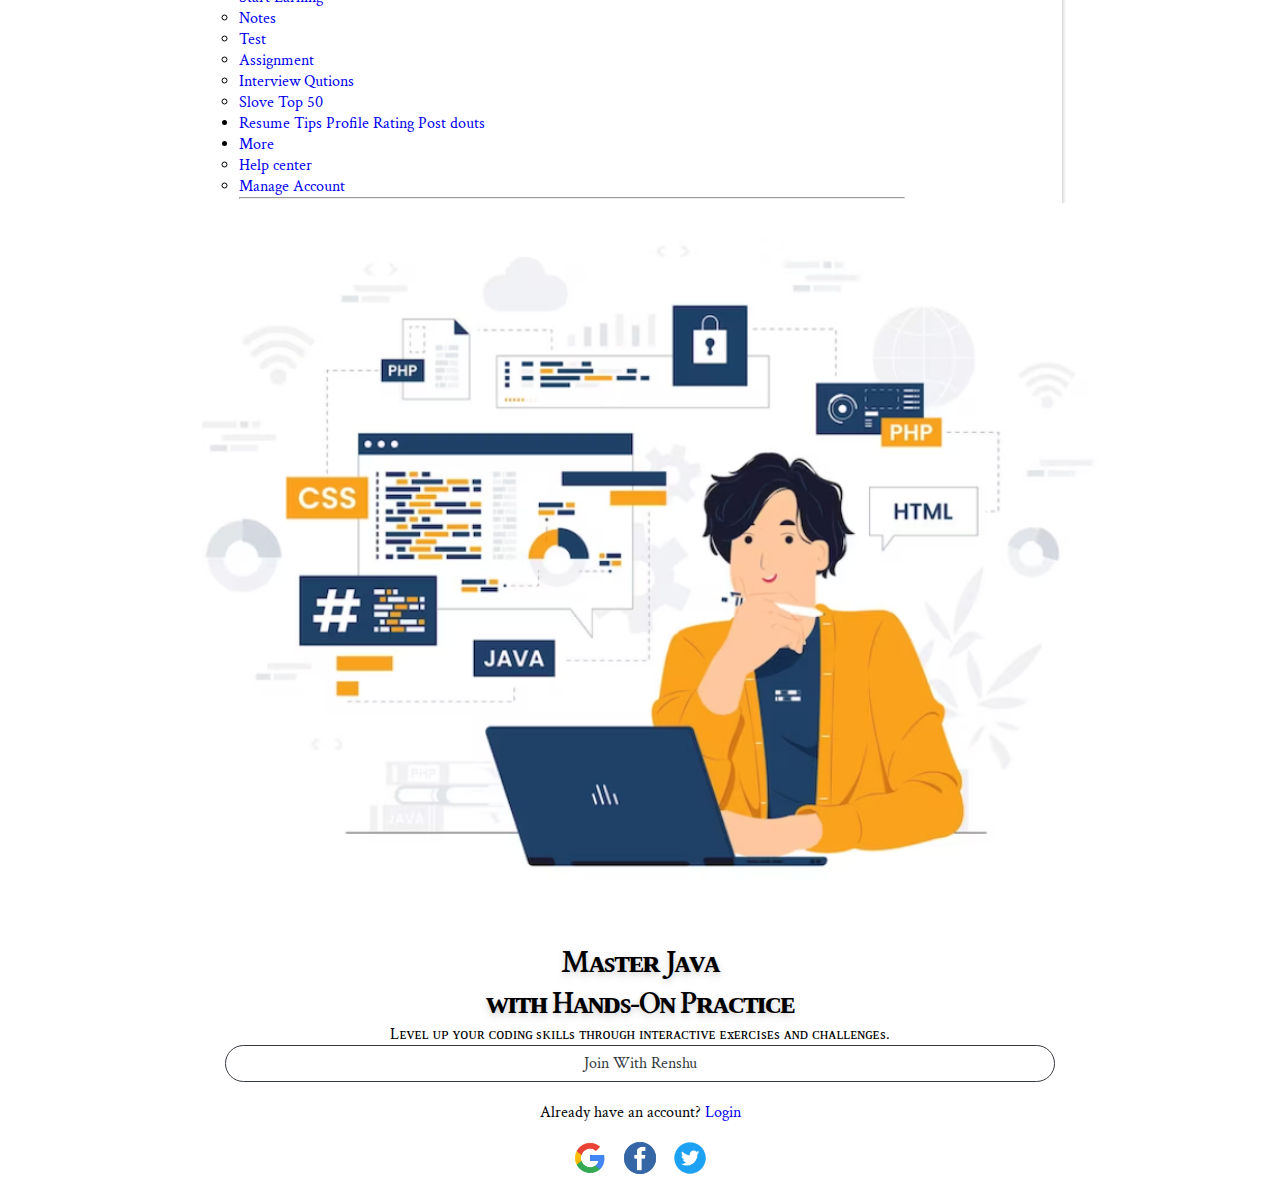
<file: index.html>
<!doctype html>
<html lang="en">
  <head>
    <meta charset="utf-8">
    <meta name="viewport" content="width=device-width, initial-scale=1">
    <title>Bootstrap demo</title>
    <link href="https://cdn.jsdelivr.net/npm/bootstrap@5.3.1/dist/css/bootstrap.min.css" rel="stylesheet" integrity="sha384-4bw+/aepP/YC94hEpVNVgiZdgIC5+VKNBQNGCHeKRQN+PtmoHDEXuppvnDJzQIu9" crossorigin="anonymous">
    <link rel="stylesheet" href="style.css">
    <link rel="stylesheet" href="nav.css">
  </head>
  <body>
    <section class="section1" id="section1">
        <nav class="navbar navbar-dark bg-dark fixed-top">
            <div class="container-fluid">
                <img src="./img/logo.png" alt="Logo.png"  class="logo-pic">
              <div class="con">
                  <button class="btn" id="btn1">
                    <svg xmlns="http://www.w3.org/2000/svg" width="20" height="20" fill="currentColor" class="bi bi-bookmark" viewBox="0 0 16 16">
                        <path d="M2 2a2 2 0 0 1 2-2h8a2 2 0 0 1 2 2v13.5a.5.5 0 0 1-.777.416L8 13.101l-5.223 2.815A.5.5 0 0 1 2 15.5V2zm2-1a1 1 0 0 0-1 1v12.566l4.723-2.482a.5.5 0 0 1 .554 0L13 14.566V2a1 1 0 0 0-1-1H4z"/>
                      </svg>
                  </button >
                  <button class="btn" data-bs-toggle="offcanvas" data-bs-target="#offcanvasDarkNavbar" aria-controls="offcanvasDarkNavbar" aria-label="Toggle navigation">
                    <svg xmlns="http://www.w3.org/2000/svg" width="25" height="25" fill="currentColor" class="bi bi-list" viewBox="0 0 16 16">
                        <path fill-rule="evenodd" d="M2.5 12a.5.5 0 0 1 .5-.5h10a.5.5 0 0 1 0 1H3a.5.5 0 0 1-.5-.5zm0-4a.5.5 0 0 1 .5-.5h10a.5.5 0 0 1 0 1H3a.5.5 0 0 1-.5-.5zm0-4a.5.5 0 0 1 .5-.5h10a.5.5 0 0 1 0 1H3a.5.5 0 0 1-.5-.5z"/>
                      </svg>
                  </button>
              </div>
              <div class="offcanvas offcanvas-end text-bg-dark" tabindex="-1" id="offcanvasDarkNavbar" aria-labelledby="offcanvasDarkNavbarLabel">
                <div class="offcanvas-header">
                  <div class="profile_container">
                    <div class="profile_icon">A</div>
                    <div class="user-info">
                        <h5 class="offcanvas-title" id="offcanvasDarkNavbarLabel">Ajay Chilamsetti</h5>
                        <h3 class="user-mail">ajaychilamsetti16@gmail.com</h3>
                    </div>
                  </div>
                  <button type="button" class="btn-close btn-close-white" data-bs-dismiss="offcanvas" aria-label="Close"></button>
                </div>
                <div class="offcanvas-body">
                  <ul class="navbar-nav justify-content-end flex-grow-1 pe-3">
                    <li class="nav-item">
                      <a class="nav-link active" aria-current="page" href="./index.html">Home</a>
                      <a class="nav-link active" aria-current="page" href="#">About CodingRenshu</a>
                    </li>
                    <li class="nav-item dropdown">
                        <a class="nav-link dropdown-toggle" href="#" role="button" data-bs-toggle="dropdown" aria-expanded="false">
                          Start Larning
                        </a>
                        <ul class="dropdown-menu dropdown-menu-dark">
                          <li><a class="dropdown-item" href="./Java.html">Notes</a></li>
                          <li><a class="dropdown-item" href="#">Test</a></li>
                          <li><a class="dropdown-item" href="#">Assignment</a></li>
                          <li><a class="dropdown-item" href="#">Interview Qutions</a></li>
                          <li><a class="dropdown-item" href="#">Slove Top 50</a></li>
                        </ul>
                      </li>
                    <li class="nav-item">
                        <a class="nav-link active" aria-current="page" href="./resumetipes.html">Resume Tips</a>
                        <a class="nav-link active" aria-current="page" href="#">Profile Rating</a>
                        <a class="nav-link" href="#">Post douts</a>
                    </li>
                    <li class="nav-item dropdown">
                      <a class="nav-link dropdown-toggle" href="#" role="button" data-bs-toggle="dropdown" aria-expanded="false">
                        More
                      </a>
                      <ul class="dropdown-menu dropdown-menu-dark">
                        <li><a class="dropdown-item" href="#">Help center</a></li>
                        <li><a class="dropdown-item" href="#">Manage Account</a></li>
                        <li>
                          <hr class="dropdown-divider">
                        </li>
                        <li><a class="dropdown-item" href="#">Logout</a></li>
                      </ul>
                    </li>
                  </ul>
                </div>
              </div>
            </div>
          </nav>
    </section>
    <div class="main-container">
        <div class="join-in-conatiner">
            <img src="./img/hero.png" alt="Hero-pic "class="hero-pic">
            <h1 id="hero-section-title">Mᴀsᴛᴇʀ Jᴀᴠᴀ <br>ᴡɪᴛʜ Hᴀɴᴅs-Oɴ Pʀᴀᴄᴛɪᴄᴇ</h1>
            <p id="hero-section-p">Lᴇᴠᴇʟ ᴜᴘ ʏᴏᴜʀ ᴄᴏᴅɪɴɢ sᴋɪʟʟs ᴛʜʀᴏᴜɢʜ ɪɴᴛᴇʀᴀᴄᴛɪᴠᴇ ᴇxᴇʀᴄɪsᴇs ᴀɴᴅ ᴄʜᴀʟʟᴇɴɢᴇs.</p>
            <div class="sinup-container">
                <a href="./sinup.html" class="continue-phone" >Join With Renshu</a>
                <p>Already have an account? <a href="#" id="login-btn" data-bs-toggle="modal" data-bs-target="#loginModal" onclick="toggleLoginSection5()">Login</a></p>
            </div>
            <div class="other-options-container">
                <a href="#" class="Continue-other">
                    <img src="./img/google.png" alt="">
                </a>
                <a href="#" class="Continue-other">
                    <img src="./img/facebook.png" alt="">
                </a>
                <a href="#" class="Continue-other">
                    <img src="./img/twitter.png" alt="">
                </a>
            </div>
            
        </div>
    </div>
    <section id="login">
        <div class="join-in-conatiner">
            <svg  xmlns="http://www.w3.org/2000/svg" width="16" height="16" fill="currentColor" class="bi bi-x-lg" id="login-btn-close" data-bs-toggle="modal" data-bs-target="#loginModal" onclick="toggleLoginSection5()" viewBox="0 0 16 16">
                <path d="M2.146 2.854a.5.5 0 1 1 .708-.708L8 7.293l5.146-5.147a.5.5 0 0 1 .708.708L8.707 8l5.147 5.146a.5.5 0 0 1-.708.708L8 8.707l-5.146 5.147a.5.5 0 0 1-.708-.708L7.293 8 2.146 2.854Z"/>
              </svg>
            <form>
                <div class="mb-3">
                  <label for="exampleInputEmail1" class="form-label">Email address / Number</label>
                  <input type="email" class="form-control" id="exampleInputEmail1" aria-describedby="emailHelp">
                </div>
                <div class="mb-3">
                  <label for="exampleInputPassword1" class="form-label">Password</label>
                  <input type="password" class="form-control" id="exampleInputPassword1">
                </div>
                  <a href="#">Forgot Possword</a> <br> <br>
                
                <button type="submit" class="submit">Submit</button>
              </form>
        </div>
    </section>
    <script src="app.js"></script>
    <script src="https://cdn.jsdelivr.net/npm/bootstrap@5.3.1/dist/js/bootstrap.bundle.min.js" integrity="sha384-HwwvtgBNo3bZJJLYd8oVXjrBZt8cqVSpeBNS5n7C8IVInixGAoxmnlMuBnhbgrkm" crossorigin="anonymous"></script>
  </body>
</html>
</file>
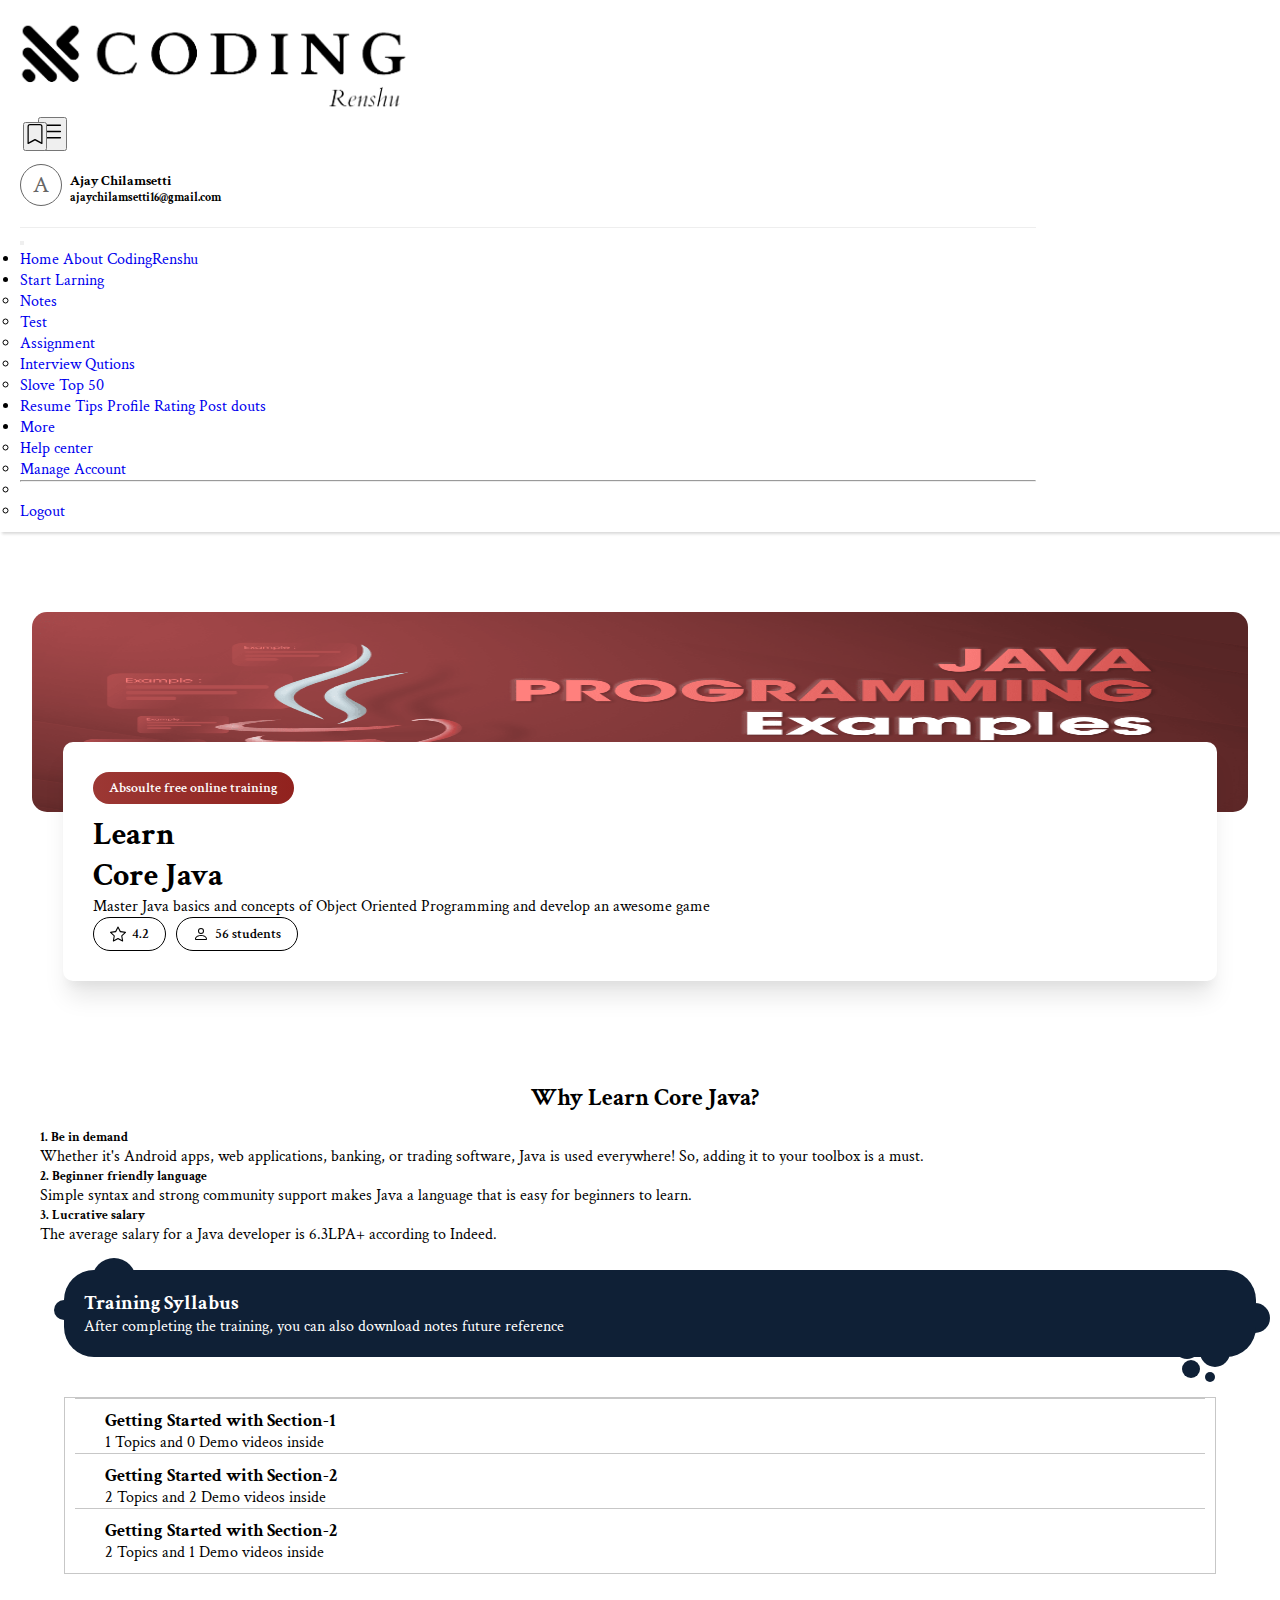
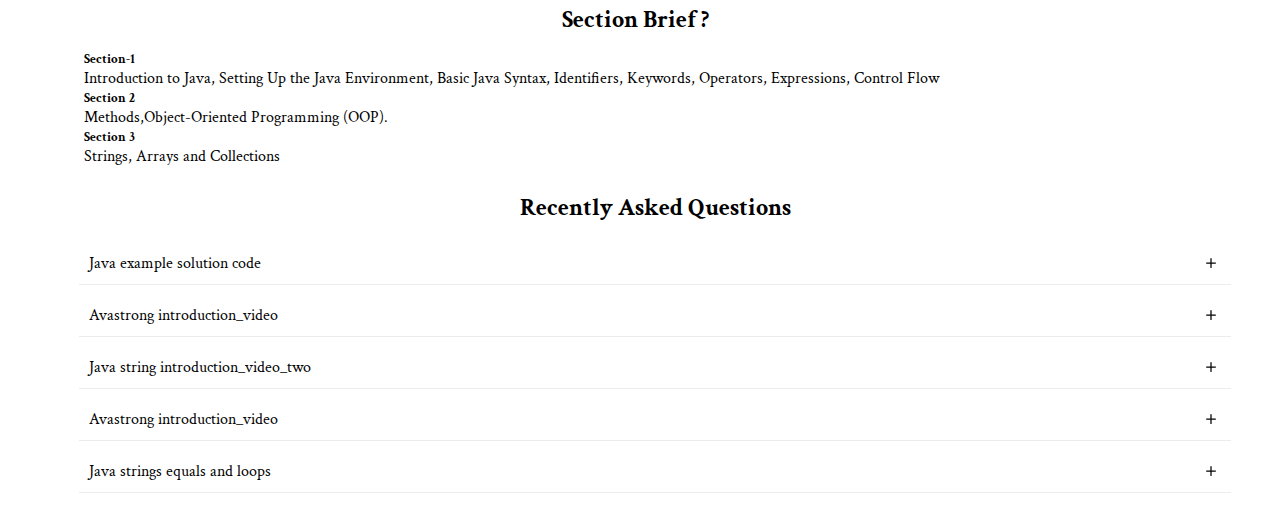
<file: Java.html>
<!DOCTYPE html>
<html lang="en">
<head>
    <meta charset="UTF-8">
    <meta name="viewport" content="width=device-width, initial-scale=1.0">
    <title>Course Curriculum</title>
    <link href="https://cdn.jsdelivr.net/npm/bootstrap@5.3.1/dist/css/bootstrap.min.css" rel="stylesheet" integrity="sha384-4bw+/aepP/YC94hEpVNVgiZdgIC5+VKNBQNGCHeKRQN+PtmoHDEXuppvnDJzQIu9" crossorigin="anonymous">
    <link rel="stylesheet" href="course.css">
    <link rel="stylesheet" href="nav.css">
</head>
<body>
  <section class="section1" id="section1">
    <nav class="navbar navbar-dark bg-dark fixed-top">
        <div class="container-fluid">
            <img src="./img/logo.png" alt="Logo.png"  class="logo-pic">
          <div class="con">
              <button class="btn" id="btn1">
                <svg xmlns="http://www.w3.org/2000/svg" width="20" height="20" fill="currentColor" class="bi bi-bookmark" viewBox="0 0 16 16">
                    <path d="M2 2a2 2 0 0 1 2-2h8a2 2 0 0 1 2 2v13.5a.5.5 0 0 1-.777.416L8 13.101l-5.223 2.815A.5.5 0 0 1 2 15.5V2zm2-1a1 1 0 0 0-1 1v12.566l4.723-2.482a.5.5 0 0 1 .554 0L13 14.566V2a1 1 0 0 0-1-1H4z"/>
                  </svg>
              </button >
              <button class="btn" data-bs-toggle="offcanvas" data-bs-target="#offcanvasDarkNavbar" aria-controls="offcanvasDarkNavbar" aria-label="Toggle navigation">
                <svg xmlns="http://www.w3.org/2000/svg" width="25" height="25" fill="currentColor" class="bi bi-list" viewBox="0 0 16 16">
                    <path fill-rule="evenodd" d="M2.5 12a.5.5 0 0 1 .5-.5h10a.5.5 0 0 1 0 1H3a.5.5 0 0 1-.5-.5zm0-4a.5.5 0 0 1 .5-.5h10a.5.5 0 0 1 0 1H3a.5.5 0 0 1-.5-.5zm0-4a.5.5 0 0 1 .5-.5h10a.5.5 0 0 1 0 1H3a.5.5 0 0 1-.5-.5z"/>
                  </svg>
              </button>
          </div>
          <div class="offcanvas offcanvas-end text-bg-dark" tabindex="-1" id="offcanvasDarkNavbar" aria-labelledby="offcanvasDarkNavbarLabel">
            <div class="offcanvas-header">
              <div class="profile_container">
                <div class="profile_icon">A</div>
                <div class="user-info">
                    <h5 class="offcanvas-title" id="offcanvasDarkNavbarLabel">Ajay Chilamsetti</h5>
                    <h3 class="user-mail">ajaychilamsetti16@gmail.com</h3>
                </div>
              </div>
              <button type="button" class="btn-close btn-close-white" data-bs-dismiss="offcanvas" aria-label="Close"></button>
            </div>
            <div class="offcanvas-body">
              <ul class="navbar-nav justify-content-end flex-grow-1 pe-3">
                <li class="nav-item">
                  <a class="nav-link active" aria-current="page" href="./index.html">Home</a>
                  <a class="nav-link active" aria-current="page" href="#">About CodingRenshu</a>
                </li>
                <li class="nav-item dropdown">
                    <a class="nav-link dropdown-toggle" href="#" role="button" data-bs-toggle="dropdown" aria-expanded="false">
                      Start Larning
                    </a>
                    <ul class="dropdown-menu dropdown-menu-dark">
                      <li><a class="dropdown-item" href="./Java.html">Notes</a></li>
                      <li><a class="dropdown-item" href="#">Test</a></li>
                      <li><a class="dropdown-item" href="#">Assignment</a></li>
                      <li><a class="dropdown-item" href="#">Interview Qutions</a></li>
                      <li><a class="dropdown-item" href="#">Slove Top 50</a></li>
                    </ul>
                  </li>
                <li class="nav-item">
                    <a class="nav-link active" aria-current="page" href="./resumetipes.html">Resume Tips</a>
                    <a class="nav-link active" aria-current="page" href="#">Profile Rating</a>
                    <a class="nav-link" href="#">Post douts</a>
                </li>
                <li class="nav-item dropdown">
                  <a class="nav-link dropdown-toggle" href="#" role="button" data-bs-toggle="dropdown" aria-expanded="false">
                    More
                  </a>
                  <ul class="dropdown-menu dropdown-menu-dark">
                    <li><a class="dropdown-item" href="#">Help center</a></li>
                    <li><a class="dropdown-item" href="#">Manage Account</a></li>
                    <li>
                      <hr class="dropdown-divider">
                    </li>
                    <li><a class="dropdown-item" href="#">Logout</a></li>
                  </ul>
                </li>
              </ul>
            </div>
          </div>
        </div>
      </nav>
</section>
    <div class="java-hero-pic">
      <div class="java-footer">
        <div class="label">Absoulte free online training</div>
        <h1 class="title">Learn <br> Core Java</h1>
        <p class="sub-heading">Master Java basics and concepts of Object Oriented Programming and develop an awesome game
        </p>
        <div class="rating">
          <div class="label1">
            <svg xmlns="http://www.w3.org/2000/svg" width="16" height="16" fill="currentColor" class="bi bi-star" viewBox="0 0 16 16">
              <path d="M2.866 14.85c-.078.444.36.791.746.593l4.39-2.256 4.389 2.256c.386.198.824-.149.746-.592l-.83-4.73 3.522-3.356c.33-.314.16-.888-.282-.95l-4.898-.696L8.465.792a.513.513 0 0 0-.927 0L5.354 5.12l-4.898.696c-.441.062-.612.636-.283.95l3.523 3.356-.83 4.73zm4.905-2.767-3.686 1.894.694-3.957a.565.565 0 0 0-.163-.505L1.71 6.745l4.052-.576a.525.525 0 0 0 .393-.288L8 2.223l1.847 3.658a.525.525 0 0 0 .393.288l4.052.575-2.906 2.77a.565.565 0 0 0-.163.506l.694 3.957-3.686-1.894a.503.503 0 0 0-.461 0z"/>
            </svg>&nbsp;&nbsp;4.2
          </div>
          <div class="label1"><svg xmlns="http://www.w3.org/2000/svg" width="16" height="16" fill="currentColor" class="bi bi-person" viewBox="0 0 16 16">
            <path d="M8 8a3 3 0 1 0 0-6 3 3 0 0 0 0 6Zm2-3a2 2 0 1 1-4 0 2 2 0 0 1 4 0Zm4 8c0 1-1 1-1 1H3s-1 0-1-1 1-4 6-4 6 3 6 4Zm-1-.004c-.001-.246-.154-.986-.832-1.664C11.516 10.68 10.289 10 8 10c-2.29 0-3.516.68-4.168 1.332-.678.678-.83 1.418-.832 1.664h10Z"/>
          </svg>&nbsp;&nbsp;56 students
          </div>
        </div>
      </div>
    </div>
    <div class="why-java">
      <div class="why">
        <h2>Why Learn Core Java?</h2>
        <h5>1. Be in demand</h5>
        <p>Whether it's Android apps, web applications, banking, or trading software, Java is used everywhere! So, adding it to your toolbox is a must.</p>
      </div>
      <div class="why">
        <h5>2. Beginner friendly language</h5>
        <p>Simple syntax and strong community support makes Java a language that is easy for beginners to learn.</p>
      </div>
      <div class="why">
        <h5>3. Lucrative salary</h5>
        <p>The average salary for a Java developer is 6.3LPA+ according to Indeed.</p>
      </div>
    </div>
    <div class="couser-drop-info">
        <div class="syllabus-head">
          <div class="thought">
              <div class="main-heading">
              <h1>Training Syllabus</h1> 
            </div>
              <p>After completing the training, you can also download notes future reference</p>
        </div>
        <div class="drop-con">
          <div class="drop" id="drop1" onclick=" toggleLoginSection()">
            <h1>Getting Started with Section-1</h1>
            <p>1 Topics and 0 Demo videos inside</p>
        </div>
        <div class="topics" id="topics">
            <ul>
               <a href="./javanotes/html/Java Basic Notes-1.html">
                <li>
                    <p>Topic 1: Introduction to the java</p>
                </li>
               </a>
                
            </ul>
        </div>
        <div class="drop" onclick=" toggleLoginSection1()">
            <h1>Getting Started with Section-2</h1>
            <p>2 Topics and 2 Demo videos inside</p>
        </div>
        <div class="topics" id="topics1">
            <ul>
                <a href="./javanotes/html/help-code.html">
                    <li>
                        <p>Topic-1: Introduction to the IF condition</p>
                    </li>
                </a>
                <a href="./javanotes/html/String-intro.html">
                    <li>
                        <p>Topic-2: Fundamentals of Strings</p>
                    </li>
                </a>
            </ul>
        </div>
        <div class="drop" onclick=" toggleLoginSection3()">
            <h1>Getting Started with Section-2</h1>
            <p>2 Topics and 1 Demo videos inside</p>
        </div>
        <div class="topics" id="topics3">
            <ul>
                <a href="./javanotes/html/String-intro-2.html">
                    <li>
                        <p>Topic-1: Advance Strings</p>
                    </li>
                </a>
                <a href="./javanotes/html/Java String Equals and Loops.html">
                    <li>
                        <p>Topic 2: String Methods</p>
                    </li>
                </a>
            </ul>
        </div>
        </div>
       </div>
       <div class="why-java why1">
        <div class="why">
          <h2>Section Brief ?</h2>
          <h5>Section-1</h5>
          <p>Introduction to Java, Setting Up the Java Environment, Basic Java Syntax, Identifiers, Keywords, Operators, Expressions, Control Flow</p>
        </div>
        <div class="why">
          <h5>Section 2</h5>
          <p>Methods,Object-Oriented Programming (OOP).</p>
        </div>
        <div class="why">
          <h5>Section 3</h5>
          <p>Strings, Arrays and Collections</p>
        </div>
      </div>
       <section class="faq-section" id="section4">
        <h2>Recently Asked Questions​​​​​</h2>
            <div class="faq-item">
            <div class="question">
                Java example solution code <svg xmlns="http://www.w3.org/2000/svg" width="20" height="20" fill="currentColor" class="bi bi-plus" viewBox="0 0 16 16">
                    <path d="M8 4a.5.5 0 0 1 .5.5v3h3a.5.5 0 0 1 0 1h-3v3a.5.5 0 0 1-1 0v-3h-3a.5.5 0 0 1 0-1h3v-3A.5.5 0 0 1 8 4z"/>
                  </svg>
                  <svg xmlns="http://www.w3.org/2000/svg" width="20" height="20" fill="currentColor" class="bi bi-dash" viewBox="0 0 16 16" style="display: none;">
                    <path d="M4 8a.5.5 0 0 1 .5-.5h7a.5.5 0 0 1 0 1h-7A.5.5 0 0 1 4 8z"/>
                  </svg>
            </div>
            <p class="answer">𝐸𝑥𝑝𝑙𝑜𝑟𝑒 𝐽𝑎𝑣𝑎 𝑆𝑜𝑙𝑢𝑡𝑖𝑜𝑛𝑠 𝑓𝑜𝑟 𝐶𝑜𝑚𝑚𝑜𝑛 𝑃𝑟𝑜𝑏𝑙𝑒𝑚 𝑇𝑦𝑝𝑒𝑠: 𝐹𝑟𝑜𝑚 𝐼𝑓-𝐵𝑜𝑜𝑙𝑒𝑎𝑛 𝐿𝑜𝑔𝑖𝑐 𝑎𝑛𝑑 𝑆𝑡𝑟𝑖𝑛𝑔𝑠 𝑡𝑜 𝐴𝑟𝑟𝑎𝑦𝑠 𝑎𝑛𝑑 𝑅𝑒𝑐𝑢𝑟𝑠𝑖𝑜𝑛 – 𝑈𝑛𝑐𝑜𝑣𝑒𝑟 𝐼𝑛𝑠𝑖𝑔ℎ𝑡𝑠, 𝑀𝑎𝑠𝑡𝑒𝑟 𝐶ℎ𝑎𝑙𝑙𝑒𝑛𝑔𝑒𝑠, 𝑎𝑛𝑑 𝑁𝑎𝑣𝑖𝑔𝑎𝑡𝑒 𝑡ℎ𝑒 '𝑀𝑢𝑠𝑡 𝑅𝑒𝑡𝑢𝑟𝑛 𝑇𝑦𝑝𝑒 𝑋' 𝐸𝑟𝑟𝑜𝑟. 𝐶𝑙𝑖𝑐𝑘 ℎ𝑒𝑟𝑒 <a href="./codepdf/help-code.html">HELPER_CODE​</a></p>
            </div>
        
            <div class="faq-item">
            <div class="question">
                Avastrong introduction_video<svg xmlns="http://www.w3.org/2000/svg" width="20" height="20" fill="currentColor" class="bi bi-plus" viewBox="0 0 16 16">
                    <path d="M8 4a.5.5 0 0 1 .5.5v3h3a.5.5 0 0 1 0 1h-3v3a.5.5 0 0 1-1 0v-3h-3a.5.5 0 0 1 0-1h3v-3A.5.5 0 0 1 8 4z"/>
                  </svg>
                  <svg xmlns="http://www.w3.org/2000/svg" width="20" height="20" fill="currentColor" class="bi bi-dash" viewBox="0 0 16 16" style="display: none;">
                    <path d="M4 8a.5.5 0 0 1 .5-.5h7a.5.5 0 0 1 0 1h-7A.5.5 0 0 1 4 8z"/>
                  </svg>
            </div>
            <p class="answer">𝑆𝑡𝑟𝑖𝑛𝑔𝑠 𝑎𝑟𝑒 𝑎𝑛 𝑖𝑛𝑐𝑟𝑒𝑑𝑖𝑏𝑙𝑦 𝑐𝑜𝑚𝑚𝑜𝑛 𝑡𝑦𝑝𝑒 𝑜𝑓 𝑑𝑎𝑡𝑎 𝑖𝑛 𝑐𝑜𝑚𝑝𝑢𝑡𝑒𝑟𝑠. 𝑇ℎ𝑖𝑠 𝑝𝑎𝑔𝑒 𝑖𝑛𝑡𝑟𝑜𝑑𝑢𝑐𝑒𝑠 𝑡ℎ𝑒 𝑏𝑎𝑠𝑖𝑐𝑠 𝑜𝑓 𝐽𝑎𝑣𝑎 𝑠𝑡𝑟𝑖𝑛𝑔𝑠. 𝐶𝑙𝑖𝑐𝑘 ℎ𝑒𝑟𝑒 <a href="./codepdf/String-intro.html">STRING_INTRO</a></p>
            </div>

            <div class="faq-item">
            <div class="question">
                Java string introduction_video_two<svg xmlns="http://www.w3.org/2000/svg" width="20" height="20" fill="currentColor" class="bi bi-plus" viewBox="0 0 16 16">
                    <path d="M8 4a.5.5 0 0 1 .5.5v3h3a.5.5 0 0 1 0 1h-3v3a.5.5 0 0 1-1 0v-3h-3a.5.5 0 0 1 0-1h3v-3A.5.5 0 0 1 8 4z"/>
                  </svg>
                  <svg xmlns="http://www.w3.org/2000/svg" width="20" height="20" fill="currentColor" class="bi bi-dash" viewBox="0 0 16 16" style="display: none;">
                    <path d="M4 8a.5.5 0 0 1 .5-.5h7a.5.5 0 0 1 0 1h-7A.5.5 0 0 1 4 8z"/>
                  </svg>
            </div>
            <p class="answer">𝑇ℎ𝑒𝑟𝑒 𝑖𝑠 𝑎 𝑚𝑜𝑟𝑒 𝑐𝑜𝑚𝑝𝑙𝑒𝑥 𝑣𝑒𝑟𝑠𝑖𝑜𝑛 𝑜𝑓 𝑠𝑢𝑏𝑠𝑡𝑟𝑖𝑛𝑔() 𝑡ℎ𝑎𝑡 𝑡𝑎𝑘𝑒𝑠 𝑏𝑜𝑡ℎ 𝑠𝑡𝑎𝑟𝑡 𝑎𝑛𝑑 𝑒𝑛𝑑 𝑖𝑛𝑑𝑒𝑥 𝑛𝑢𝑚𝑏𝑒𝑟𝑠: 𝑠𝑢𝑏𝑠𝑡𝑟𝑖𝑛𝑔 𝑟𝑒𝑡𝑢𝑟𝑛𝑠 𝑎 𝑠𝑡𝑟𝑖𝑛𝑔 𝑜𝑓 𝑡ℎ𝑒 𝑐ℎ𝑎𝑟𝑠 𝑏𝑒𝑔𝑖𝑛𝑛𝑖𝑛𝑔 𝑎𝑡 𝑡ℎ𝑒 𝑠𝑡𝑎𝑟𝑡 𝑖𝑛𝑑𝑒𝑥 𝑛𝑢𝑚𝑏𝑒𝑟 𝑎𝑛𝑑 𝑟𝑢𝑛𝑛𝑖𝑛𝑔 𝑢𝑝 𝑡𝑜 𝑏𝑢𝑡 𝑛𝑜𝑡 𝑖𝑛𝑐𝑙𝑢𝑑𝑖𝑛𝑔 𝑡ℎ𝑒 𝑒𝑛𝑑 𝑖𝑛𝑑𝑒𝑥. 𝐶𝑙𝑖𝑐𝑘 ℎ𝑒𝑟𝑒 <a href="./codepdf/String-intro-2.html">STRING_INTRO_T​O​​​​​W</a></p>
            </div>

            <div class="faq-item">
                <div class="question">
                    Avastrong introduction_video<svg xmlns="http://www.w3.org/2000/svg" width="20" height="20" fill="currentColor" class="bi bi-plus" viewBox="0 0 16 16">
                        <path d="M8 4a.5.5 0 0 1 .5.5v3h3a.5.5 0 0 1 0 1h-3v3a.5.5 0 0 1-1 0v-3h-3a.5.5 0 0 1 0-1h3v-3A.5.5 0 0 1 8 4z"/>
                      </svg>
                      <svg xmlns="http://www.w3.org/2000/svg" width="20" height="20" fill="currentColor" class="bi bi-dash" viewBox="0 0 16 16" style="display: none;">
                        <path d="M4 8a.5.5 0 0 1 .5-.5h7a.5.5 0 0 1 0 1h-7A.5.5 0 0 1 4 8z"/>
                      </svg>
                </div>
                <p class="answer">𝑆𝑡𝑟𝑖𝑛𝑔𝑠 𝑎𝑟𝑒 𝑎𝑛 𝑖𝑛𝑐𝑟𝑒𝑑𝑖𝑏𝑙𝑦 𝑐𝑜𝑚𝑚𝑜𝑛 𝑡𝑦𝑝𝑒 𝑜𝑓 𝑑𝑎𝑡𝑎 𝑖𝑛 𝑐𝑜𝑚𝑝𝑢𝑡𝑒𝑟𝑠. 𝑇ℎ𝑖𝑠 𝑝𝑎𝑔𝑒 𝑖𝑛𝑡𝑟𝑜𝑑𝑢𝑐𝑒𝑠 𝑡ℎ𝑒 𝑏𝑎𝑠𝑖𝑐𝑠 𝑜𝑓 𝐽𝑎𝑣𝑎 𝑠𝑡𝑟𝑖𝑛𝑔𝑠. 𝐶𝑙𝑖𝑐𝑘 ℎ𝑒𝑟𝑒 <a href="./codepdf/String-intro.html">STRING_INTRO</a></p>
            </div>
        
            <div class="faq-item">
            <div class="question">
                Java strings equals and loops<svg xmlns="http://www.w3.org/2000/svg" width="20" height="20" fill="currentColor" class="bi bi-plus" viewBox="0 0 16 16">
                    <path d="M8 4a.5.5 0 0 1 .5.5v3h3a.5.5 0 0 1 0 1h-3v3a.5.5 0 0 1-1 0v-3h-3a.5.5 0 0 1 0-1h3v-3A.5.5 0 0 1 8 4z"/>
                  </svg>
                  <svg xmlns="http://www.w3.org/2000/svg" width="20" height="20" fill="currentColor" class="bi bi-dash" viewBox="0 0 16 16" style="display: none;">
                    <path d="M4 8a.5.5 0 0 1 .5-.5h7a.5.5 0 0 1 0 1h-7A.5.5 0 0 1 4 8z"/>
                  </svg>
            </div>
            <p class="answer">𝑈𝑠𝑒 𝑡ℎ𝑒 𝑒𝑞𝑢𝑎𝑙𝑠() 𝑚𝑒𝑡ℎ𝑜𝑑 𝑡𝑜 𝑐ℎ𝑒𝑐𝑘 𝑖𝑓 2 𝑠𝑡𝑟𝑖𝑛𝑔𝑠 𝑎𝑟𝑒 𝑡ℎ𝑒 𝑠𝑎𝑚𝑒. 𝑇ℎ𝑒 𝑒𝑞𝑢𝑎𝑙𝑠() 𝑚𝑒𝑡ℎ𝑜𝑑 𝑖𝑠 𝑐𝑎𝑠𝑒-𝑠𝑒𝑛𝑠𝑖𝑡𝑖𝑣𝑒, 𝑚𝑒𝑎𝑛𝑖𝑛𝑔 𝑡ℎ𝑎𝑡 𝑡ℎ𝑒 𝑠𝑡𝑟𝑖𝑛𝑔 "𝐻𝐸𝐿𝐿𝑂" 𝑖𝑠 𝑐𝑜𝑛𝑠𝑖𝑑𝑒𝑟𝑒𝑑 𝑡𝑜 𝑏𝑒 𝑑𝑖𝑓𝑓𝑒𝑟𝑒𝑛𝑡 𝑓𝑟𝑜𝑚 𝑡ℎ𝑒 𝑠𝑡𝑟𝑖𝑛𝑔 "ℎ𝑒𝑙𝑙𝑜".<a href="./codepdf/Java String Equals and Loops.html">STRINGS_EQUALS_AND_LOOPS​​​​​</a></p>
            </div>
        </div>
        <!-- Add more FAQ items as needed -->
    </section>
    <script src="app.js"></script>
    <script src="https://cdn.jsdelivr.net/npm/bootstrap@5.3.1/dist/js/bootstrap.bundle.min.js" integrity="sha384-HwwvtgBNo3bZJJLYd8oVXjrBZt8cqVSpeBNS5n7C8IVInixGAoxmnlMuBnhbgrkm" crossorigin="anonymous"></script>
</body>
</html>
</file>
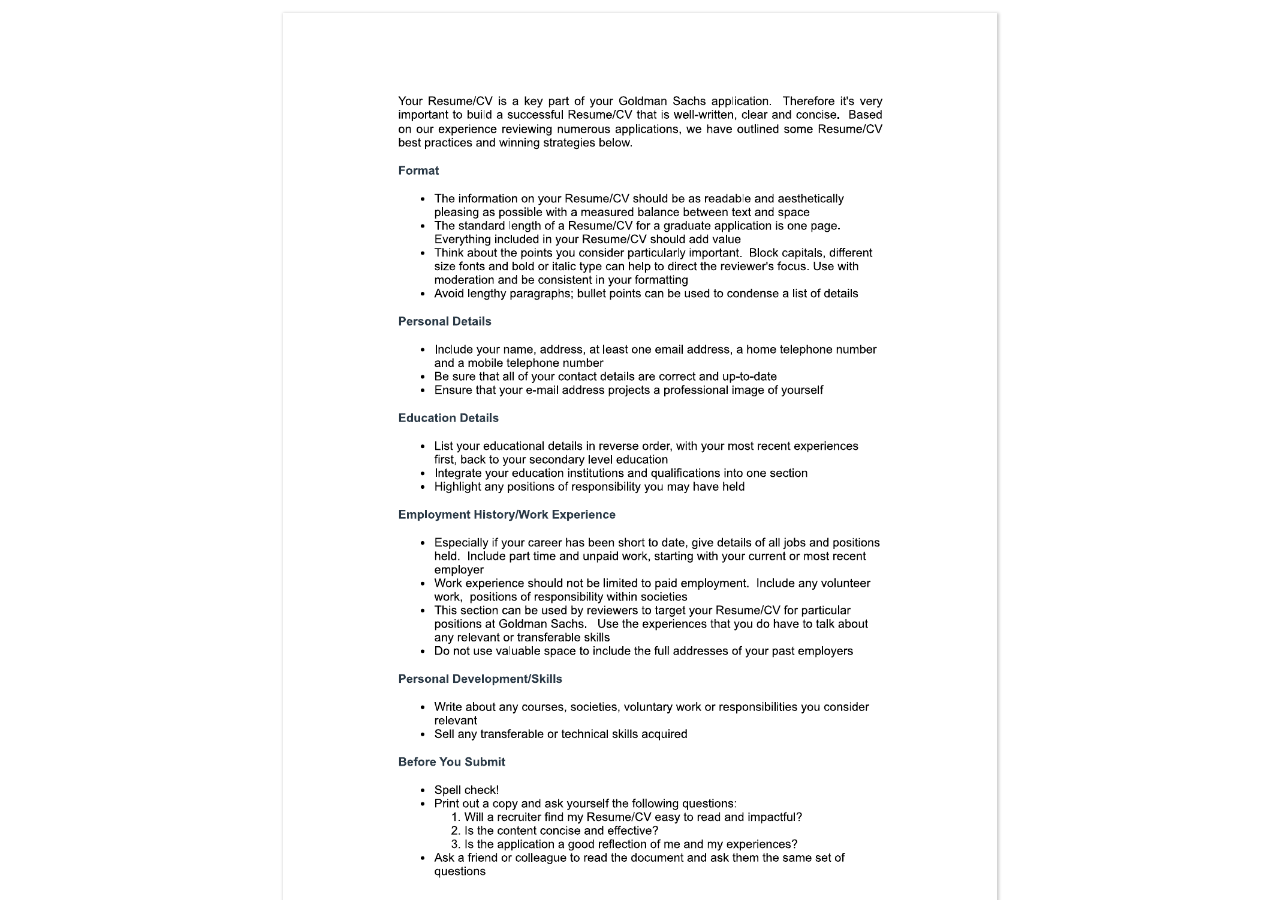
<file: resumetipes.html>
<!DOCTYPE html>

<html xmlns="http://www.w3.org/1999/xhtml">
<head>
<meta charset="utf-8"/>

<meta http-equiv="X-UA-Compatible" content="IE=edge,chrome=1"/>
<style type="text/css">
/*! 
 * Base CSS for pdf2htmlEX
 * Copyright 2012,2013 Lu Wang <coolwanglu@gmail.com> 
 * https://github.com/coolwanglu/pdf2htmlEX/blob/master/share/LICENSE
 */#sidebar{position:absolute;top:0;left:0;bottom:0;width:250px;padding:0;margin:0;overflow:auto}#page-container{position:absolute;top:0;left:0;margin:0;padding:0;border:0}@media screen{#sidebar.opened+#page-container{left:250px}#page-container{bottom:0;right:0;overflow:auto}.loading-indicator{display:none}.loading-indicator.active{display:block;position:absolute;width:64px;height:64px;top:50%;left:50%;margin-top:-32px;margin-left:-32px}.loading-indicator img{position:absolute;top:0;left:0;bottom:0;right:0}}@media print{@page{margin:0}html{margin:0}body{margin:0;-webkit-print-color-adjust:exact}#sidebar{display:none}#page-container{width:auto;height:auto;overflow:visible;background-color:transparent}.d{display:none}}.pf{position:relative;background-color:white;overflow:hidden;margin:0;border:0}.pc{position:absolute;border:0;padding:0;margin:0;top:0;left:0;width:100%;height:100%;overflow:hidden;display:block;transform-origin:0 0;-ms-transform-origin:0 0;-webkit-transform-origin:0 0}.pc.opened{display:block}.bf{position:absolute;border:0;margin:0;top:0;bottom:0;width:100%;height:100%;-ms-user-select:none;-moz-user-select:none;-webkit-user-select:none;user-select:none}.bi{position:absolute;border:0;margin:0;-ms-user-select:none;-moz-user-select:none;-webkit-user-select:none;user-select:none}@media print{.pf{margin:0;box-shadow:none;page-break-after:always;page-break-inside:avoid}@-moz-document url-prefix(){.pf{overflow:visible;border:1px solid #fff}.pc{overflow:visible}}}.c{position:absolute;border:0;padding:0;margin:0;overflow:hidden;display:block}.t{position:absolute;white-space:pre;font-size:1px;transform-origin:0 100%;-ms-transform-origin:0 100%;-webkit-transform-origin:0 100%;unicode-bidi:bidi-override;-moz-font-feature-settings:"liga" 0}.t:after{content:''}.t:before{content:'';display:inline-block}.t span{position:relative;unicode-bidi:bidi-override}._{display:inline-block;color:transparent;z-index:-1}::selection{background:rgba(255,255,0,1.0)}::-moz-selection{background:rgba(255,255,0,1.0)}.pi{display:none}.d{position:absolute;transform-origin:0 100%;-ms-transform-origin:0 100%;-webkit-transform-origin:0 100%}.it{border:0;background-color:rgba(255,255,255,0.0)}.ir:hover{cursor:pointer}</style>
<style type="text/css">
/*! 
 * Fancy styles for pdf2htmlEX
 * Copyright 2012,2013 Lu Wang <coolwanglu@gmail.com> 
 * https://github.com/coolwanglu/pdf2htmlEX/blob/master/share/LICENSE
 */@keyframes fadein{from{opacity:0}to{opacity:1}}@-webkit-keyframes fadein{from{opacity:0}to{opacity:1}}@keyframes swing{0{transform:rotate(0)}10%{transform:rotate(0)}90%{transform:rotate(720deg)}100%{transform:rotate(720deg)}}@-webkit-keyframes swing{0{-webkit-transform:rotate(0)}10%{-webkit-transform:rotate(0)}90%{-webkit-transform:rotate(720deg)}100%{-webkit-transform:rotate(720deg)}}@media screen{#sidebar{background-color:#2f3236;background-image:url("[data-uri]")}#outline{font-family:Georgia,Times,"Times New Roman",serif;font-size:13px;margin:2em 1em}#outline ul{padding:0}#outline li{list-style-type:none;margin:1em 0}#outline li>ul{margin-left:1em}#outline a,#outline a:visited,#outline a:hover,#outline a:active{line-height:1.2;color:#e8e8e8;text-overflow:ellipsis;white-space:nowrap;text-decoration:none;display:block;overflow:hidden;outline:0}#outline a:hover{color:#0cf}#page-container{background-color:#ffffff;-webkit-transition:left 500ms;transition:left 500ms}.pf{margin:13px auto;box-shadow:1px 1px 3px 1px #cccccc;border-collapse:separate}.pc.opened{-webkit-animation:fadein 100ms;animation:fadein 100ms}.loading-indicator.active{-webkit-animation:swing 1.5s ease-in-out .01s infinite alternate none;animation:swing 1.5s ease-in-out .01s infinite alternate none}.checked{background:no-repeat url([data-uri])}}</style>
<style type="text/css">
.ff0{font-family:sans-serif;visibility:hidden;}
.sc_{text-shadow:none;}
@media screen and (-webkit-min-device-pixel-ratio:0){
.sc_{-webkit-text-stroke:0px transparent;}
}
.y0{bottom:145.800000px;}
.h1{height:781.200000px;}
.h0{height:1010.304048px;}
.w1{width:485.400000px;}
.w0{width:714.384012px;}
.x0{left:115.200000px;}
@media print{
.y0{bottom:162.000000pt;}
.h1{height:868.000000pt;}
.h0{height:1122.560053pt;}
.w1{width:539.333333pt;}
.w0{width:793.760013pt;}
.x0{left:128.000000pt;}
}
</style>
<script>
/*
 Copyright 2012 Mozilla Foundation 
 Copyright 2013 Lu Wang <coolwanglu@gmail.com>
 Apachine License Version 2.0 
*/
(function(){function b(a,b,e,f){var c=(a.className||"").split(/\s+/g);""===c[0]&&c.shift();var d=c.indexOf(b);0>d&&e&&c.push(b);0<=d&&f&&c.splice(d,1);a.className=c.join(" ");return 0<=d}if(!("classList"in document.createElement("div"))){var e={add:function(a){b(this.element,a,!0,!1)},contains:function(a){return b(this.element,a,!1,!1)},remove:function(a){b(this.element,a,!1,!0)},toggle:function(a){b(this.element,a,!0,!0)}};Object.defineProperty(HTMLElement.prototype,"classList",{get:function(){if(this._classList)return this._classList;
var a=Object.create(e,{element:{value:this,writable:!1,enumerable:!0}});Object.defineProperty(this,"_classList",{value:a,writable:!1,enumerable:!1});return a},enumerable:!0})}})();
</script>
<script>
(function(){/*
 pdf2htmlEX.js: Core UI functions for pdf2htmlEX 
 Copyright 2012,2013 Lu Wang <coolwanglu@gmail.com> and other contributors 
 https://github.com/coolwanglu/pdf2htmlEX/blob/master/share/LICENSE 
*/
var pdf2htmlEX=window.pdf2htmlEX=window.pdf2htmlEX||{},CSS_CLASS_NAMES={page_frame:"pf",page_content_box:"pc",page_data:"pi",background_image:"bi",link:"l",input_radio:"ir",__dummy__:"no comma"},DEFAULT_CONFIG={container_id:"page-container",sidebar_id:"sidebar",outline_id:"outline",loading_indicator_cls:"loading-indicator",preload_pages:3,render_timeout:100,scale_step:0.9,key_handler:!0,hashchange_handler:!0,view_history_handler:!0,__dummy__:"no comma"},EPS=1E-6;
function invert(a){var b=a[0]*a[3]-a[1]*a[2];return[a[3]/b,-a[1]/b,-a[2]/b,a[0]/b,(a[2]*a[5]-a[3]*a[4])/b,(a[1]*a[4]-a[0]*a[5])/b]}function transform(a,b){return[a[0]*b[0]+a[2]*b[1]+a[4],a[1]*b[0]+a[3]*b[1]+a[5]]}function get_page_number(a){return parseInt(a.getAttribute("data-page-no"),16)}function disable_dragstart(a){for(var b=0,c=a.length;b<c;++b)a[b].addEventListener("dragstart",function(){return!1},!1)}
function clone_and_extend_objs(a){for(var b={},c=0,e=arguments.length;c<e;++c){var h=arguments[c],d;for(d in h)h.hasOwnProperty(d)&&(b[d]=h[d])}return b}
function Page(a){if(a){this.shown=this.loaded=!1;this.page=a;this.num=get_page_number(a);this.original_height=a.clientHeight;this.original_width=a.clientWidth;var b=a.getElementsByClassName(CSS_CLASS_NAMES.page_content_box)[0];b&&(this.content_box=b,this.original_scale=this.cur_scale=this.original_height/b.clientHeight,this.page_data=JSON.parse(a.getElementsByClassName(CSS_CLASS_NAMES.page_data)[0].getAttribute("data-data")),this.ctm=this.page_data.ctm,this.ictm=invert(this.ctm),this.loaded=!0)}}
Page.prototype={hide:function(){this.loaded&&this.shown&&(this.content_box.classList.remove("opened"),this.shown=!1)},show:function(){this.loaded&&!this.shown&&(this.content_box.classList.add("opened"),this.shown=!0)},rescale:function(a){this.cur_scale=0===a?this.original_scale:a;this.loaded&&(a=this.content_box.style,a.msTransform=a.webkitTransform=a.transform="scale("+this.cur_scale.toFixed(3)+")");a=this.page.style;a.height=this.original_height*this.cur_scale+"px";a.width=this.original_width*this.cur_scale+
"px"},view_position:function(){var a=this.page,b=a.parentNode;return[b.scrollLeft-a.offsetLeft-a.clientLeft,b.scrollTop-a.offsetTop-a.clientTop]},height:function(){return this.page.clientHeight},width:function(){return this.page.clientWidth}};function Viewer(a){this.config=clone_and_extend_objs(DEFAULT_CONFIG,0<arguments.length?a:{});this.pages_loading=[];this.init_before_loading_content();var b=this;document.addEventListener("DOMContentLoaded",function(){b.init_after_loading_content()},!1)}
Viewer.prototype={scale:1,cur_page_idx:0,first_page_idx:0,init_before_loading_content:function(){this.pre_hide_pages()},initialize_radio_button:function(){for(var a=document.getElementsByClassName(CSS_CLASS_NAMES.input_radio),b=0;b<a.length;b++)a[b].addEventListener("click",function(){this.classList.toggle("checked")})},init_after_loading_content:function(){this.sidebar=document.getElementById(this.config.sidebar_id);this.outline=document.getElementById(this.config.outline_id);this.container=document.getElementById(this.config.container_id);
this.loading_indicator=document.getElementsByClassName(this.config.loading_indicator_cls)[0];for(var a=!0,b=this.outline.childNodes,c=0,e=b.length;c<e;++c)if("ul"===b[c].nodeName.toLowerCase()){a=!1;break}a||this.sidebar.classList.add("opened");this.find_pages();if(0!=this.pages.length){disable_dragstart(document.getElementsByClassName(CSS_CLASS_NAMES.background_image));this.config.key_handler&&this.register_key_handler();var h=this;this.config.hashchange_handler&&window.addEventListener("hashchange",
function(a){h.navigate_to_dest(document.location.hash.substring(1))},!1);this.config.view_history_handler&&window.addEventListener("popstate",function(a){a.state&&h.navigate_to_dest(a.state)},!1);this.container.addEventListener("scroll",function(){h.update_page_idx();h.schedule_render(!0)},!1);[this.container,this.outline].forEach(function(a){a.addEventListener("click",h.link_handler.bind(h),!1)});this.initialize_radio_button();this.render()}},find_pages:function(){for(var a=[],b={},c=this.container.childNodes,
e=0,h=c.length;e<h;++e){var d=c[e];d.nodeType===Node.ELEMENT_NODE&&d.classList.contains(CSS_CLASS_NAMES.page_frame)&&(d=new Page(d),a.push(d),b[d.num]=a.length-1)}this.pages=a;this.page_map=b},load_page:function(a,b,c){var e=this.pages;if(!(a>=e.length||(e=e[a],e.loaded||this.pages_loading[a]))){var e=e.page,h=e.getAttribute("data-page-url");if(h){this.pages_loading[a]=!0;var d=e.getElementsByClassName(this.config.loading_indicator_cls)[0];"undefined"===typeof d&&(d=this.loading_indicator.cloneNode(!0),
d.classList.add("active"),e.appendChild(d));var f=this,g=new XMLHttpRequest;g.open("GET",h,!0);g.onload=function(){if(200===g.status||0===g.status){var b=document.createElement("div");b.innerHTML=g.responseText;for(var d=null,b=b.childNodes,e=0,h=b.length;e<h;++e){var p=b[e];if(p.nodeType===Node.ELEMENT_NODE&&p.classList.contains(CSS_CLASS_NAMES.page_frame)){d=p;break}}b=f.pages[a];f.container.replaceChild(d,b.page);b=new Page(d);f.pages[a]=b;b.hide();b.rescale(f.scale);disable_dragstart(d.getElementsByClassName(CSS_CLASS_NAMES.background_image));
f.schedule_render(!1);c&&c(b)}delete f.pages_loading[a]};g.send(null)}void 0===b&&(b=this.config.preload_pages);0<--b&&(f=this,setTimeout(function(){f.load_page(a+1,b)},0))}},pre_hide_pages:function(){var a="@media screen{."+CSS_CLASS_NAMES.page_content_box+"{display:none;}}",b=document.createElement("style");b.styleSheet?b.styleSheet.cssText=a:b.appendChild(document.createTextNode(a));document.head.appendChild(b)},render:function(){for(var a=this.container,b=a.scrollTop,c=a.clientHeight,a=b-c,b=
b+c+c,c=this.pages,e=0,h=c.length;e<h;++e){var d=c[e],f=d.page,g=f.offsetTop+f.clientTop,f=g+f.clientHeight;g<=b&&f>=a?d.loaded?d.show():this.load_page(e):d.hide()}},update_page_idx:function(){var a=this.pages,b=a.length;if(!(2>b)){for(var c=this.container,e=c.scrollTop,c=e+c.clientHeight,h=-1,d=b,f=d-h;1<f;){var g=h+Math.floor(f/2),f=a[g].page;f.offsetTop+f.clientTop+f.clientHeight>=e?d=g:h=g;f=d-h}this.first_page_idx=d;for(var g=h=this.cur_page_idx,k=0;d<b;++d){var f=a[d].page,l=f.offsetTop+f.clientTop,
f=f.clientHeight;if(l>c)break;f=(Math.min(c,l+f)-Math.max(e,l))/f;if(d===h&&Math.abs(f-1)<=EPS){g=h;break}f>k&&(k=f,g=d)}this.cur_page_idx=g}},schedule_render:function(a){if(void 0!==this.render_timer){if(!a)return;clearTimeout(this.render_timer)}var b=this;this.render_timer=setTimeout(function(){delete b.render_timer;b.render()},this.config.render_timeout)},register_key_handler:function(){var a=this;window.addEventListener("DOMMouseScroll",function(b){if(b.ctrlKey){b.preventDefault();var c=a.container,
e=c.getBoundingClientRect(),c=[b.clientX-e.left-c.clientLeft,b.clientY-e.top-c.clientTop];a.rescale(Math.pow(a.config.scale_step,b.detail),!0,c)}},!1);window.addEventListener("keydown",function(b){var c=!1,e=b.ctrlKey||b.metaKey,h=b.altKey;switch(b.keyCode){case 61:case 107:case 187:e&&(a.rescale(1/a.config.scale_step,!0),c=!0);break;case 173:case 109:case 189:e&&(a.rescale(a.config.scale_step,!0),c=!0);break;case 48:e&&(a.rescale(0,!1),c=!0);break;case 33:h?a.scroll_to(a.cur_page_idx-1):a.container.scrollTop-=
a.container.clientHeight;c=!0;break;case 34:h?a.scroll_to(a.cur_page_idx+1):a.container.scrollTop+=a.container.clientHeight;c=!0;break;case 35:a.container.scrollTop=a.container.scrollHeight;c=!0;break;case 36:a.container.scrollTop=0,c=!0}c&&b.preventDefault()},!1)},rescale:function(a,b,c){var e=this.scale;this.scale=a=0===a?1:b?e*a:a;c||(c=[0,0]);b=this.container;c[0]+=b.scrollLeft;c[1]+=b.scrollTop;for(var h=this.pages,d=h.length,f=this.first_page_idx;f<d;++f){var g=h[f].page;if(g.offsetTop+g.clientTop>=
c[1])break}g=f-1;0>g&&(g=0);var g=h[g].page,k=g.clientWidth,f=g.clientHeight,l=g.offsetLeft+g.clientLeft,m=c[0]-l;0>m?m=0:m>k&&(m=k);k=g.offsetTop+g.clientTop;c=c[1]-k;0>c?c=0:c>f&&(c=f);for(f=0;f<d;++f)h[f].rescale(a);b.scrollLeft+=m/e*a+g.offsetLeft+g.clientLeft-m-l;b.scrollTop+=c/e*a+g.offsetTop+g.clientTop-c-k;this.schedule_render(!0)},fit_width:function(){var a=this.cur_page_idx;this.rescale(this.container.clientWidth/this.pages[a].width(),!0);this.scroll_to(a)},fit_height:function(){var a=this.cur_page_idx;
this.rescale(this.container.clientHeight/this.pages[a].height(),!0);this.scroll_to(a)},get_containing_page:function(a){for(;a;){if(a.nodeType===Node.ELEMENT_NODE&&a.classList.contains(CSS_CLASS_NAMES.page_frame)){a=get_page_number(a);var b=this.page_map;return a in b?this.pages[b[a]]:null}a=a.parentNode}return null},link_handler:function(a){var b=a.target,c=b.getAttribute("data-dest-detail");if(c){if(this.config.view_history_handler)try{var e=this.get_current_view_hash();window.history.replaceState(e,
"","#"+e);window.history.pushState(c,"","#"+c)}catch(h){}this.navigate_to_dest(c,this.get_containing_page(b));a.preventDefault()}},navigate_to_dest:function(a,b){try{var c=JSON.parse(a)}catch(e){return}if(c instanceof Array){var h=c[0],d=this.page_map;if(h in d){for(var f=d[h],h=this.pages[f],d=2,g=c.length;d<g;++d){var k=c[d];if(null!==k&&"number"!==typeof k)return}for(;6>c.length;)c.push(null);var g=b||this.pages[this.cur_page_idx],d=g.view_position(),d=transform(g.ictm,[d[0],g.height()-d[1]]),
g=this.scale,l=[0,0],m=!0,k=!1,n=this.scale;switch(c[1]){case "XYZ":l=[null===c[2]?d[0]:c[2]*n,null===c[3]?d[1]:c[3]*n];g=c[4];if(null===g||0===g)g=this.scale;k=!0;break;case "Fit":case "FitB":l=[0,0];k=!0;break;case "FitH":case "FitBH":l=[0,null===c[2]?d[1]:c[2]*n];k=!0;break;case "FitV":case "FitBV":l=[null===c[2]?d[0]:c[2]*n,0];k=!0;break;case "FitR":l=[c[2]*n,c[5]*n],m=!1,k=!0}if(k){this.rescale(g,!1);var p=this,c=function(a){l=transform(a.ctm,l);m&&(l[1]=a.height()-l[1]);p.scroll_to(f,l)};h.loaded?
c(h):(this.load_page(f,void 0,c),this.scroll_to(f))}}}},scroll_to:function(a,b){var c=this.pages;if(!(0>a||a>=c.length)){c=c[a].view_position();void 0===b&&(b=[0,0]);var e=this.container;e.scrollLeft+=b[0]-c[0];e.scrollTop+=b[1]-c[1]}},get_current_view_hash:function(){var a=[],b=this.pages[this.cur_page_idx];a.push(b.num);a.push("XYZ");var c=b.view_position(),c=transform(b.ictm,[c[0],b.height()-c[1]]);a.push(c[0]/this.scale);a.push(c[1]/this.scale);a.push(this.scale);return JSON.stringify(a)}};
pdf2htmlEX.Viewer=Viewer;})();
</script>
<script>
try{
pdf2htmlEX.defaultViewer = new pdf2htmlEX.Viewer({});
}catch(e){}
</script>
<title></title>
</head>
<body>
<div id="sidebar">
<div id="outline">
</div>
</div>
<div id="page-container">
<div id="pf1" class="pf w0 h0" data-page-no="1"><div class="pc pc1 w0 h0"><img class="bi x0 y0 w1 h1" alt="" src="[data-uri]"/></div><div class="pi" data-data='{"ctm":[1.200000,0.000000,0.000000,1.200000,0.000000,0.000000]}'></div></div>
</div>
<div class="loading-indicator">
<img alt="" src="[data-uri]"/>
</div>
</body>
</html>
</file>
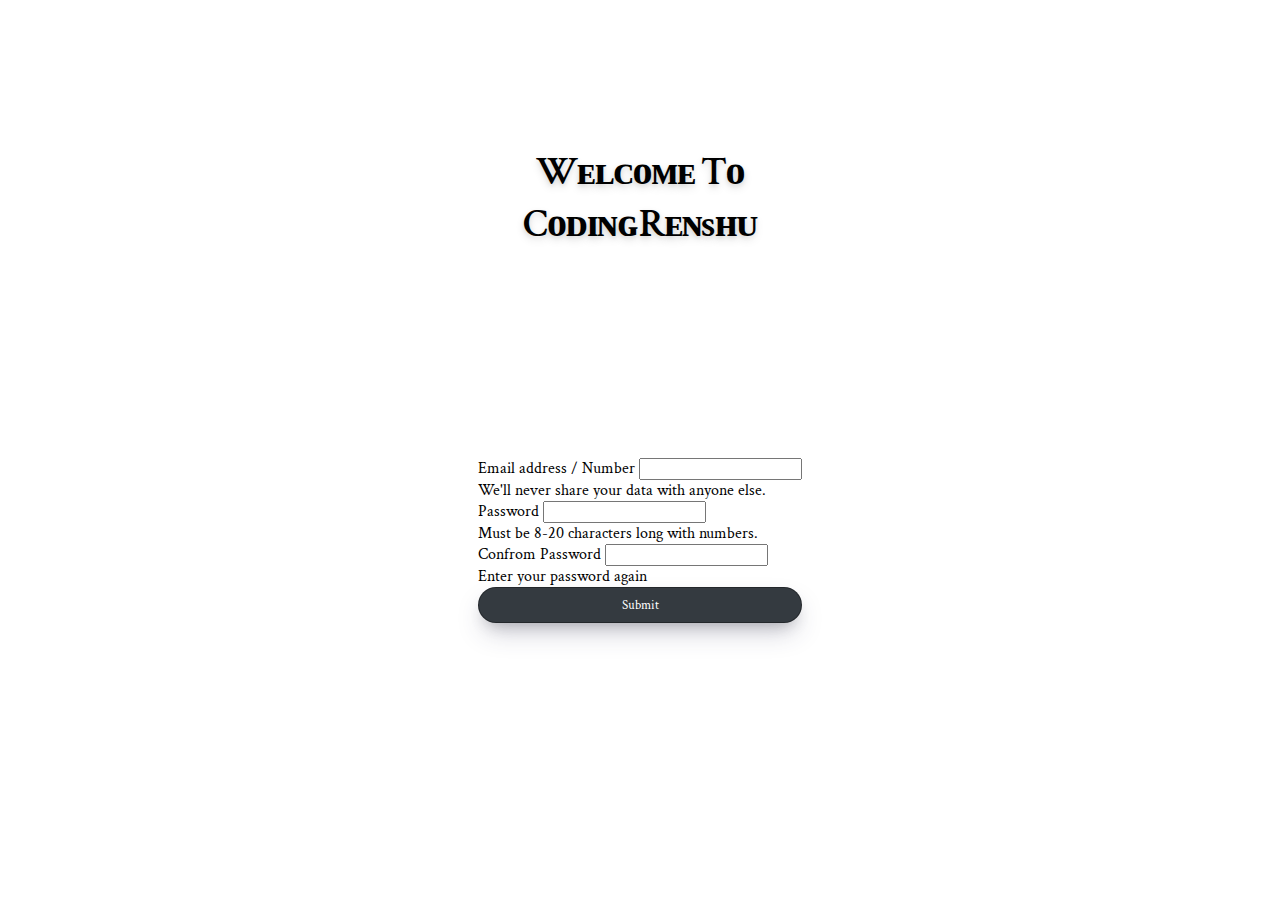
<file: sinup.html>
<!doctype html>
<html lang="en">
  <head>
    <meta charset="utf-8">
    <meta name="viewport" content="width=device-width, initial-scale=1">
    <title>Bootstrap demo</title>
    <link href="https://cdn.jsdelivr.net/npm/bootstrap@5.3.1/dist/css/bootstrap.min.css" rel="stylesheet" integrity="sha384-4bw+/aepP/YC94hEpVNVgiZdgIC5+VKNBQNGCHeKRQN+PtmoHDEXuppvnDJzQIu9" crossorigin="anonymous">
    <link rel="stylesheet" href="sinup.css">
  </head>
  <body>
      <div class="welcome-msg">
        <h1 id="hero-section-title">Wᴇʟᴄᴏᴍᴇ Tᴏ <br> CᴏᴅɪɴɢRᴇɴsʜᴜ​​​​​</h1>
      </div>
        <div class="join-in-conatiner">
            <form id="login-from">
                <div class="mb-3">
                  <label for="exampleInputEmail1" class="form-label">Email address / Number</label>
                  <input type="email" class="form-control" id="exampleInputEmail1" aria-describedby="emailHelp">
                  <div id="emailHelp" class="form-text">We'll never share your data with anyone else.</div>
                </div>
                <div class="mb-3">
                  <label for="exampleInputPassword1" class="form-label">Password</label>
                  <input type="password" class="form-control" id="exampleInputPassword1">
                  <div id="emailHelp" class="form-text">Must be 8-20 characters long with numbers.</div>
                </div>
                <div class="mb-3">
                    <label for="exampleInputPassword1" class="form-label">Confrom Password</label>
                    <input type="password" class="form-control" id="exampleInputPassword1">
                    <div id="emailHelp" class="form-text">Enter your password again</div>
                  </div>
                <button type="submit" class="submit">Submit</button>
              </form>
        </div>
    <script src="https://cdn.jsdelivr.net/npm/bootstrap@5.3.1/dist/js/bootstrap.bundle.min.js" integrity="sha384-HwwvtgBNo3bZJJLYd8oVXjrBZt8cqVSpeBNS5n7C8IVInixGAoxmnlMuBnhbgrkm" crossorigin="anonymous"></script>
  </body>
</html>
</file>
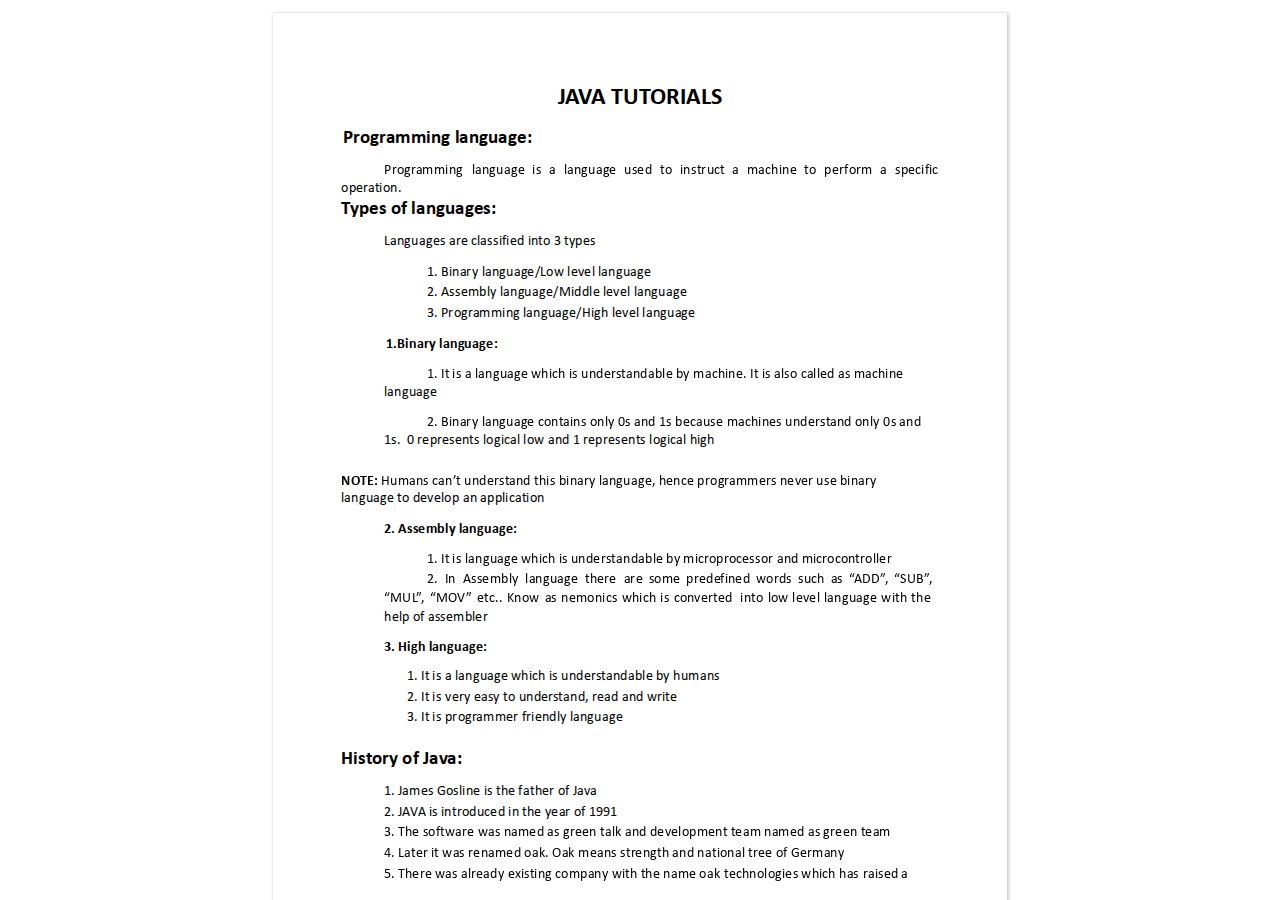
<file: javanotes/html/Java Basic Notes-1.html>
<!DOCTYPE html>

<html xmlns="http://www.w3.org/1999/xhtml">
<head>
<meta charset="utf-8"/>

<meta http-equiv="X-UA-Compatible" content="IE=edge,chrome=1"/>
<style type="text/css">
/*! 
 * Base CSS for pdf2htmlEX
 * Copyright 2012,2013 Lu Wang <coolwanglu@gmail.com> 
 * https://github.com/coolwanglu/pdf2htmlEX/blob/master/share/LICENSE
 */#sidebar{position:absolute;top:0;left:0;bottom:0;width:250px;padding:0;margin:0;overflow:auto}#page-container{position:absolute;top:0;left:0;margin:0;padding:0;border:0}@media screen{#sidebar.opened+#page-container{left:250px}#page-container{bottom:0;right:0;overflow:auto}.loading-indicator{display:none}.loading-indicator.active{display:block;position:absolute;width:64px;height:64px;top:50%;left:50%;margin-top:-32px;margin-left:-32px}.loading-indicator img{position:absolute;top:0;left:0;bottom:0;right:0}}@media print{@page{margin:0}html{margin:0}body{margin:0;-webkit-print-color-adjust:exact}#sidebar{display:none}#page-container{width:auto;height:auto;overflow:visible;background-color:transparent}.d{display:none}}.pf{position:relative;background-color:white;overflow:hidden;margin:0;border:0}.pc{position:absolute;border:0;padding:0;margin:0;top:0;left:0;width:100%;height:100%;overflow:hidden;display:block;transform-origin:0 0;-ms-transform-origin:0 0;-webkit-transform-origin:0 0}.pc.opened{display:block}.bf{position:absolute;border:0;margin:0;top:0;bottom:0;width:100%;height:100%;-ms-user-select:none;-moz-user-select:none;-webkit-user-select:none;user-select:none}.bi{position:absolute;border:0;margin:0;-ms-user-select:none;-moz-user-select:none;-webkit-user-select:none;user-select:none}@media print{.pf{margin:0;box-shadow:none;page-break-after:always;page-break-inside:avoid}@-moz-document url-prefix(){.pf{overflow:visible;border:1px solid #fff}.pc{overflow:visible}}}.c{position:absolute;border:0;padding:0;margin:0;overflow:hidden;display:block}.t{position:absolute;white-space:pre;font-size:1px;transform-origin:0 100%;-ms-transform-origin:0 100%;-webkit-transform-origin:0 100%;unicode-bidi:bidi-override;-moz-font-feature-settings:"liga" 0}.t:after{content:''}.t:before{content:'';display:inline-block}.t span{position:relative;unicode-bidi:bidi-override}._{display:inline-block;color:transparent;z-index:-1}::selection{background:rgba(255,255,0,1.0)}::-moz-selection{background:rgba(255,255,0,1.0)}.pi{display:none}.d{position:absolute;transform-origin:0 100%;-ms-transform-origin:0 100%;-webkit-transform-origin:0 100%}.it{border:0;background-color:rgba(255,255,255,0.0)}.ir:hover{cursor:pointer}</style>
<style type="text/css">
/*! 
 * Fancy styles for pdf2htmlEX
 * Copyright 2012,2013 Lu Wang <coolwanglu@gmail.com> 
 * https://github.com/coolwanglu/pdf2htmlEX/blob/master/share/LICENSE
 */@keyframes fadein{from{opacity:0}to{opacity:1}}@-webkit-keyframes fadein{from{opacity:0}to{opacity:1}}@keyframes swing{0{transform:rotate(0)}10%{transform:rotate(0)}90%{transform:rotate(720deg)}100%{transform:rotate(720deg)}}@-webkit-keyframes swing{0{-webkit-transform:rotate(0)}10%{-webkit-transform:rotate(0)}90%{-webkit-transform:rotate(720deg)}100%{-webkit-transform:rotate(720deg)}}@media screen{#sidebar{background-color:#2f3236;background-image:url("[data-uri]")}#outline{font-family:Georgia,Times,"Times New Roman",serif;font-size:13px;margin:2em 1em}#outline ul{padding:0}#outline li{list-style-type:none;margin:1em 0}#outline li>ul{margin-left:1em}#outline a,#outline a:visited,#outline a:hover,#outline a:active{line-height:1.2;color:#e8e8e8;text-overflow:ellipsis;white-space:nowrap;text-decoration:none;display:block;overflow:hidden;outline:0}#outline a:hover{color:#0cf}#page-container{background-color:#ffffff;-webkit-transition:left 500ms;transition:left 500ms}.pf{margin:13px auto;box-shadow:1px 1px 3px 1px #cccccc;border-collapse:separate}.pc.opened{-webkit-animation:fadein 100ms;animation:fadein 100ms}.loading-indicator.active{-webkit-animation:swing 1.5s ease-in-out .01s infinite alternate none;animation:swing 1.5s ease-in-out .01s infinite alternate none}.checked{background:no-repeat url([data-uri])}}</style>
<style type="text/css">
.ff0{font-family:sans-serif;visibility:hidden;}
@font-face{font-family:ff1;src:url('[data-uri]')format("woff");}.ff1{font-family:ff1;line-height:0.861816;font-style:normal;font-weight:normal;visibility:visible;}
@font-face{font-family:ff2;src:url('[data-uri]')format("woff");}.ff2{font-family:ff2;line-height:0.895996;font-style:normal;font-weight:normal;visibility:visible;}
.m0{transform:matrix(0.300000,0.000000,0.000000,0.300000,0,0);-ms-transform:matrix(0.300000,0.000000,0.000000,0.300000,0,0);-webkit-transform:matrix(0.300000,0.000000,0.000000,0.300000,0,0);}
.v0{vertical-align:0.000000px;}
.ls0{letter-spacing:0.000000px;}
.sc_{text-shadow:none;}
.sc0{text-shadow:-0.015em 0 transparent,0 0.015em transparent,0.015em 0 transparent,0 -0.015em  transparent;}
@media screen and (-webkit-min-device-pixel-ratio:0){
.sc_{-webkit-text-stroke:0px transparent;}
.sc0{-webkit-text-stroke:0.015em transparent;text-shadow:none;}
}
.ws0{word-spacing:0.000000px;}
._1{margin-left:-4.129411px;}
._f{margin-left:-2.985390px;}
._0{margin-left:-1.772423px;}
._c{width:1.531736px;}
._7{width:10.453125px;}
._8{width:11.484376px;}
._3{width:13.962279px;}
._e{width:15.128556px;}
._d{width:16.851561px;}
._2{width:17.921387px;}
._b{width:19.007819px;}
._9{width:21.703125px;}
._a{width:22.851562px;}
._5{width:25.453137px;}
._6{width:26.648384px;}
._4{width:28.866174px;}
.fc0{color:rgb(0,0,0);}
.fs3{font-size:47.099999px;}
.fs2{font-size:48.000000px;}
.fs4{font-size:55.999998px;}
.fs1{font-size:64.000002px;}
.fs0{font-size:80.099997px;}
.y0{bottom:0.000000px;}
.y1f{bottom:85.099757px;}
.y1e{bottom:105.811842px;}
.y1d{bottom:126.499757px;}
.y3e{bottom:130.544556px;}
.y1c{bottom:147.235792px;}
.y3d{bottom:148.111913px;}
.y1b{bottom:167.889577px;}
.y3c{bottom:177.811913px;}
.y1a{bottom:199.736484px;}
.y3b{bottom:207.044556px;}
.y3a{bottom:224.611913px;}
.y19{bottom:241.705791px;}
.y39{bottom:254.311913px;}
.y18{bottom:262.399784px;}
.y17{bottom:283.111787px;}
.y38{bottom:283.544556px;}
.y37{bottom:303.044557px;}
.y16{bottom:312.203402px;}
.y36{bottom:331.993493px;}
.y15{bottom:342.044484px;}
.y35{bottom:359.893493px;}
.y14{bottom:360.944484px;}
.y13{bottom:380.299795px;}
.y34{bottom:387.944556px;}
.y12{bottom:400.393404px;}
.y33{bottom:404.893493px;}
.y11{bottom:430.699831px;}
.y32{bottom:432.793493px;}
.y10{bottom:460.844484px;}
.y31{bottom:460.844556px;}
.y30{bottom:477.793493px;}
.yf{bottom:478.435828px;}
.y2f{bottom:505.693493px;}
.ye{bottom:519.344520px;}
.y2e{bottom:535.544556px;}
.yd{bottom:536.875842px;}
.y2d{bottom:554.444556px;}
.yc{bottom:567.044520px;}
.y2c{bottom:573.799903px;}
.yb{bottom:584.575842px;}
.y2b{bottom:604.411841px;}
.ya{bottom:615.199793px;}
.y2a{bottom:634.099903px;}
.y48{bottom:643.544556px;}
.y9{bottom:645.835828px;}
.y29{bottom:655.699867px;}
.y47{bottom:661.507914px;}
.y8{bottom:666.511842px;}
.y28{bottom:676.411770px;}
.y7{bottom:687.211841px;}
.y46{bottom:693.044556px;}
.y27{bottom:697.099795px;}
.y45{bottom:711.007914px;}
.y6{bottom:717.765625px;}
.y26{bottom:717.847805px;}
.y25{bottom:738.499792px;}
.y44{bottom:742.544555px;}
.y5{bottom:749.636518px;}
.y24{bottom:759.201586px;}
.y43{bottom:760.507913px;}
.y4{bottom:771.344518px;}
.y3{bottom:788.901614px;}
.y23{bottom:790.567733px;}
.y42{bottom:792.044555px;}
.y41{bottom:809.144555px;}
.y2{bottom:820.157153px;}
.y40{bottom:826.711913px;}
.y22{bottom:827.599755px;}
.y21{bottom:849.644482px;}
.y1{bottom:859.299699px;}
.y3f{bottom:863.936555px;}
.y20{bottom:868.544482px;}
.h4{height:32.812500px;}
.h3{height:34.453125px;}
.h5{height:38.281249px;}
.h2{height:43.750001px;}
.h1{height:54.755857px;}
.h0{height:950.400000px;}
.w0{width:734.400000px;}
.x0{left:0.000000px;}
.x4{left:68.031500px;}
.x2{left:69.831500px;}
.x3{left:111.231500px;}
.x6{left:113.031500px;}
.x9{left:115.386970px;}
.x7{left:134.631500px;}
.x5{left:154.431500px;}
.x8{left:156.231500px;}
.x1{left:284.847521px;}
@media print{
.v0{vertical-align:0.000000pt;}
.ls0{letter-spacing:0.000000pt;}
.ws0{word-spacing:0.000000pt;}
._1{margin-left:-4.588234pt;}
._f{margin-left:-3.317100pt;}
._0{margin-left:-1.969359pt;}
._c{width:1.701929pt;}
._7{width:11.614584pt;}
._8{width:12.760417pt;}
._3{width:15.513644pt;}
._e{width:16.809506pt;}
._d{width:18.723957pt;}
._2{width:19.912652pt;}
._b{width:21.119799pt;}
._9{width:24.114583pt;}
._a{width:25.390625pt;}
._5{width:28.281264pt;}
._6{width:29.609316pt;}
._4{width:32.073526pt;}
.fs3{font-size:52.333333pt;}
.fs2{font-size:53.333333pt;}
.fs4{font-size:62.222220pt;}
.fs1{font-size:71.111113pt;}
.fs0{font-size:88.999997pt;}
.y0{bottom:0.000000pt;}
.y1f{bottom:94.555285pt;}
.y1e{bottom:117.568713pt;}
.y1d{bottom:140.555285pt;}
.y3e{bottom:145.049507pt;}
.y1c{bottom:163.595324pt;}
.y3d{bottom:164.568793pt;}
.y1b{bottom:186.543975pt;}
.y3c{bottom:197.568793pt;}
.y1a{bottom:221.929427pt;}
.y3b{bottom:230.049507pt;}
.y3a{bottom:249.568793pt;}
.y19{bottom:268.561990pt;}
.y39{bottom:282.568793pt;}
.y18{bottom:291.555316pt;}
.y17{bottom:314.568652pt;}
.y38{bottom:315.049507pt;}
.y37{bottom:336.716174pt;}
.y16{bottom:346.892669pt;}
.y36{bottom:368.881659pt;}
.y15{bottom:380.049427pt;}
.y35{bottom:399.881659pt;}
.y14{bottom:401.049427pt;}
.y13{bottom:422.555327pt;}
.y34{bottom:431.049507pt;}
.y12{bottom:444.881560pt;}
.y33{bottom:449.881659pt;}
.y11{bottom:478.555368pt;}
.y32{bottom:480.881659pt;}
.y10{bottom:512.049427pt;}
.y31{bottom:512.049507pt;}
.y30{bottom:530.881659pt;}
.yf{bottom:531.595364pt;}
.y2f{bottom:561.881659pt;}
.ye{bottom:577.049467pt;}
.y2e{bottom:595.049507pt;}
.yd{bottom:596.528714pt;}
.y2d{bottom:616.049507pt;}
.yc{bottom:630.049467pt;}
.y2c{bottom:637.555448pt;}
.yb{bottom:649.528714pt;}
.y2b{bottom:671.568713pt;}
.ya{bottom:683.555326pt;}
.y2a{bottom:704.555447pt;}
.y48{bottom:715.049507pt;}
.y9{bottom:717.595364pt;}
.y29{bottom:728.555407pt;}
.y47{bottom:735.008794pt;}
.y8{bottom:740.568713pt;}
.y28{bottom:751.568633pt;}
.y7{bottom:763.568713pt;}
.y46{bottom:770.049507pt;}
.y27{bottom:774.555327pt;}
.y45{bottom:790.008794pt;}
.y6{bottom:797.517362pt;}
.y26{bottom:797.608672pt;}
.y25{bottom:820.555325pt;}
.y44{bottom:825.049506pt;}
.y5{bottom:832.929464pt;}
.y24{bottom:843.557318pt;}
.y43{bottom:845.008792pt;}
.y4{bottom:857.049464pt;}
.y3{bottom:876.557349pt;}
.y23{bottom:878.408592pt;}
.y42{bottom:880.049506pt;}
.y41{bottom:899.049506pt;}
.y2{bottom:911.285726pt;}
.y40{bottom:918.568792pt;}
.y22{bottom:919.555283pt;}
.y21{bottom:944.049424pt;}
.y1{bottom:954.777444pt;}
.y3f{bottom:959.929506pt;}
.y20{bottom:965.049424pt;}
.h4{height:36.458333pt;}
.h3{height:38.281250pt;}
.h5{height:42.534721pt;}
.h2{height:48.611113pt;}
.h1{height:60.839841pt;}
.h0{height:1056.000000pt;}
.w0{width:816.000000pt;}
.x0{left:0.000000pt;}
.x4{left:75.590556pt;}
.x2{left:77.590556pt;}
.x3{left:123.590556pt;}
.x6{left:125.590556pt;}
.x9{left:128.207744pt;}
.x7{left:149.590556pt;}
.x5{left:171.590556pt;}
.x8{left:173.590556pt;}
.x1{left:316.497246pt;}
}
</style>
<script>
/*
 Copyright 2012 Mozilla Foundation 
 Copyright 2013 Lu Wang <coolwanglu@gmail.com>
 Apachine License Version 2.0 
*/
(function(){function b(a,b,e,f){var c=(a.className||"").split(/\s+/g);""===c[0]&&c.shift();var d=c.indexOf(b);0>d&&e&&c.push(b);0<=d&&f&&c.splice(d,1);a.className=c.join(" ");return 0<=d}if(!("classList"in document.createElement("div"))){var e={add:function(a){b(this.element,a,!0,!1)},contains:function(a){return b(this.element,a,!1,!1)},remove:function(a){b(this.element,a,!1,!0)},toggle:function(a){b(this.element,a,!0,!0)}};Object.defineProperty(HTMLElement.prototype,"classList",{get:function(){if(this._classList)return this._classList;
var a=Object.create(e,{element:{value:this,writable:!1,enumerable:!0}});Object.defineProperty(this,"_classList",{value:a,writable:!1,enumerable:!1});return a},enumerable:!0})}})();
</script>
<script>
(function(){/*
 pdf2htmlEX.js: Core UI functions for pdf2htmlEX 
 Copyright 2012,2013 Lu Wang <coolwanglu@gmail.com> and other contributors 
 https://github.com/coolwanglu/pdf2htmlEX/blob/master/share/LICENSE 
*/
var pdf2htmlEX=window.pdf2htmlEX=window.pdf2htmlEX||{},CSS_CLASS_NAMES={page_frame:"pf",page_content_box:"pc",page_data:"pi",background_image:"bi",link:"l",input_radio:"ir",__dummy__:"no comma"},DEFAULT_CONFIG={container_id:"page-container",sidebar_id:"sidebar",outline_id:"outline",loading_indicator_cls:"loading-indicator",preload_pages:3,render_timeout:100,scale_step:0.9,key_handler:!0,hashchange_handler:!0,view_history_handler:!0,__dummy__:"no comma"},EPS=1E-6;
function invert(a){var b=a[0]*a[3]-a[1]*a[2];return[a[3]/b,-a[1]/b,-a[2]/b,a[0]/b,(a[2]*a[5]-a[3]*a[4])/b,(a[1]*a[4]-a[0]*a[5])/b]}function transform(a,b){return[a[0]*b[0]+a[2]*b[1]+a[4],a[1]*b[0]+a[3]*b[1]+a[5]]}function get_page_number(a){return parseInt(a.getAttribute("data-page-no"),16)}function disable_dragstart(a){for(var b=0,c=a.length;b<c;++b)a[b].addEventListener("dragstart",function(){return!1},!1)}
function clone_and_extend_objs(a){for(var b={},c=0,e=arguments.length;c<e;++c){var h=arguments[c],d;for(d in h)h.hasOwnProperty(d)&&(b[d]=h[d])}return b}
function Page(a){if(a){this.shown=this.loaded=!1;this.page=a;this.num=get_page_number(a);this.original_height=a.clientHeight;this.original_width=a.clientWidth;var b=a.getElementsByClassName(CSS_CLASS_NAMES.page_content_box)[0];b&&(this.content_box=b,this.original_scale=this.cur_scale=this.original_height/b.clientHeight,this.page_data=JSON.parse(a.getElementsByClassName(CSS_CLASS_NAMES.page_data)[0].getAttribute("data-data")),this.ctm=this.page_data.ctm,this.ictm=invert(this.ctm),this.loaded=!0)}}
Page.prototype={hide:function(){this.loaded&&this.shown&&(this.content_box.classList.remove("opened"),this.shown=!1)},show:function(){this.loaded&&!this.shown&&(this.content_box.classList.add("opened"),this.shown=!0)},rescale:function(a){this.cur_scale=0===a?this.original_scale:a;this.loaded&&(a=this.content_box.style,a.msTransform=a.webkitTransform=a.transform="scale("+this.cur_scale.toFixed(3)+")");a=this.page.style;a.height=this.original_height*this.cur_scale+"px";a.width=this.original_width*this.cur_scale+
"px"},view_position:function(){var a=this.page,b=a.parentNode;return[b.scrollLeft-a.offsetLeft-a.clientLeft,b.scrollTop-a.offsetTop-a.clientTop]},height:function(){return this.page.clientHeight},width:function(){return this.page.clientWidth}};function Viewer(a){this.config=clone_and_extend_objs(DEFAULT_CONFIG,0<arguments.length?a:{});this.pages_loading=[];this.init_before_loading_content();var b=this;document.addEventListener("DOMContentLoaded",function(){b.init_after_loading_content()},!1)}
Viewer.prototype={scale:1,cur_page_idx:0,first_page_idx:0,init_before_loading_content:function(){this.pre_hide_pages()},initialize_radio_button:function(){for(var a=document.getElementsByClassName(CSS_CLASS_NAMES.input_radio),b=0;b<a.length;b++)a[b].addEventListener("click",function(){this.classList.toggle("checked")})},init_after_loading_content:function(){this.sidebar=document.getElementById(this.config.sidebar_id);this.outline=document.getElementById(this.config.outline_id);this.container=document.getElementById(this.config.container_id);
this.loading_indicator=document.getElementsByClassName(this.config.loading_indicator_cls)[0];for(var a=!0,b=this.outline.childNodes,c=0,e=b.length;c<e;++c)if("ul"===b[c].nodeName.toLowerCase()){a=!1;break}a||this.sidebar.classList.add("opened");this.find_pages();if(0!=this.pages.length){disable_dragstart(document.getElementsByClassName(CSS_CLASS_NAMES.background_image));this.config.key_handler&&this.register_key_handler();var h=this;this.config.hashchange_handler&&window.addEventListener("hashchange",
function(a){h.navigate_to_dest(document.location.hash.substring(1))},!1);this.config.view_history_handler&&window.addEventListener("popstate",function(a){a.state&&h.navigate_to_dest(a.state)},!1);this.container.addEventListener("scroll",function(){h.update_page_idx();h.schedule_render(!0)},!1);[this.container,this.outline].forEach(function(a){a.addEventListener("click",h.link_handler.bind(h),!1)});this.initialize_radio_button();this.render()}},find_pages:function(){for(var a=[],b={},c=this.container.childNodes,
e=0,h=c.length;e<h;++e){var d=c[e];d.nodeType===Node.ELEMENT_NODE&&d.classList.contains(CSS_CLASS_NAMES.page_frame)&&(d=new Page(d),a.push(d),b[d.num]=a.length-1)}this.pages=a;this.page_map=b},load_page:function(a,b,c){var e=this.pages;if(!(a>=e.length||(e=e[a],e.loaded||this.pages_loading[a]))){var e=e.page,h=e.getAttribute("data-page-url");if(h){this.pages_loading[a]=!0;var d=e.getElementsByClassName(this.config.loading_indicator_cls)[0];"undefined"===typeof d&&(d=this.loading_indicator.cloneNode(!0),
d.classList.add("active"),e.appendChild(d));var f=this,g=new XMLHttpRequest;g.open("GET",h,!0);g.onload=function(){if(200===g.status||0===g.status){var b=document.createElement("div");b.innerHTML=g.responseText;for(var d=null,b=b.childNodes,e=0,h=b.length;e<h;++e){var p=b[e];if(p.nodeType===Node.ELEMENT_NODE&&p.classList.contains(CSS_CLASS_NAMES.page_frame)){d=p;break}}b=f.pages[a];f.container.replaceChild(d,b.page);b=new Page(d);f.pages[a]=b;b.hide();b.rescale(f.scale);disable_dragstart(d.getElementsByClassName(CSS_CLASS_NAMES.background_image));
f.schedule_render(!1);c&&c(b)}delete f.pages_loading[a]};g.send(null)}void 0===b&&(b=this.config.preload_pages);0<--b&&(f=this,setTimeout(function(){f.load_page(a+1,b)},0))}},pre_hide_pages:function(){var a="@media screen{."+CSS_CLASS_NAMES.page_content_box+"{display:none;}}",b=document.createElement("style");b.styleSheet?b.styleSheet.cssText=a:b.appendChild(document.createTextNode(a));document.head.appendChild(b)},render:function(){for(var a=this.container,b=a.scrollTop,c=a.clientHeight,a=b-c,b=
b+c+c,c=this.pages,e=0,h=c.length;e<h;++e){var d=c[e],f=d.page,g=f.offsetTop+f.clientTop,f=g+f.clientHeight;g<=b&&f>=a?d.loaded?d.show():this.load_page(e):d.hide()}},update_page_idx:function(){var a=this.pages,b=a.length;if(!(2>b)){for(var c=this.container,e=c.scrollTop,c=e+c.clientHeight,h=-1,d=b,f=d-h;1<f;){var g=h+Math.floor(f/2),f=a[g].page;f.offsetTop+f.clientTop+f.clientHeight>=e?d=g:h=g;f=d-h}this.first_page_idx=d;for(var g=h=this.cur_page_idx,k=0;d<b;++d){var f=a[d].page,l=f.offsetTop+f.clientTop,
f=f.clientHeight;if(l>c)break;f=(Math.min(c,l+f)-Math.max(e,l))/f;if(d===h&&Math.abs(f-1)<=EPS){g=h;break}f>k&&(k=f,g=d)}this.cur_page_idx=g}},schedule_render:function(a){if(void 0!==this.render_timer){if(!a)return;clearTimeout(this.render_timer)}var b=this;this.render_timer=setTimeout(function(){delete b.render_timer;b.render()},this.config.render_timeout)},register_key_handler:function(){var a=this;window.addEventListener("DOMMouseScroll",function(b){if(b.ctrlKey){b.preventDefault();var c=a.container,
e=c.getBoundingClientRect(),c=[b.clientX-e.left-c.clientLeft,b.clientY-e.top-c.clientTop];a.rescale(Math.pow(a.config.scale_step,b.detail),!0,c)}},!1);window.addEventListener("keydown",function(b){var c=!1,e=b.ctrlKey||b.metaKey,h=b.altKey;switch(b.keyCode){case 61:case 107:case 187:e&&(a.rescale(1/a.config.scale_step,!0),c=!0);break;case 173:case 109:case 189:e&&(a.rescale(a.config.scale_step,!0),c=!0);break;case 48:e&&(a.rescale(0,!1),c=!0);break;case 33:h?a.scroll_to(a.cur_page_idx-1):a.container.scrollTop-=
a.container.clientHeight;c=!0;break;case 34:h?a.scroll_to(a.cur_page_idx+1):a.container.scrollTop+=a.container.clientHeight;c=!0;break;case 35:a.container.scrollTop=a.container.scrollHeight;c=!0;break;case 36:a.container.scrollTop=0,c=!0}c&&b.preventDefault()},!1)},rescale:function(a,b,c){var e=this.scale;this.scale=a=0===a?1:b?e*a:a;c||(c=[0,0]);b=this.container;c[0]+=b.scrollLeft;c[1]+=b.scrollTop;for(var h=this.pages,d=h.length,f=this.first_page_idx;f<d;++f){var g=h[f].page;if(g.offsetTop+g.clientTop>=
c[1])break}g=f-1;0>g&&(g=0);var g=h[g].page,k=g.clientWidth,f=g.clientHeight,l=g.offsetLeft+g.clientLeft,m=c[0]-l;0>m?m=0:m>k&&(m=k);k=g.offsetTop+g.clientTop;c=c[1]-k;0>c?c=0:c>f&&(c=f);for(f=0;f<d;++f)h[f].rescale(a);b.scrollLeft+=m/e*a+g.offsetLeft+g.clientLeft-m-l;b.scrollTop+=c/e*a+g.offsetTop+g.clientTop-c-k;this.schedule_render(!0)},fit_width:function(){var a=this.cur_page_idx;this.rescale(this.container.clientWidth/this.pages[a].width(),!0);this.scroll_to(a)},fit_height:function(){var a=this.cur_page_idx;
this.rescale(this.container.clientHeight/this.pages[a].height(),!0);this.scroll_to(a)},get_containing_page:function(a){for(;a;){if(a.nodeType===Node.ELEMENT_NODE&&a.classList.contains(CSS_CLASS_NAMES.page_frame)){a=get_page_number(a);var b=this.page_map;return a in b?this.pages[b[a]]:null}a=a.parentNode}return null},link_handler:function(a){var b=a.target,c=b.getAttribute("data-dest-detail");if(c){if(this.config.view_history_handler)try{var e=this.get_current_view_hash();window.history.replaceState(e,
"","#"+e);window.history.pushState(c,"","#"+c)}catch(h){}this.navigate_to_dest(c,this.get_containing_page(b));a.preventDefault()}},navigate_to_dest:function(a,b){try{var c=JSON.parse(a)}catch(e){return}if(c instanceof Array){var h=c[0],d=this.page_map;if(h in d){for(var f=d[h],h=this.pages[f],d=2,g=c.length;d<g;++d){var k=c[d];if(null!==k&&"number"!==typeof k)return}for(;6>c.length;)c.push(null);var g=b||this.pages[this.cur_page_idx],d=g.view_position(),d=transform(g.ictm,[d[0],g.height()-d[1]]),
g=this.scale,l=[0,0],m=!0,k=!1,n=this.scale;switch(c[1]){case "XYZ":l=[null===c[2]?d[0]:c[2]*n,null===c[3]?d[1]:c[3]*n];g=c[4];if(null===g||0===g)g=this.scale;k=!0;break;case "Fit":case "FitB":l=[0,0];k=!0;break;case "FitH":case "FitBH":l=[0,null===c[2]?d[1]:c[2]*n];k=!0;break;case "FitV":case "FitBV":l=[null===c[2]?d[0]:c[2]*n,0];k=!0;break;case "FitR":l=[c[2]*n,c[5]*n],m=!1,k=!0}if(k){this.rescale(g,!1);var p=this,c=function(a){l=transform(a.ctm,l);m&&(l[1]=a.height()-l[1]);p.scroll_to(f,l)};h.loaded?
c(h):(this.load_page(f,void 0,c),this.scroll_to(f))}}}},scroll_to:function(a,b){var c=this.pages;if(!(0>a||a>=c.length)){c=c[a].view_position();void 0===b&&(b=[0,0]);var e=this.container;e.scrollLeft+=b[0]-c[0];e.scrollTop+=b[1]-c[1]}},get_current_view_hash:function(){var a=[],b=this.pages[this.cur_page_idx];a.push(b.num);a.push("XYZ");var c=b.view_position(),c=transform(b.ictm,[c[0],b.height()-c[1]]);a.push(c[0]/this.scale);a.push(c[1]/this.scale);a.push(this.scale);return JSON.stringify(a)}};
pdf2htmlEX.Viewer=Viewer;})();
</script>
<script>
try{
pdf2htmlEX.defaultViewer = new pdf2htmlEX.Viewer({});
}catch(e){}
</script>
<title></title>
</head>
<body>
<div id="sidebar">
<div id="outline">
</div>
</div>
<div id="page-container">
<div id="pf1" class="pf w0 h0" data-page-no="1"><div class="pc pc1 w0 h0"><img class="bi x0 y0 w0 h0" alt="" src="[data-uri]"/><div class="t m0 x1 h1 y1 ff1 fs0 fc0 sc0 ls0 ws0">J<span class="_ _0"></span>A<span class="_ _1"></span>V<span class="_ _1"></span>A<span class="_ _2"> </span>TUT<span class="_ _0"></span>ORIALS</div><div class="t m0 x2 h2 y2 ff1 fs1 fc0 sc0 ls0 ws0">Progr<span class="_ _0"></span>amming<span class="_ _3"> </span>language:</div><div class="t m0 x3 h3 y3 ff2 fs2 fc0 sc0 ls0 ws0">Progr<span class="_ _0"></span>amming<span class="_ _4"> </span>language<span class="_ _5"> </span>is<span class="_ _5"> </span>a<span class="_ _5"> </span>language<span class="_ _5"> </span>used<span class="_ _6"> </span>to<span class="_ _5"> </span>instruct<span class="_ _5"> </span>a<span class="_ _5"> </span>machine<span class="_ _5"> </span>to<span class="_ _5"> </span>perform<span class="_ _5"> </span>a<span class="_ _5"> </span>specific</div><div class="t m0 x4 h3 y4 ff2 fs2 fc0 sc0 ls0 ws0">opera<span class="_ _0"></span>tion.</div><div class="t m0 x4 h2 y5 ff1 fs1 fc0 sc0 ls0 ws0">T<span class="_ _0"></span>ypes<span class="_ _3"> </span>of<span class="_ _3"> </span>languages:</div><div class="t m0 x3 h3 y6 ff2 fs2 fc0 sc0 ls0 ws0">Languages<span class="_ _7"> </span>are<span class="_ _7"> </span>classified<span class="_ _7"> </span>into<span class="_ _7"> </span>3<span class="_ _7"> </span>types</div><div class="t m0 x5 h3 y7 ff2 fs2 fc0 sc0 ls0 ws0">1.<span class="_ _7"> </span>Binary<span class="_ _8"> </span>language/Low<span class="_ _7"> </span>level<span class="_ _7"> </span>language</div><div class="t m0 x5 h3 y8 ff2 fs2 fc0 sc0 ls0 ws0">2.<span class="_ _7"> </span>Assembly<span class="_ _7"> </span>language/Middle<span class="_ _7"> </span>level<span class="_ _7"> </span>language</div><div class="t m0 x5 h3 y9 ff2 fs2 fc0 sc0 ls0 ws0">3.<span class="_ _7"> </span>Progr<span class="_ _0"></span>amming<span class="_ _7"> </span>language/High<span class="_ _7"> </span>level<span class="_ _7"> </span>language</div><div class="t m0 x6 h4 ya ff1 fs2 fc0 sc0 ls0 ws0">1.Binary<span class="_ _7"> </span>language:</div><div class="t m0 x5 h3 yb ff2 fs2 fc0 sc0 ls0 ws0">1.<span class="_ _7"> </span>It<span class="_ _7"> </span>is<span class="_ _8"> </span>a<span class="_ _7"> </span>language<span class="_ _7"> </span>which<span class="_ _7"> </span>is<span class="_ _8"> </span>unders<span class="_ _0"></span>tandable<span class="_ _7"> </span>by<span class="_ _7"> </span>machine.<span class="_ _8"> </span>It<span class="_ _7"> </span>is<span class="_ _7"> </span>also<span class="_ _8"> </span>called<span class="_ _7"> </span>as<span class="_ _7"> </span>machine</div><div class="t m0 x3 h3 yc ff2 fs2 fc0 sc0 ls0 ws0">language</div><div class="t m0 x5 h3 yd ff2 fs2 fc0 sc0 ls0 ws0">2.<span class="_ _7"> </span>Binary<span class="_ _8"> </span>language<span class="_ _7"> </span>cont<span class="_ _0"></span>ains<span class="_ _7"> </span>only<span class="_ _8"> </span>0s<span class="_ _7"> </span>and<span class="_ _7"> </span>1s<span class="_ _8"> </span>because<span class="_ _7"> </span>machines<span class="_ _7"> </span>underst<span class="_ _0"></span>and<span class="_ _7"> </span>only<span class="_ _8"> </span>0s<span class="_ _7"> </span>and</div><div class="t m0 x3 h3 ye ff2 fs2 fc0 sc0 ls0 ws0">1s.<span class="_ _9"> </span>0<span class="_ _7"> </span>represen<span class="_ _0"></span>ts<span class="_ _7"> </span>logical<span class="_ _7"> </span>low<span class="_ _8"> </span>and<span class="_ _7"> </span>1<span class="_ _7"> </span>represents<span class="_ _7"> </span>logical<span class="_ _7"> </span>high</div><div class="t m0 x4 h3 yf ff1 fs2 fc0 sc0 ls0 ws0">NO<span class="_ _0"></span>TE:<span class="_ _8"> </span><span class="ff2">Humans<span class="_ _7"> </span>can’t<span class="_ _7"> </span>underst<span class="_ _0"></span>and<span class="_ _7"> </span>this<span class="_ _8"> </span>binary<span class="_ _7"> </span>language,<span class="_ _7"> </span>hence<span class="_ _8"> </span>progr<span class="_ _0"></span>ammers<span class="_ _7"> </span>nev<span class="_ _0"></span>er<span class="_ _8"> </span>use<span class="_ _7"> </span>binary</span></div><div class="t m0 x4 h3 y10 ff2 fs2 fc0 sc0 ls0 ws0">language<span class="_ _7"> </span>to<span class="_ _7"> </span>develop<span class="_ _7"> </span>an<span class="_ _7"> </span>application</div><div class="t m0 x3 h4 y11 ff1 fs2 fc0 sc0 ls0 ws0">2.<span class="_ _7"> </span>Assembly<span class="_ _7"> </span>language:</div><div class="t m0 x5 h3 y12 ff2 fs2 fc0 sc0 ls0 ws0">1.<span class="_ _7"> </span>It<span class="_ _7"> </span>is<span class="_ _8"> </span>language<span class="_ _7"> </span>which<span class="_ _7"> </span>is<span class="_ _7"> </span>understandable<span class="_ _7"> </span>by<span class="_ _7"> </span>micr<span class="_ _0"></span>oprocessor<span class="_ _7"> </span>and<span class="_ _7"> </span>microcon<span class="_ _0"></span>troller</div><div class="t m0 x5 h3 y13 ff2 fs2 fc0 sc0 ls0 ws0">2.<span class="_ _a"> </span>In<span class="_ _a"> </span>Assembly<span class="_ _a"> </span>language<span class="_ _9"> </span>there<span class="_ _a"> </span>are<span class="_"> </span>some<span class="_ _b"> </span>prede<span class="_ _0"></span>fined<span class="_"> </span>words<span class="_ _b"> </span>such<span class="_"> </span>as<span class="_"> </span>“<span class="_ _1"></span>ADD”<span class="_ _1"></span>,<span class="_ _b"> </span>“SUB”<span class="_ _1"></span>,</div><div class="t m0 x3 h3 y14 ff2 fs2 fc0 sc0 ls0 ws0">“MUL<span class="_ _1"></span>”<span class="_ _1"></span>,<span class="_ _2"> </span>“MO<span class="_ _0"></span>V<span class="_ _c"></span>”<span class="_ _d"> </span>etc..<span class="_ _d"> </span>K<span class="_ _0"></span>now<span class="_ _d"> </span>as<span class="_ _3"> </span>nemonics<span class="_ _3"> </span>which<span class="_ _3"> </span>is<span class="_ _3"> </span>con<span class="_ _0"></span>verted<span class="_ _6"> </span>into<span class="_ _3"> </span>lo<span class="_ _0"></span>w<span class="_ _3"> </span>level<span class="_ _3"> </span>language<span class="_ _3"> </span>with<span class="_ _3"> </span>the</div><div class="t m0 x3 h3 y15 ff2 fs2 fc0 sc0 ls0 ws0">help<span class="_ _7"> </span>of<span class="_ _7"> </span>assembler</div><div class="t m0 x3 h4 y16 ff1 fs2 fc0 sc0 ls0 ws0">3.<span class="_ _7"> </span>High<span class="_ _7"> </span>language:</div><div class="t m0 x7 h3 y17 ff2 fs2 fc0 sc0 ls0 ws0">1.<span class="_ _7"> </span>It<span class="_ _7"> </span>is<span class="_ _8"> </span>a<span class="_ _7"> </span>language<span class="_ _7"> </span>which<span class="_ _7"> </span>is<span class="_ _8"> </span>unders<span class="_ _0"></span>tandable<span class="_ _7"> </span>by<span class="_ _7"> </span>humans</div><div class="t m0 x7 h3 y18 ff2 fs2 fc0 sc0 ls0 ws0">2.<span class="_ _7"> </span>It<span class="_ _7"> </span>is<span class="_ _8"> </span>very<span class="_ _7"> </span>easy<span class="_ _7"> </span>to<span class="_ _7"> </span>under<span class="_ _0"></span>stand,<span class="_ _7"> </span>read<span class="_ _7"> </span>and<span class="_ _7"> </span>write</div><div class="t m0 x7 h3 y19 ff2 fs2 fc0 sc0 ls0 ws0">3.<span class="_ _7"> </span>It<span class="_ _7"> </span>is<span class="_ _8"> </span>progr<span class="_ _0"></span>ammer<span class="_ _7"> </span>friendly<span class="_ _7"> </span>language</div><div class="t m0 x4 h2 y1a ff1 fs1 fc0 sc0 ls0 ws0">Hist<span class="_ _0"></span>ory<span class="_ _e"> </span>of<span class="_ _3"> </span>Jav<span class="_ _0"></span>a:</div><div class="t m0 x3 h3 y1b ff2 fs2 fc0 sc0 ls0 ws0">1.<span class="_ _7"> </span>James<span class="_ _7"> </span>Gosline<span class="_ _8"> </span>is<span class="_ _7"> </span>the<span class="_ _7"> </span>father<span class="_ _7"> </span>of<span class="_ _7"> </span>Jav<span class="_ _0"></span>a</div><div class="t m0 x3 h3 y1c ff2 fs2 fc0 sc0 ls0 ws0">2.<span class="_ _7"> </span>JA<span class="_ _0"></span>V<span class="_ _f"></span>A<span class="_ _7"> </span>is<span class="_ _7"> </span>introduced<span class="_ _7"> </span>in<span class="_ _7"> </span>the<span class="_ _7"> </span>year<span class="_ _7"> </span>of<span class="_ _7"> </span>1991</div><div class="t m0 x3 h3 y1d ff2 fs2 fc0 sc0 ls0 ws0">3.<span class="_ _7"> </span>The<span class="_ _7"> </span>software<span class="_ _7"> </span>was<span class="_ _7"> </span>named<span class="_ _7"> </span>as<span class="_ _7"> </span>green<span class="_ _7"> </span>talk<span class="_ _7"> </span>and<span class="_ _7"> </span>development<span class="_ _7"> </span>team<span class="_ _7"> </span>named<span class="_ _7"> </span>as<span class="_ _7"> </span>green<span class="_ _7"> </span>team</div><div class="t m0 x3 h3 y1e ff2 fs2 fc0 sc0 ls0 ws0">4.<span class="_ _7"> </span>Later<span class="_ _7"> </span>it<span class="_ _7"> </span>was<span class="_ _7"> </span>renamed<span class="_ _7"> </span>oak.<span class="_ _7"> </span>Oak<span class="_ _7"> </span>means<span class="_ _8"> </span>str<span class="_ _0"></span>ength<span class="_ _7"> </span>and<span class="_ _7"> </span>national<span class="_ _7"> </span>tree<span class="_ _7"> </span>of<span class="_ _7"> </span>Germany</div><div class="t m0 x3 h3 y1f ff2 fs2 fc0 sc0 ls0 ws0">5.<span class="_ _7"> </span>There<span class="_ _7"> </span>was<span class="_ _7"> </span>already<span class="_ _7"> </span>exis<span class="_ _0"></span>ting<span class="_ _7"> </span>company<span class="_ _7"> </span>with<span class="_ _7"> </span>the<span class="_ _7"> </span>name<span class="_ _7"> </span>oak<span class="_ _8"> </span>technologies<span class="_ _7"> </span>which<span class="_ _7"> </span>has<span class="_ _8"> </span>raised<span class="_ _7"> </span>a</div></div><div class="pi" data-data='{"ctm":[1.200000,0.000000,0.000000,1.200000,0.000000,0.000000]}'></div></div>
<div id="pf2" class="pf w0 h0" data-page-no="2"><div class="pc pc2 w0 h0"><img class="bi x0 y0 w0 h0" alt="" src="[data-uri]"/><div class="t m0 x3 h3 y20 ff2 fs2 fc0 sc0 ls0 ws0">legal<span class="_ _7"> </span>issue<span class="_ _7"> </span>because<span class="_ _7"> </span>of<span class="_ _7"> </span>that<span class="_ _7"> </span>oak<span class="_ _7"> </span>has<span class="_ _8"> </span>been<span class="_ _7"> </span>conv<span class="_ _0"></span>erted<span class="_ _9"> </span>into<span class="_ _7"> </span>Ja<span class="_ _0"></span>va<span class="_ _7"> </span>and<span class="_ _7"> </span>the<span class="_ _7"> </span>team&apos;s<span class="_ _7"> </span>name<span class="_ _8"> </span>also</div><div class="t m0 x3 h3 y21 ff2 fs2 fc0 sc0 ls0 ws0">changed<span class="_ _7"> </span>to<span class="_ _7"> </span>sun<span class="_ _7"> </span>micro<span class="_ _7"> </span>sy<span class="_ _0"></span>stems</div><div class="t m0 x3 h3 y22 ff2 fs2 fc0 sc0 ls0 ws0">6.<span class="_ _7"> </span>W<span class="_ _0"></span>e<span class="_ _7"> </span>can<span class="_ _7"> </span>run<span class="_ _8"> </span>Jav<span class="_ _0"></span>a<span class="_ _7"> </span>on<span class="_ _8"> </span>any<span class="_ _7"> </span>platf<span class="_ _0"></span>orm<span class="_ _7"> </span>lik<span class="_ _0"></span>e<span class="_ _8"> </span>Windows,<span class="_ _7"> </span>Linux,<span class="_ _7"> </span>Mac...<span class="fs3">.</span></div><div class="t m0 x2 h2 y23 ff1 fs1 fc0 sc0 ls0 ws0">Fea<span class="_ _0"></span>tures<span class="_ _3"> </span>of<span class="_ _3"> </span>Jav<span class="_ _0"></span>a:</div><div class="t m0 x3 h3 y24 ff2 fs2 fc0 sc0 ls0 ws0">1.<span class="_ _7"> </span>Simple</div><div class="t m0 x3 h3 y25 ff2 fs2 fc0 sc0 ls0 ws0">2.<span class="_ _7"> </span>High<span class="_ _7"> </span>performance</div><div class="t m0 x3 h3 y26 ff2 fs2 fc0 sc0 ls0 ws0">3.<span class="_ _7"> </span>Object<span class="_ _7"> </span>oriented</div><div class="t m0 x3 h3 y27 ff2 fs2 fc0 sc0 ls0 ws0">4.<span class="_ _7"> </span>Port<span class="_ _0"></span>able</div><div class="t m0 x3 h3 y28 ff2 fs2 fc0 sc0 ls0 ws0">5.<span class="_ _7"> </span>Multi-threading</div><div class="t m0 x3 h3 y29 ff2 fs2 fc0 sc0 ls0 ws0">6.<span class="_ _7"> </span>Robus<span class="_ _0"></span>t</div><div class="t m0 x3 h3 y2a ff2 fs2 fc0 sc0 ls0 ws0">7.<span class="_ _7"> </span>Platf<span class="_ _0"></span>orm<span class="_ _8"> </span>independent</div><div class="t m0 x3 h4 y2b ff1 fs2 fc0 sc0 ls0 ws0">Simple:</div><div class="t m0 x5 h3 y2c ff2 fs2 fc0 sc0 ls0 ws0">Jav<span class="_ _0"></span>a<span class="_ _7"> </span>is<span class="_ _8"> </span>called<span class="_ _7"> </span>a<span class="_ _7"> </span>simple<span class="_ _7"> </span>programming<span class="_ _7"> </span>language<span class="_ _7"> </span>because<span class="_ _7"> </span>it<span class="_ _7"> </span>is<span class="_ _7"> </span>developed<span class="_ _7"> </span>using<span class="_ _7"> </span>the<span class="_ _7"> </span>English</div><div class="t m0 x6 h3 y2d ff2 fs2 fc0 sc0 ls0 ws0">language<span class="_ _7"> </span>along<span class="_ _7"> </span>with<span class="_ _7"> </span>numbers<span class="_ _7"> </span>0-9.<span class="_ _7"> </span>T<span class="_ _1"></span>o<span class="_ _8"> </span>learn<span class="_ _7"> </span>JA<span class="_ _f"></span>V<span class="_ _0"></span>A,<span class="_ _7"> </span>another<span class="_ _9"> </span>progr<span class="_ _0"></span>amming<span class="_ _8"> </span>language<span class="_ _7"> </span>is<span class="_ _7"> </span>not</div><div class="t m0 x6 h3 y2e ff2 fs2 fc0 sc0 ls0 ws0">requir<span class="_ _0"></span>ed.</div><div class="t m0 x3 h4 y2f ff1 fs2 fc0 sc0 ls0 ws0">High<span class="_ _7"> </span>performance:</div><div class="t m0 x5 h3 y30 ff2 fs2 fc0 sc0 ls0 ws0">Jav<span class="_ _0"></span>a<span class="_ _7"> </span>is<span class="_ _8"> </span>called<span class="_ _7"> </span>a<span class="_ _7"> </span>high-performance<span class="_ _7"> </span>language<span class="_ _7"> </span>because<span class="_ _7"> </span>it<span class="_ _7"> </span>tak<span class="_ _0"></span>es<span class="_ _7"> </span>less<span class="_ _9"> </span>time<span class="_ _7"> </span>to<span class="_ _7"> </span>ex<span class="_ _0"></span>ecute/run</div><div class="t m0 x3 h3 y31 ff2 fs2 fc0 sc0 ls0 ws0">and<span class="_ _7"> </span>less<span class="_ _7"> </span>space<span class="_ _8"> </span>to<span class="_ _7"> </span>stor<span class="_ _0"></span>e<span class="_ _7"> </span>the<span class="_ _8"> </span>progr<span class="_ _0"></span>am.</div><div class="t m0 x3 h4 y32 ff1 fs2 fc0 sc0 ls0 ws0">Object<span class="_ _7"> </span>oriented:</div><div class="t m0 x5 h3 y33 ff2 fs2 fc0 sc0 ls0 ws0">Jav<span class="_ _0"></span>a<span class="_ _7"> </span>is<span class="_ _8"> </span>object<span class="_ _0"></span>-oriented<span class="_ _7"> </span>pr<span class="_ _0"></span>ogramming<span class="_ _7"> </span>because<span class="_ _7"> </span>in<span class="_ _7"> </span>java<span class="_ _7"> </span>we<span class="_ _7"> </span>consider<span class="_ _7"> </span>each<span class="_ _7"> </span>and<span class="_ _7"> </span>every<span class="_ _7"> </span>thing</div><div class="t m0 x3 h3 y34 ff2 fs2 fc0 sc0 ls0 ws0">as<span class="_ _7"> </span>an<span class="_ _7"> </span>object<span class="_ _8"> </span>(object<span class="_ _7"> </span>means<span class="_ _7"> </span>block<span class="_ _8"> </span>of<span class="_ _7"> </span>memory).</div><div class="t m0 x3 h4 y35 ff1 fs2 fc0 sc0 ls0 ws0">Port<span class="_ _0"></span>able:</div><div class="t m0 x5 h3 y36 ff2 fs2 fc0 sc0 ls0 ws0">Jav<span class="_ _0"></span>a<span class="_ _7"> </span>is<span class="_ _8"> </span>called<span class="_ _7"> </span>a<span class="_ _7"> </span>portable<span class="_ _7"> </span>progr<span class="_ _0"></span>amming<span class="_ _7"> </span>language<span class="_ _7"> </span>because<span class="_ _7"> </span>it<span class="_ _8"> </span>can<span class="_ _7"> </span>be<span class="_ _7"> </span>run<span class="_ _7"> </span>on<span class="_ _8"> </span>any<span class="_ _7"> </span>platf<span class="_ _0"></span>orm.</div><div class="t m0 x3 h4 y37 ff1 fs2 fc0 sc0 ls0 ws0">Multi-threading:</div><div class="t m0 x8 h3 y38 ff2 fs2 fc0 sc0 ls0 ws0">In<span class="_ _7"> </span>Jav<span class="_ _0"></span>a<span class="_ _8"> </span>thread<span class="_ _7"> </span>is<span class="_ _7"> </span>nothing<span class="_ _7"> </span>but<span class="_ _7"> </span>a<span class="_ _8"> </span>progr<span class="_ _0"></span>am<span class="_ _7"> </span>so<span class="_ _8"> </span>we<span class="_ _7"> </span>can<span class="_ _7"> </span>run<span class="_ _7"> </span>multiple<span class="_ _7"> </span>programs<span class="_ _7"> </span>at<span class="_ _7"> </span>a<span class="_ _7"> </span>time.</div><div class="t m0 x3 h4 y39 ff1 fs2 fc0 sc0 ls0 ws0">Robus<span class="_ _0"></span>t:</div><div class="t m0 x5 h3 y3a ff2 fs2 fc0 sc0 ls0 ws0">In<span class="_ _7"> </span>English<span class="_ _7"> </span>robustness<span class="_ _7"> </span>is<span class="_ _7"> </span>nothing<span class="_ _7"> </span>but<span class="_ _8"> </span>str<span class="_ _0"></span>ong.<span class="_ _7"> </span>Similarly<span class="_ _8"> </span>Jav<span class="_ _0"></span>a<span class="_ _7"> </span>can<span class="_ _7"> </span>handle<span class="_ _8"> </span>any<span class="_ _7"> </span>error<span class="_ _0"></span>s<span class="_ _7"> </span>by<span class="_ _7"> </span>itself</div><div class="t m0 x3 h3 y3b ff2 fs2 fc0 sc0 ls0 ws0">without<span class="_ _7"> </span>damaging<span class="_ _7"> </span>the<span class="_ _8"> </span>softwar<span class="_ _0"></span>e.</div><div class="t m0 x9 h4 y3c ff1 fs2 fc0 sc0 ls0 ws0">Platf<span class="_ _0"></span>orm<span class="_ _7"> </span>independent:</div><div class="t m0 x5 h3 y3d ff2 fs2 fc0 sc0 ls0 ws0">Jav<span class="_ _0"></span>a’<span class="_ _f"></span>s<span class="_ _3"> </span>portable<span class="_ _3"> </span>futur<span class="_ _0"></span>es<span class="_ _3"> </span>makes<span class="_ _7"> </span>the<span class="_ _7"> </span>platf<span class="_ _0"></span>orm<span class="_ _7"> </span>independent,<span class="_ _7"> </span>irrespective<span class="_ _7"> </span>of<span class="_ _7"> </span>the<span class="_ _7"> </span>device<span class="_ _7"> </span>Java</div><div class="t m0 x3 h3 y3e ff2 fs2 fc0 sc0 ls0 ws0">will<span class="_ _7"> </span>provide<span class="_ _7"> </span>requir<span class="_ _0"></span>ed<span class="_ _7"> </span>output.</div></div><div class="pi" data-data='{"ctm":[1.200000,0.000000,0.000000,1.200000,0.000000,0.000000]}'></div></div>
<div id="pf3" class="pf w0 h0" data-page-no="3"><div class="pc pc3 w0 h0"><img class="bi x0 y0 w0 h0" alt="" src="[data-uri]"/><div class="t m0 x4 h2 y3f ff1 fs1 fc0 sc0 ls0 ws0">J<span class="_ _0"></span>A<span class="_ _f"></span>V<span class="_ _1"></span>A<span class="_ _e"> </span>ARCHITE<span class="_ _0"></span>CTURE</div><div class="t m0 x3 h3 y40 ff1 fs2 fc0 sc0 ls0 ws0">Jav<span class="_ _0"></span>a<span class="_ _a"> </span>Architectur<span class="_ _0"></span>e<span class="_ _a"> </span><span class="ff2">is<span class="_ _a"> </span>a<span class="_"> </span>collection<span class="_"> </span>of<span class="_ _b"> </span>components,<span class="_ _b"> </span>i.e.,<span class="_"> </span></span>JVM,<span class="_"> </span>JRE,<span class="_ _b"> </span><span class="ff2">and<span class="_"> </span></span>JDK<span class="ff2">.<span class="_"> </span></span>It<span class="_"> </span><span class="ff2">in<span class="_ _0"></span>tegr<span class="_ _0"></span>ates<span class="_"> </span>the</span></div><div class="t m0 x4 h3 y41 ff2 fs2 fc0 sc0 ls0 ws0">process<span class="_ _9"> </span>of<span class="_ _a"> </span>interpr<span class="_ _0"></span>etation<span class="_ _b"> </span>and<span class="_"> </span>compila<span class="_ _0"></span>tion.<span class="_"> </span>It<span class="_"> </span>defines<span class="_"> </span>all<span class="_ _b"> </span>the<span class="_"> </span>processes<span class="_ _2"> </span>involved<span class="_ _b"> </span>in<span class="_"> </span>crea<span class="_ _0"></span>ting<span class="_"> </span>a<span class="_"> </span>Jav<span class="_ _0"></span>a</div><div class="t m0 x4 h3 y42 ff2 fs2 fc0 sc0 ls0 ws0">progr<span class="_ _0"></span>am.<span class="_ _7"> </span><span class="ff1">Java<span class="_ _7"> </span>Ar<span class="_ _0"></span>chitecture<span class="_ _7"> </span><span class="ff2">explains<span class="_ _7"> </span>each<span class="_ _7"> </span>and<span class="_ _7"> </span>every<span class="_ _7"> </span>step<span class="_ _7"> </span>of<span class="_ _7"> </span>how<span class="_ _7"> </span>a<span class="_ _7"> </span>progr<span class="_ _0"></span>am<span class="_ _7"> </span>is<span class="_ _8"> </span>compiled<span class="_ _7"> </span>and<span class="_ _7"> </span>ex<span class="_ _0"></span>ecuted.</span></span></div><div class="t m0 x4 h5 y43 ff1 fs4 fc0 sc0 ls0 ws0">JDK<span class="fs2">:<span class="_ _7"> </span><span class="ff2">JDK<span class="_ _7"> </span>stands<span class="_ _7"> </span>for<span class="_ _7"> </span>Ja<span class="_ _0"></span>va<span class="_ _7"> </span>Developmen<span class="_ _0"></span>t<span class="_ _8"> </span>kit,<span class="_ _7"> </span>it<span class="_ _7"> </span>is<span class="_ _8"> </span>used<span class="_ _7"> </span>to<span class="_ _7"> </span>develop<span class="_ _7"> </span>and<span class="_ _7"> </span>run<span class="_ _8"> </span>an<span class="_ _7"> </span>application.<span class="_ _7"> </span>Inside<span class="_ _7"> </span>JDK<span class="_ _7"> </span>we</span></span></div><div class="t m0 x4 h3 y44 ff2 fs2 fc0 sc0 ls0 ws0">hav<span class="_ _0"></span>e<span class="_ _7"> </span>JRE<span class="_ _8"> </span>and<span class="_ _7"> </span>development<span class="_ _7"> </span>tools<span class="_ _7"> </span>lik<span class="_ _0"></span>e<span class="_ _7"> </span>compiler</div><div class="t m0 x4 h5 y45 ff1 fs4 fc0 sc0 ls0 ws0">JRE<span class="fs2">:<span class="_ _7"> </span><span class="ff2">JRE<span class="_ _7"> </span>stands<span class="_ _7"> </span>for<span class="_ _7"> </span>Ja<span class="_ _0"></span>va<span class="_ _7"> </span>Runtime<span class="_ _7"> </span>Envir<span class="_ _0"></span>onment,<span class="_ _7"> </span>it<span class="_ _7"> </span>provides<span class="_ _7"> </span>an<span class="_ _7"> </span>envir<span class="_ _0"></span>onment<span class="_ _7"> </span>to<span class="_ _7"> </span>run<span class="_ _7"> </span>an<span class="_ _8"> </span>application.</span></span></div><div class="t m0 x4 h3 y46 ff2 fs2 fc0 sc0 ls0 ws0">Inside<span class="_ _7"> </span>JRE<span class="_ _7"> </span>we<span class="_ _7"> </span>have<span class="_ _7"> </span>JVM<span class="_ _7"> </span>and<span class="_ _7"> </span>inbuilt<span class="_ _8"> </span>libraries</div><div class="t m0 x4 h5 y47 ff1 fs4 fc0 sc0 ls0 ws0">JVM<span class="fs2">:<span class="_ _7"> </span><span class="ff2">JVM<span class="_ _7"> </span>stands<span class="_ _7"> </span>for<span class="_ _7"> </span>Ja<span class="_ _0"></span>va<span class="_ _7"> </span>Virtual<span class="_ _7"> </span>machine,<span class="_ _7"> </span>it<span class="_ _8"> </span>is<span class="_ _7"> </span>used<span class="_ _8"> </span>to<span class="_ _7"> </span>ex<span class="_ _f"></span>ecute<span class="_ _7"> </span>the<span class="_ _8"> </span>code,<span class="_ _7"> </span>JVM<span class="_ _7"> </span>will<span class="_ _7"> </span>be<span class="_ _8"> </span>ex<span class="_ _0"></span>ecuted<span class="_ _7"> </span>line<span class="_ _7"> </span>by</span></span></div><div class="t m0 x4 h3 y48 ff2 fs2 fc0 sc0 ls0 ws0">line.<span class="_ _7"> </span>Inside<span class="_ _7"> </span>JVM<span class="_ _8"> </span>we<span class="_ _7"> </span>hav<span class="_ _0"></span>e<span class="_ _8"> </span>class<span class="_ _7"> </span>loader<span class="_ _1"></span>,<span class="_ _7"> </span>ex<span class="_ _0"></span>ecution<span class="_ _9"> </span>engine,<span class="_ _7"> </span>memor<span class="_ _c"></span>y<span class="_ _7"> </span>management.</div></div><div class="pi" data-data='{"ctm":[1.200000,0.000000,0.000000,1.200000,0.000000,0.000000]}'></div></div>
</div>
<div class="loading-indicator">
<img alt="" src="[data-uri]"/>
</div>
</body>
</html>
</file>
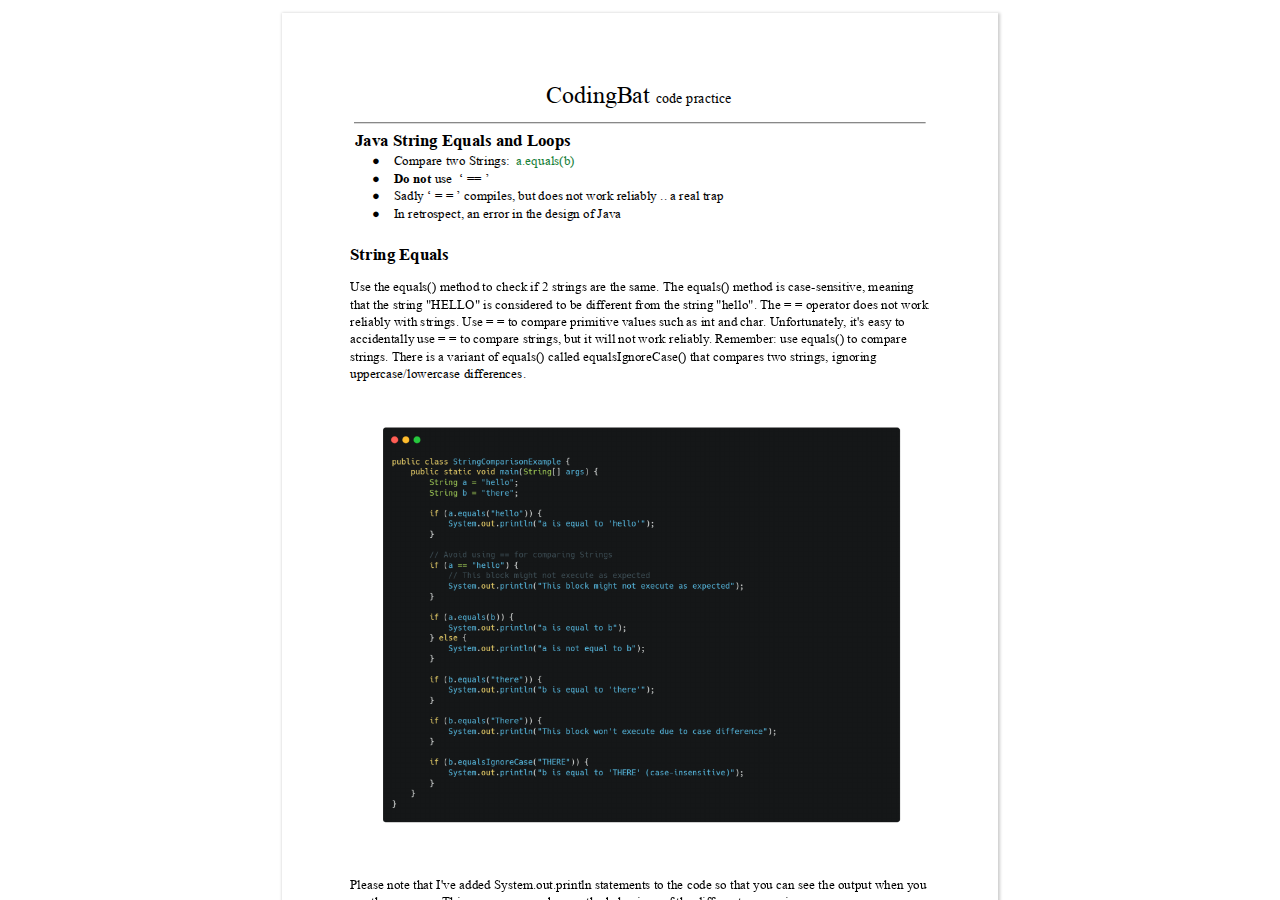
<file: javanotes/html/Java String Equals and Loops.html>
<!DOCTYPE html>

<html xmlns="http://www.w3.org/1999/xhtml">
<head>
<meta charset="utf-8"/>

<meta http-equiv="X-UA-Compatible" content="IE=edge,chrome=1"/>
<style type="text/css">
/*! 
 * Base CSS for pdf2htmlEX
 * Copyright 2012,2013 Lu Wang <coolwanglu@gmail.com> 
 * https://github.com/coolwanglu/pdf2htmlEX/blob/master/share/LICENSE
 */#sidebar{position:absolute;top:0;left:0;bottom:0;width:250px;padding:0;margin:0;overflow:auto}#page-container{position:absolute;top:0;left:0;margin:0;padding:0;border:0}@media screen{#sidebar.opened+#page-container{left:250px}#page-container{bottom:0;right:0;overflow:auto}.loading-indicator{display:none}.loading-indicator.active{display:block;position:absolute;width:64px;height:64px;top:50%;left:50%;margin-top:-32px;margin-left:-32px}.loading-indicator img{position:absolute;top:0;left:0;bottom:0;right:0}}@media print{@page{margin:0}html{margin:0}body{margin:0;-webkit-print-color-adjust:exact}#sidebar{display:none}#page-container{width:auto;height:auto;overflow:visible;background-color:transparent}.d{display:none}}.pf{position:relative;background-color:white;overflow:hidden;margin:0;border:0}.pc{position:absolute;border:0;padding:0;margin:0;top:0;left:0;width:100%;height:100%;overflow:hidden;display:block;transform-origin:0 0;-ms-transform-origin:0 0;-webkit-transform-origin:0 0}.pc.opened{display:block}.bf{position:absolute;border:0;margin:0;top:0;bottom:0;width:100%;height:100%;-ms-user-select:none;-moz-user-select:none;-webkit-user-select:none;user-select:none}.bi{position:absolute;border:0;margin:0;-ms-user-select:none;-moz-user-select:none;-webkit-user-select:none;user-select:none}@media print{.pf{margin:0;box-shadow:none;page-break-after:always;page-break-inside:avoid}@-moz-document url-prefix(){.pf{overflow:visible;border:1px solid #fff}.pc{overflow:visible}}}.c{position:absolute;border:0;padding:0;margin:0;overflow:hidden;display:block}.t{position:absolute;white-space:pre;font-size:1px;transform-origin:0 100%;-ms-transform-origin:0 100%;-webkit-transform-origin:0 100%;unicode-bidi:bidi-override;-moz-font-feature-settings:"liga" 0}.t:after{content:''}.t:before{content:'';display:inline-block}.t span{position:relative;unicode-bidi:bidi-override}._{display:inline-block;color:transparent;z-index:-1}::selection{background:rgba(255,255,0,1.0)}::-moz-selection{background:rgba(255,255,0,1.0)}.pi{display:none}.d{position:absolute;transform-origin:0 100%;-ms-transform-origin:0 100%;-webkit-transform-origin:0 100%}.it{border:0;background-color:rgba(255,255,255,0.0)}.ir:hover{cursor:pointer}</style>
<style type="text/css">
/*! 
 * Fancy styles for pdf2htmlEX
 * Copyright 2012,2013 Lu Wang <coolwanglu@gmail.com> 
 * https://github.com/coolwanglu/pdf2htmlEX/blob/master/share/LICENSE
 */@keyframes fadein{from{opacity:0}to{opacity:1}}@-webkit-keyframes fadein{from{opacity:0}to{opacity:1}}@keyframes swing{0{transform:rotate(0)}10%{transform:rotate(0)}90%{transform:rotate(720deg)}100%{transform:rotate(720deg)}}@-webkit-keyframes swing{0{-webkit-transform:rotate(0)}10%{-webkit-transform:rotate(0)}90%{-webkit-transform:rotate(720deg)}100%{-webkit-transform:rotate(720deg)}}@media screen{#sidebar{background-color:#2f3236;background-image:url("[data-uri]")}#outline{font-family:Georgia,Times,"Times New Roman",serif;font-size:13px;margin:2em 1em}#outline ul{padding:0}#outline li{list-style-type:none;margin:1em 0}#outline li>ul{margin-left:1em}#outline a,#outline a:visited,#outline a:hover,#outline a:active{line-height:1.2;color:#e8e8e8;text-overflow:ellipsis;white-space:nowrap;text-decoration:none;display:block;overflow:hidden;outline:0}#outline a:hover{color:#0cf}#page-container{background-color:#ffffff;-webkit-transition:left 500ms;transition:left 500ms}.pf{margin:13px auto;box-shadow:1px 1px 3px 1px #cccccc;border-collapse:separate}.pc.opened{-webkit-animation:fadein 100ms;animation:fadein 100ms}.loading-indicator.active{-webkit-animation:swing 1.5s ease-in-out .01s infinite alternate none;animation:swing 1.5s ease-in-out .01s infinite alternate none}.checked{background:no-repeat url([data-uri])}}</style>
<style type="text/css">
.ff0{font-family:sans-serif;visibility:hidden;}
@font-face{font-family:ff1;src:url('[data-uri]')format("woff");}.ff1{font-family:ff1;line-height:0.910156;font-style:normal;font-weight:normal;visibility:visible;}
@font-face{font-family:ff2;src:url('[data-uri]')format("woff");}.ff2{font-family:ff2;line-height:0.893555;font-style:normal;font-weight:normal;visibility:visible;}
@font-face{font-family:ff3;src:url('[data-uri]')format("woff");}.ff3{font-family:ff3;line-height:0.666504;font-style:normal;font-weight:normal;visibility:visible;}
.m0{transform:matrix(0.300000,0.000000,0.000000,0.300000,0,0);-ms-transform:matrix(0.300000,0.000000,0.000000,0.300000,0,0);-webkit-transform:matrix(0.300000,0.000000,0.000000,0.300000,0,0);}
.m1{transform:matrix(1.200000,0.000000,0.000000,1.200000,0,0);-ms-transform:matrix(1.200000,0.000000,0.000000,1.200000,0,0);-webkit-transform:matrix(1.200000,0.000000,0.000000,1.200000,0,0);}
.v0{vertical-align:0.000000px;}
.ls0{letter-spacing:0.000000px;}
.sc_{text-shadow:none;}
.sc0{text-shadow:-0.015em 0 transparent,0 0.015em transparent,0.015em 0 transparent,0 -0.015em  transparent;}
@media screen and (-webkit-min-device-pixel-ratio:0){
.sc_{-webkit-text-stroke:0px transparent;}
.sc0{-webkit-text-stroke:0.015em transparent;text-shadow:none;}
}
.ws0{word-spacing:0.000000px;}
._7{margin-left:-2.925998px;}
._6{margin-left:-1.691514px;}
._4{width:10.877637px;}
._1{width:12.000015px;}
._2{width:13.929692px;}
._0{width:19.856721px;}
._5{width:21.954803px;}
._3{width:45.423827px;}
.fc1{color:rgb(24,128,56);}
.fc0{color:rgb(0,0,0);}
.fs3{font-size:44.000001px;}
.fs1{font-size:48.000000px;}
.fs2{font-size:55.999998px;}
.fs0{font-size:79.999998px;}
.y0{bottom:0.000000px;}
.yf{bottom:117.854879px;}
.ye{bottom:135.310403px;}
.y17{bottom:486.257519px;}
.y16{bottom:628.088375px;}
.yd{bottom:645.453515px;}
.y15{bottom:645.610548px;}
.yc{bottom:662.909039px;}
.yb{bottom:680.364551px;}
.ya{bottom:697.820063px;}
.y9{bottom:715.275587px;}
.y8{bottom:732.731098px;}
.y7{bottom:763.586300px;}
.y6{bottom:806.011451px;}
.y5{bottom:823.533655px;}
.y4{bottom:841.055896px;}
.y14{bottom:841.964941px;}
.y3{bottom:858.578128px;}
.y13{bottom:859.487110px;}
.y12{bottom:877.009278px;}
.y2{bottom:877.491311px;}
.y11{bottom:894.531591px;}
.y1{bottom:919.962249px;}
.y10{bottom:930.045044px;}
.h4{height:29.820313px;}
.h3{height:30.550782px;}
.h2{height:37.953124px;}
.h1{height:55.546874px;}
.h0{height:1010.400000px;}
.w1{width:714.600000px;}
.w0{width:715.200000px;}
.x0{left:0.000000px;}
.x4{left:68.031500px;}
.x2{left:72.229157px;}
.x3{left:89.631500px;}
.x1{left:264.012242px;}
.x5{left:277.850939px;}
@media print{
.v0{vertical-align:0.000000pt;}
.ls0{letter-spacing:0.000000pt;}
.ws0{word-spacing:0.000000pt;}
._7{margin-left:-3.251109pt;}
._6{margin-left:-1.879460pt;}
._4{width:12.086263pt;}
._1{width:13.333350pt;}
._2{width:15.477435pt;}
._0{width:22.063023pt;}
._5{width:24.394225pt;}
._3{width:50.470919pt;}
.fs3{font-size:48.888890pt;}
.fs1{font-size:53.333333pt;}
.fs2{font-size:62.222220pt;}
.fs0{font-size:88.888887pt;}
.y0{bottom:0.000000pt;}
.yf{bottom:130.949865pt;}
.ye{bottom:150.344892pt;}
.y17{bottom:540.286132pt;}
.y16{bottom:697.875972pt;}
.yd{bottom:717.170572pt;}
.y15{bottom:717.345054pt;}
.yc{bottom:736.565599pt;}
.yb{bottom:755.960612pt;}
.ya{bottom:775.355625pt;}
.y9{bottom:794.750652pt;}
.y8{bottom:814.145664pt;}
.y7{bottom:848.429223pt;}
.y6{bottom:895.568279pt;}
.y5{bottom:915.037395pt;}
.y4{bottom:934.506551pt;}
.y14{bottom:935.516601pt;}
.y3{bottom:953.975697pt;}
.y13{bottom:954.985677pt;}
.y12{bottom:974.454753pt;}
.y2{bottom:974.990345pt;}
.y11{bottom:993.923990pt;}
.y1{bottom:1022.180276pt;}
.y10{bottom:1033.383383pt;}
.h4{height:33.133681pt;}
.h3{height:33.945313pt;}
.h2{height:42.170137pt;}
.h1{height:61.718748pt;}
.h0{height:1122.666667pt;}
.w1{width:794.000000pt;}
.w0{width:794.666667pt;}
.x0{left:0.000000pt;}
.x4{left:75.590556pt;}
.x2{left:80.254619pt;}
.x3{left:99.590556pt;}
.x1{left:293.346936pt;}
.x5{left:308.723266pt;}
}
</style>
<script>
/*
 Copyright 2012 Mozilla Foundation 
 Copyright 2013 Lu Wang <coolwanglu@gmail.com>
 Apachine License Version 2.0 
*/
(function(){function b(a,b,e,f){var c=(a.className||"").split(/\s+/g);""===c[0]&&c.shift();var d=c.indexOf(b);0>d&&e&&c.push(b);0<=d&&f&&c.splice(d,1);a.className=c.join(" ");return 0<=d}if(!("classList"in document.createElement("div"))){var e={add:function(a){b(this.element,a,!0,!1)},contains:function(a){return b(this.element,a,!1,!1)},remove:function(a){b(this.element,a,!1,!0)},toggle:function(a){b(this.element,a,!0,!0)}};Object.defineProperty(HTMLElement.prototype,"classList",{get:function(){if(this._classList)return this._classList;
var a=Object.create(e,{element:{value:this,writable:!1,enumerable:!0}});Object.defineProperty(this,"_classList",{value:a,writable:!1,enumerable:!1});return a},enumerable:!0})}})();
</script>
<script>
(function(){/*
 pdf2htmlEX.js: Core UI functions for pdf2htmlEX 
 Copyright 2012,2013 Lu Wang <coolwanglu@gmail.com> and other contributors 
 https://github.com/coolwanglu/pdf2htmlEX/blob/master/share/LICENSE 
*/
var pdf2htmlEX=window.pdf2htmlEX=window.pdf2htmlEX||{},CSS_CLASS_NAMES={page_frame:"pf",page_content_box:"pc",page_data:"pi",background_image:"bi",link:"l",input_radio:"ir",__dummy__:"no comma"},DEFAULT_CONFIG={container_id:"page-container",sidebar_id:"sidebar",outline_id:"outline",loading_indicator_cls:"loading-indicator",preload_pages:3,render_timeout:100,scale_step:0.9,key_handler:!0,hashchange_handler:!0,view_history_handler:!0,__dummy__:"no comma"},EPS=1E-6;
function invert(a){var b=a[0]*a[3]-a[1]*a[2];return[a[3]/b,-a[1]/b,-a[2]/b,a[0]/b,(a[2]*a[5]-a[3]*a[4])/b,(a[1]*a[4]-a[0]*a[5])/b]}function transform(a,b){return[a[0]*b[0]+a[2]*b[1]+a[4],a[1]*b[0]+a[3]*b[1]+a[5]]}function get_page_number(a){return parseInt(a.getAttribute("data-page-no"),16)}function disable_dragstart(a){for(var b=0,c=a.length;b<c;++b)a[b].addEventListener("dragstart",function(){return!1},!1)}
function clone_and_extend_objs(a){for(var b={},c=0,e=arguments.length;c<e;++c){var h=arguments[c],d;for(d in h)h.hasOwnProperty(d)&&(b[d]=h[d])}return b}
function Page(a){if(a){this.shown=this.loaded=!1;this.page=a;this.num=get_page_number(a);this.original_height=a.clientHeight;this.original_width=a.clientWidth;var b=a.getElementsByClassName(CSS_CLASS_NAMES.page_content_box)[0];b&&(this.content_box=b,this.original_scale=this.cur_scale=this.original_height/b.clientHeight,this.page_data=JSON.parse(a.getElementsByClassName(CSS_CLASS_NAMES.page_data)[0].getAttribute("data-data")),this.ctm=this.page_data.ctm,this.ictm=invert(this.ctm),this.loaded=!0)}}
Page.prototype={hide:function(){this.loaded&&this.shown&&(this.content_box.classList.remove("opened"),this.shown=!1)},show:function(){this.loaded&&!this.shown&&(this.content_box.classList.add("opened"),this.shown=!0)},rescale:function(a){this.cur_scale=0===a?this.original_scale:a;this.loaded&&(a=this.content_box.style,a.msTransform=a.webkitTransform=a.transform="scale("+this.cur_scale.toFixed(3)+")");a=this.page.style;a.height=this.original_height*this.cur_scale+"px";a.width=this.original_width*this.cur_scale+
"px"},view_position:function(){var a=this.page,b=a.parentNode;return[b.scrollLeft-a.offsetLeft-a.clientLeft,b.scrollTop-a.offsetTop-a.clientTop]},height:function(){return this.page.clientHeight},width:function(){return this.page.clientWidth}};function Viewer(a){this.config=clone_and_extend_objs(DEFAULT_CONFIG,0<arguments.length?a:{});this.pages_loading=[];this.init_before_loading_content();var b=this;document.addEventListener("DOMContentLoaded",function(){b.init_after_loading_content()},!1)}
Viewer.prototype={scale:1,cur_page_idx:0,first_page_idx:0,init_before_loading_content:function(){this.pre_hide_pages()},initialize_radio_button:function(){for(var a=document.getElementsByClassName(CSS_CLASS_NAMES.input_radio),b=0;b<a.length;b++)a[b].addEventListener("click",function(){this.classList.toggle("checked")})},init_after_loading_content:function(){this.sidebar=document.getElementById(this.config.sidebar_id);this.outline=document.getElementById(this.config.outline_id);this.container=document.getElementById(this.config.container_id);
this.loading_indicator=document.getElementsByClassName(this.config.loading_indicator_cls)[0];for(var a=!0,b=this.outline.childNodes,c=0,e=b.length;c<e;++c)if("ul"===b[c].nodeName.toLowerCase()){a=!1;break}a||this.sidebar.classList.add("opened");this.find_pages();if(0!=this.pages.length){disable_dragstart(document.getElementsByClassName(CSS_CLASS_NAMES.background_image));this.config.key_handler&&this.register_key_handler();var h=this;this.config.hashchange_handler&&window.addEventListener("hashchange",
function(a){h.navigate_to_dest(document.location.hash.substring(1))},!1);this.config.view_history_handler&&window.addEventListener("popstate",function(a){a.state&&h.navigate_to_dest(a.state)},!1);this.container.addEventListener("scroll",function(){h.update_page_idx();h.schedule_render(!0)},!1);[this.container,this.outline].forEach(function(a){a.addEventListener("click",h.link_handler.bind(h),!1)});this.initialize_radio_button();this.render()}},find_pages:function(){for(var a=[],b={},c=this.container.childNodes,
e=0,h=c.length;e<h;++e){var d=c[e];d.nodeType===Node.ELEMENT_NODE&&d.classList.contains(CSS_CLASS_NAMES.page_frame)&&(d=new Page(d),a.push(d),b[d.num]=a.length-1)}this.pages=a;this.page_map=b},load_page:function(a,b,c){var e=this.pages;if(!(a>=e.length||(e=e[a],e.loaded||this.pages_loading[a]))){var e=e.page,h=e.getAttribute("data-page-url");if(h){this.pages_loading[a]=!0;var d=e.getElementsByClassName(this.config.loading_indicator_cls)[0];"undefined"===typeof d&&(d=this.loading_indicator.cloneNode(!0),
d.classList.add("active"),e.appendChild(d));var f=this,g=new XMLHttpRequest;g.open("GET",h,!0);g.onload=function(){if(200===g.status||0===g.status){var b=document.createElement("div");b.innerHTML=g.responseText;for(var d=null,b=b.childNodes,e=0,h=b.length;e<h;++e){var p=b[e];if(p.nodeType===Node.ELEMENT_NODE&&p.classList.contains(CSS_CLASS_NAMES.page_frame)){d=p;break}}b=f.pages[a];f.container.replaceChild(d,b.page);b=new Page(d);f.pages[a]=b;b.hide();b.rescale(f.scale);disable_dragstart(d.getElementsByClassName(CSS_CLASS_NAMES.background_image));
f.schedule_render(!1);c&&c(b)}delete f.pages_loading[a]};g.send(null)}void 0===b&&(b=this.config.preload_pages);0<--b&&(f=this,setTimeout(function(){f.load_page(a+1,b)},0))}},pre_hide_pages:function(){var a="@media screen{."+CSS_CLASS_NAMES.page_content_box+"{display:none;}}",b=document.createElement("style");b.styleSheet?b.styleSheet.cssText=a:b.appendChild(document.createTextNode(a));document.head.appendChild(b)},render:function(){for(var a=this.container,b=a.scrollTop,c=a.clientHeight,a=b-c,b=
b+c+c,c=this.pages,e=0,h=c.length;e<h;++e){var d=c[e],f=d.page,g=f.offsetTop+f.clientTop,f=g+f.clientHeight;g<=b&&f>=a?d.loaded?d.show():this.load_page(e):d.hide()}},update_page_idx:function(){var a=this.pages,b=a.length;if(!(2>b)){for(var c=this.container,e=c.scrollTop,c=e+c.clientHeight,h=-1,d=b,f=d-h;1<f;){var g=h+Math.floor(f/2),f=a[g].page;f.offsetTop+f.clientTop+f.clientHeight>=e?d=g:h=g;f=d-h}this.first_page_idx=d;for(var g=h=this.cur_page_idx,k=0;d<b;++d){var f=a[d].page,l=f.offsetTop+f.clientTop,
f=f.clientHeight;if(l>c)break;f=(Math.min(c,l+f)-Math.max(e,l))/f;if(d===h&&Math.abs(f-1)<=EPS){g=h;break}f>k&&(k=f,g=d)}this.cur_page_idx=g}},schedule_render:function(a){if(void 0!==this.render_timer){if(!a)return;clearTimeout(this.render_timer)}var b=this;this.render_timer=setTimeout(function(){delete b.render_timer;b.render()},this.config.render_timeout)},register_key_handler:function(){var a=this;window.addEventListener("DOMMouseScroll",function(b){if(b.ctrlKey){b.preventDefault();var c=a.container,
e=c.getBoundingClientRect(),c=[b.clientX-e.left-c.clientLeft,b.clientY-e.top-c.clientTop];a.rescale(Math.pow(a.config.scale_step,b.detail),!0,c)}},!1);window.addEventListener("keydown",function(b){var c=!1,e=b.ctrlKey||b.metaKey,h=b.altKey;switch(b.keyCode){case 61:case 107:case 187:e&&(a.rescale(1/a.config.scale_step,!0),c=!0);break;case 173:case 109:case 189:e&&(a.rescale(a.config.scale_step,!0),c=!0);break;case 48:e&&(a.rescale(0,!1),c=!0);break;case 33:h?a.scroll_to(a.cur_page_idx-1):a.container.scrollTop-=
a.container.clientHeight;c=!0;break;case 34:h?a.scroll_to(a.cur_page_idx+1):a.container.scrollTop+=a.container.clientHeight;c=!0;break;case 35:a.container.scrollTop=a.container.scrollHeight;c=!0;break;case 36:a.container.scrollTop=0,c=!0}c&&b.preventDefault()},!1)},rescale:function(a,b,c){var e=this.scale;this.scale=a=0===a?1:b?e*a:a;c||(c=[0,0]);b=this.container;c[0]+=b.scrollLeft;c[1]+=b.scrollTop;for(var h=this.pages,d=h.length,f=this.first_page_idx;f<d;++f){var g=h[f].page;if(g.offsetTop+g.clientTop>=
c[1])break}g=f-1;0>g&&(g=0);var g=h[g].page,k=g.clientWidth,f=g.clientHeight,l=g.offsetLeft+g.clientLeft,m=c[0]-l;0>m?m=0:m>k&&(m=k);k=g.offsetTop+g.clientTop;c=c[1]-k;0>c?c=0:c>f&&(c=f);for(f=0;f<d;++f)h[f].rescale(a);b.scrollLeft+=m/e*a+g.offsetLeft+g.clientLeft-m-l;b.scrollTop+=c/e*a+g.offsetTop+g.clientTop-c-k;this.schedule_render(!0)},fit_width:function(){var a=this.cur_page_idx;this.rescale(this.container.clientWidth/this.pages[a].width(),!0);this.scroll_to(a)},fit_height:function(){var a=this.cur_page_idx;
this.rescale(this.container.clientHeight/this.pages[a].height(),!0);this.scroll_to(a)},get_containing_page:function(a){for(;a;){if(a.nodeType===Node.ELEMENT_NODE&&a.classList.contains(CSS_CLASS_NAMES.page_frame)){a=get_page_number(a);var b=this.page_map;return a in b?this.pages[b[a]]:null}a=a.parentNode}return null},link_handler:function(a){var b=a.target,c=b.getAttribute("data-dest-detail");if(c){if(this.config.view_history_handler)try{var e=this.get_current_view_hash();window.history.replaceState(e,
"","#"+e);window.history.pushState(c,"","#"+c)}catch(h){}this.navigate_to_dest(c,this.get_containing_page(b));a.preventDefault()}},navigate_to_dest:function(a,b){try{var c=JSON.parse(a)}catch(e){return}if(c instanceof Array){var h=c[0],d=this.page_map;if(h in d){for(var f=d[h],h=this.pages[f],d=2,g=c.length;d<g;++d){var k=c[d];if(null!==k&&"number"!==typeof k)return}for(;6>c.length;)c.push(null);var g=b||this.pages[this.cur_page_idx],d=g.view_position(),d=transform(g.ictm,[d[0],g.height()-d[1]]),
g=this.scale,l=[0,0],m=!0,k=!1,n=this.scale;switch(c[1]){case "XYZ":l=[null===c[2]?d[0]:c[2]*n,null===c[3]?d[1]:c[3]*n];g=c[4];if(null===g||0===g)g=this.scale;k=!0;break;case "Fit":case "FitB":l=[0,0];k=!0;break;case "FitH":case "FitBH":l=[0,null===c[2]?d[1]:c[2]*n];k=!0;break;case "FitV":case "FitBV":l=[null===c[2]?d[0]:c[2]*n,0];k=!0;break;case "FitR":l=[c[2]*n,c[5]*n],m=!1,k=!0}if(k){this.rescale(g,!1);var p=this,c=function(a){l=transform(a.ctm,l);m&&(l[1]=a.height()-l[1]);p.scroll_to(f,l)};h.loaded?
c(h):(this.load_page(f,void 0,c),this.scroll_to(f))}}}},scroll_to:function(a,b){var c=this.pages;if(!(0>a||a>=c.length)){c=c[a].view_position();void 0===b&&(b=[0,0]);var e=this.container;e.scrollLeft+=b[0]-c[0];e.scrollTop+=b[1]-c[1]}},get_current_view_hash:function(){var a=[],b=this.pages[this.cur_page_idx];a.push(b.num);a.push("XYZ");var c=b.view_position(),c=transform(b.ictm,[c[0],b.height()-c[1]]);a.push(c[0]/this.scale);a.push(c[1]/this.scale);a.push(this.scale);return JSON.stringify(a)}};
pdf2htmlEX.Viewer=Viewer;})();
</script>
<script>
try{
pdf2htmlEX.defaultViewer = new pdf2htmlEX.Viewer({});
}catch(e){}
</script>
<title></title>
</head>
<body>
<div id="sidebar">
<div id="outline">
</div>
</div>
<div id="page-container">
<div id="pf1" class="pf w0 h0" data-page-no="1"><div class="pc pc1 w0 h0"><img class="bi x0 y0 w1 h0" alt="" src="[data-uri]"/><div class="t m0 x1 h1 y1 ff1 fs0 fc0 sc0 ls0 ws0">CodingBat<span class="_ _0"> </span><span class="fs1">code<span class="_ _1"> </span>practice</span></div><div class="t m0 x2 h2 y2 ff2 fs2 fc0 sc0 ls0 ws0">Java<span class="_ _2"> </span>String<span class="_ _2"> </span>Equals<span class="_ _2"> </span>and<span class="_ _2"> </span>Loops</div><div class="t m0 x3 h3 y3 ff3 fs3 fc0 sc0 ls0 ws0">●<span class="_ _3"> </span><span class="ff1">Compare<span class="_ _4"> </span>two<span class="_ _4"> </span>Strings:<span class="_ _5"> </span><span class="fc1">a.equals(b)</span></span></div><div class="t m0 x3 h3 y4 ff3 fs3 fc0 sc0 ls0 ws0">●<span class="_ _3"> </span><span class="ff2">Do<span class="_ _4"> </span>not<span class="_ _4"> </span><span class="ff1">use<span class="_ _5"> </span>‘<span class="_ _4"> </span>==<span class="_ _4"> </span>’</span></span></div><div class="t m0 x3 h3 y5 ff3 fs3 fc0 sc0 ls0 ws0">●<span class="_ _3"> </span><span class="ff1">Sadly<span class="_ _4"> </span>‘<span class="_ _4"> </span>=<span class="_ _4"> </span>=<span class="_ _4"> </span>’<span class="_ _4"> </span>compiles,<span class="_ _4"> </span>but<span class="_ _4"> </span>does<span class="_ _4"> </span>not<span class="_ _4"> </span>work<span class="_ _4"> </span>reliably<span class="_ _4"> </span>..<span class="_ _4"> </span>a<span class="_ _4"> </span>real<span class="_ _4"> </span>trap</span></div><div class="t m0 x3 h3 y6 ff3 fs3 fc0 sc0 ls0 ws0">●<span class="_ _3"> </span><span class="ff1">In<span class="_ _4"> </span>retrospect,<span class="_ _4"> </span>an<span class="_ _4"> </span>error<span class="_ _4"> </span>in<span class="_ _4"> </span>the<span class="_ _4"> </span>design<span class="_ _4"> </span>of<span class="_ _4"> </span>Java</span></div><div class="t m0 x4 h2 y7 ff2 fs2 fc0 sc0 ls0 ws0">String<span class="_ _2"> </span>Equals</div><div class="t m0 x4 h3 y8 ff1 fs3 fc0 sc0 ls0 ws0">Use<span class="_ _4"> </span>the<span class="_ _4"> </span>equals()<span class="_ _4"> </span>method<span class="_ _4"> </span>to<span class="_ _4"> </span>check<span class="_ _4"> </span>if<span class="_ _4"> </span>2<span class="_ _4"> </span>strings<span class="_ _4"> </span>are<span class="_ _4"> </span>the<span class="_ _4"> </span>same.<span class="_ _4"> </span>The<span class="_ _4"> </span>equals()<span class="_ _4"> </span>method<span class="_ _4"> </span>is<span class="_ _4"> </span>case-sensitive,<span class="_ _4"> </span>meaning</div><div class="t m0 x4 h3 y9 ff1 fs3 fc0 sc0 ls0 ws0">that<span class="_ _4"> </span>the<span class="_ _4"> </span>string<span class="_ _4"> </span>&quot;HELLO&quot;<span class="_ _4"> </span>is<span class="_ _4"> </span>considered<span class="_ _4"> </span>to<span class="_ _4"> </span>be<span class="_ _4"> </span>different<span class="_ _4"> </span>from<span class="_ _4"> </span>the<span class="_ _4"> </span>string<span class="_ _4"> </span>&quot;hello&quot;.<span class="_ _4"> </span>The<span class="_ _4"> </span>=<span class="_ _4"> </span>=<span class="_ _4"> </span>operator<span class="_ _4"> </span>does<span class="_ _4"> </span>not<span class="_ _4"> </span>work</div><div class="t m0 x4 h3 ya ff1 fs3 fc0 sc0 ls0 ws0">reliably<span class="_ _4"> </span>with<span class="_ _4"> </span>strings.<span class="_ _4"> </span>Use<span class="_ _4"> </span>=<span class="_ _4"> </span>=<span class="_ _4"> </span>to<span class="_ _4"> </span>compare<span class="_ _4"> </span>primitive<span class="_ _4"> </span>values<span class="_ _4"> </span>such<span class="_ _4"> </span>as<span class="_ _4"> </span>int<span class="_ _4"> </span>and<span class="_ _4"> </span>char<span class="_ _6"></span>.<span class="_ _4"> </span>Unfortunately<span class="_ _7"></span>,<span class="_ _4"> </span>it&apos;s<span class="_ _4"> </span>easy<span class="_ _4"> </span>to</div><div class="t m0 x4 h3 yb ff1 fs3 fc0 sc0 ls0 ws0">accidentally<span class="_ _4"> </span>use<span class="_ _4"> </span>=<span class="_ _4"> </span>=<span class="_ _4"> </span>to<span class="_ _4"> </span>compare<span class="_ _4"> </span>strings,<span class="_ _4"> </span>but<span class="_ _4"> </span>it<span class="_ _4"> </span>will<span class="_ _4"> </span>not<span class="_ _4"> </span>work<span class="_ _4"> </span>reliably<span class="_ _7"></span>.<span class="_ _4"> </span>Remember:<span class="_ _4"> </span>use<span class="_ _4"> </span>equals()<span class="_ _4"> </span>to<span class="_ _4"> </span>compare</div><div class="t m0 x4 h3 yc ff1 fs3 fc0 sc0 ls0 ws0">strings.<span class="_ _4"> </span>There<span class="_ _4"> </span>is<span class="_ _4"> </span>a<span class="_ _4"> </span>variant<span class="_ _4"> </span>of<span class="_ _4"> </span>equals()<span class="_ _4"> </span>called<span class="_ _4"> </span>equalsIgnoreCase()<span class="_ _4"> </span>that<span class="_ _4"> </span>compares<span class="_ _4"> </span>two<span class="_ _4"> </span>strings,<span class="_ _4"> </span>ignoring</div><div class="t m0 x4 h3 yd ff1 fs3 fc0 sc0 ls0 ws0">uppercase/lowercase<span class="_ _4"> </span>differ<span class="_ _6"></span>ences.</div><div class="t m0 x4 h3 ye ff1 fs3 fc0 sc0 ls0 ws0">Please<span class="_ _4"> </span>note<span class="_ _4"> </span>that<span class="_ _4"> </span>I&apos;ve<span class="_ _4"> </span>added<span class="_ _4"> </span>System.out.println<span class="_ _4"> </span>statements<span class="_ _4"> </span>to<span class="_ _4"> </span>the<span class="_ _4"> </span>code<span class="_ _4"> </span>so<span class="_ _4"> </span>that<span class="_ _4"> </span>you<span class="_ _4"> </span>can<span class="_ _4"> </span>see<span class="_ _4"> </span>the<span class="_ _4"> </span>output<span class="_ _4"> </span>when<span class="_ _4"> </span>you</div><div class="t m0 x4 h3 yf ff1 fs3 fc0 sc0 ls0 ws0">run<span class="_ _4"> </span>the<span class="_ _4"> </span>program.<span class="_ _4"> </span>This<span class="_ _4"> </span>way<span class="_ _7"></span>,<span class="_ _4"> </span>you<span class="_ _4"> </span>can<span class="_ _4"> </span>observe<span class="_ _4"> </span>the<span class="_ _4"> </span>behaviour<span class="_ _4"> </span>of<span class="_ _4"> </span>the<span class="_ _4"> </span>different<span class="_ _4"> </span>comparisons.</div><a class="l" href="https://codingbat.com/"><div class="d m1" style="border-style:none;position:absolute;left:264.012252px;bottom:914.770824px;width:86.636030px;height:22.998050px;background-color:rgba(255,255,255,0.000001);"></div></a></div><div class="pi" data-data='{"ctm":[1.200000,0.000000,0.000000,1.200000,0.000000,0.000000]}'></div></div>
<div id="pf2" class="pf w0 h0" data-page-no="2"><div class="pc pc2 w0 h0"><img class="bi x0 y0 w1 h0" alt="" src="[data-uri]"/><div class="c x0 y0 w1 h0"><div class="t m0 x4 h4 y10 ff2 fs3 fc0 sc0 ls0 ws0">String<span class="_ _4"> </span>For<span class="_ _4"> </span>Loop</div><div class="t m0 x3 h3 y11 ff3 fs3 fc0 sc0 ls0 ws0">●<span class="_ _3"> </span><span class="ff1">Super-com<span class="_ _6"></span>mon<span class="_ _4"> </span>string<span class="_ _4"> </span>for-loop</span></div><div class="t m0 x3 h3 y12 ff3 fs3 fc0 sc0 ls0 ws0">●<span class="_ _3"> </span><span class="ff1">Loop<span class="_ _4"> </span>to<span class="_ _4"> </span>hit<span class="_ _4"> </span>each<span class="_ _4"> </span>index<span class="_ _4"> </span>number<span class="_ _4"> </span>once:</span></div><div class="t m0 x3 h3 y13 ff3 fs3 fc0 sc0 ls0 ws0">●<span class="_ _3"> </span><span class="ff1">0,<span class="_ _4"> </span>1,<span class="_ _4"> </span>2,<span class="_ _4"> </span>...<span class="_ _4"> </span>length-1</span></div><div class="t m0 x3 h3 y14 ff3 fs3 fc0 sc0 ls0 ws0">●<span class="_ _3"> </span><span class="ff1 fc1">for<span class="_ _4"> </span>(int<span class="_ _4"> </span>i<span class="_ _4"> </span>=<span class="_ _4"> </span>0;<span class="_ _4"> </span>i<span class="_ _4"> </span>&lt;<span class="_ _4"> </span>str<span class="_ _6"></span>.length();<span class="_ _4"> </span>i++)<span class="_ _4"> </span>{<span class="_ _5"> </span>}</span></div><div class="t m0 x3 h3 y15 ff3 fs3 fc0 sc0 ls0 ws0">●<span class="_ _3"> </span><span class="ff1">Strategy<span class="_ _4"> </span>1:<span class="_ _4"> </span>straight<span class="_ _4"> </span>use<span class="_ _4"> </span>of<span class="_ _4"> </span>standard<span class="_ _4"> </span>loop<span class="_ _4"> </span>--<span class="_ _4"> </span>great</span></div><div class="t m0 x3 h3 y16 ff3 fs3 fc0 sc0 ls0 ws0">●<span class="_ _3"> </span><span class="ff1">Strategy<span class="_ _4"> </span>2:<span class="_ _4"> </span>standard<span class="_ _4"> </span>loop<span class="_ _4"> </span>+<span class="_ _4"> </span>some<span class="_ _4"> </span>variation</span></div><div class="t m0 x5 h3 y17 ff1 fs3 fc0 sc0 ls0 ws0">Copyright<span class="_ _4"> </span>2012<span class="_ _4"> </span>Nick<span class="_ _4"> </span>Parlante.</div></div></div><div class="pi" data-data='{"ctm":[1.200000,0.000000,0.000000,1.200000,0.000000,0.000000]}'></div></div>
</div>
<div class="loading-indicator">
<img alt="" src="[data-uri]"/>
</div>
</body>
</html>
</file>
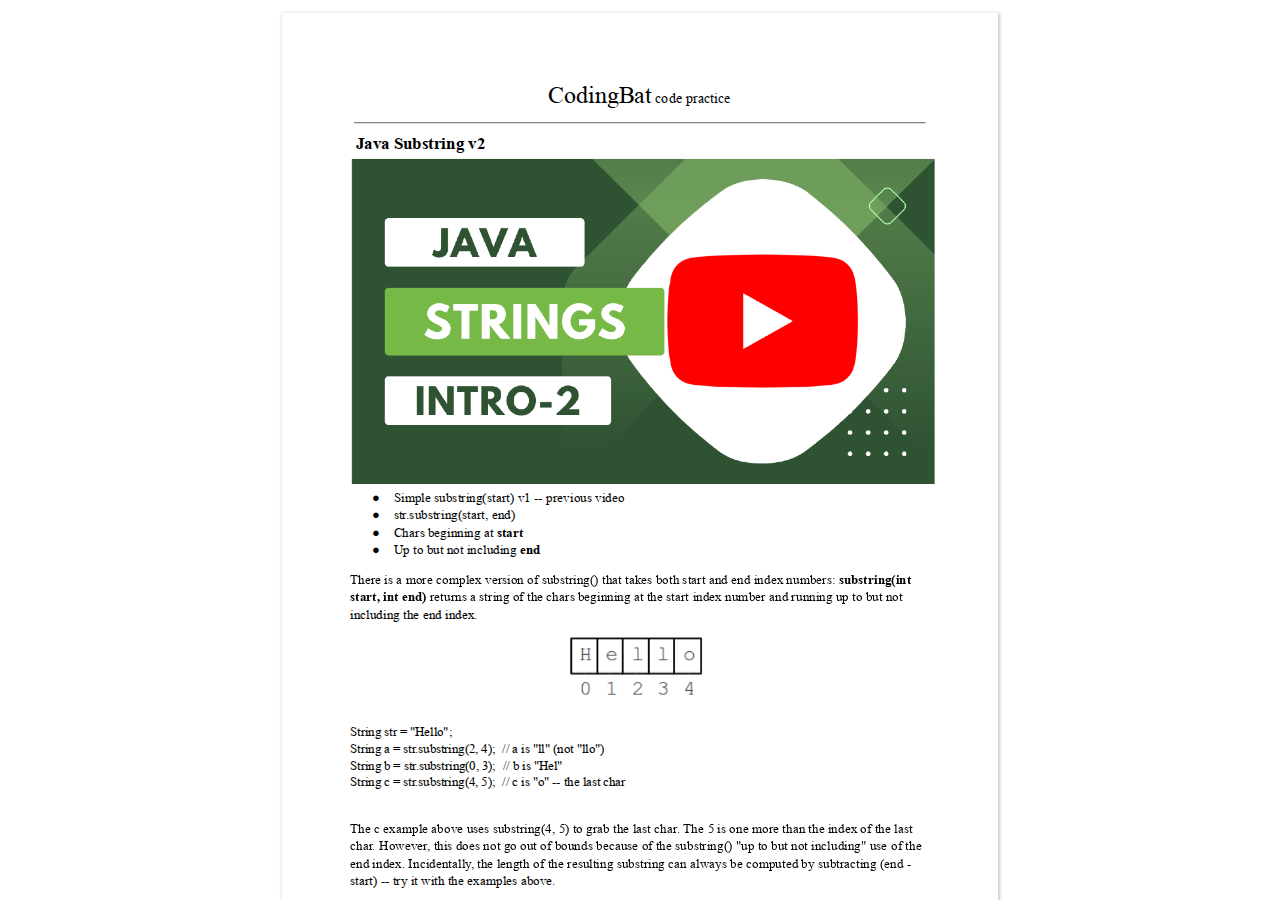
<file: javanotes/html/String-intro-2.html>
<!DOCTYPE html>

<html xmlns="http://www.w3.org/1999/xhtml">
<head>
<meta charset="utf-8"/>

<meta http-equiv="X-UA-Compatible" content="IE=edge,chrome=1"/>
<style type="text/css">
/*! 
 * Base CSS for pdf2htmlEX
 * Copyright 2012,2013 Lu Wang <coolwanglu@gmail.com> 
 * https://github.com/coolwanglu/pdf2htmlEX/blob/master/share/LICENSE
 */#sidebar{position:absolute;top:0;left:0;bottom:0;width:250px;padding:0;margin:0;overflow:auto}#page-container{position:absolute;top:0;left:0;margin:0;padding:0;border:0}@media screen{#sidebar.opened+#page-container{left:250px}#page-container{bottom:0;right:0;overflow:auto}.loading-indicator{display:none}.loading-indicator.active{display:block;position:absolute;width:64px;height:64px;top:50%;left:50%;margin-top:-32px;margin-left:-32px}.loading-indicator img{position:absolute;top:0;left:0;bottom:0;right:0}}@media print{@page{margin:0}html{margin:0}body{margin:0;-webkit-print-color-adjust:exact}#sidebar{display:none}#page-container{width:auto;height:auto;overflow:visible;background-color:transparent}.d{display:none}}.pf{position:relative;background-color:white;overflow:hidden;margin:0;border:0}.pc{position:absolute;border:0;padding:0;margin:0;top:0;left:0;width:100%;height:100%;overflow:hidden;display:block;transform-origin:0 0;-ms-transform-origin:0 0;-webkit-transform-origin:0 0}.pc.opened{display:block}.bf{position:absolute;border:0;margin:0;top:0;bottom:0;width:100%;height:100%;-ms-user-select:none;-moz-user-select:none;-webkit-user-select:none;user-select:none}.bi{position:absolute;border:0;margin:0;-ms-user-select:none;-moz-user-select:none;-webkit-user-select:none;user-select:none}@media print{.pf{margin:0;box-shadow:none;page-break-after:always;page-break-inside:avoid}@-moz-document url-prefix(){.pf{overflow:visible;border:1px solid #fff}.pc{overflow:visible}}}.c{position:absolute;border:0;padding:0;margin:0;overflow:hidden;display:block}.t{position:absolute;white-space:pre;font-size:1px;transform-origin:0 100%;-ms-transform-origin:0 100%;-webkit-transform-origin:0 100%;unicode-bidi:bidi-override;-moz-font-feature-settings:"liga" 0}.t:after{content:''}.t:before{content:'';display:inline-block}.t span{position:relative;unicode-bidi:bidi-override}._{display:inline-block;color:transparent;z-index:-1}::selection{background:rgba(255,255,0,1.0)}::-moz-selection{background:rgba(255,255,0,1.0)}.pi{display:none}.d{position:absolute;transform-origin:0 100%;-ms-transform-origin:0 100%;-webkit-transform-origin:0 100%}.it{border:0;background-color:rgba(255,255,255,0.0)}.ir:hover{cursor:pointer}</style>
<style type="text/css">
/*! 
 * Fancy styles for pdf2htmlEX
 * Copyright 2012,2013 Lu Wang <coolwanglu@gmail.com> 
 * https://github.com/coolwanglu/pdf2htmlEX/blob/master/share/LICENSE
 */@keyframes fadein{from{opacity:0}to{opacity:1}}@-webkit-keyframes fadein{from{opacity:0}to{opacity:1}}@keyframes swing{0{transform:rotate(0)}10%{transform:rotate(0)}90%{transform:rotate(720deg)}100%{transform:rotate(720deg)}}@-webkit-keyframes swing{0{-webkit-transform:rotate(0)}10%{-webkit-transform:rotate(0)}90%{-webkit-transform:rotate(720deg)}100%{-webkit-transform:rotate(720deg)}}@media screen{#sidebar{background-color:#2f3236;background-image:url("[data-uri]")}#outline{font-family:Georgia,Times,"Times New Roman",serif;font-size:13px;margin:2em 1em}#outline ul{padding:0}#outline li{list-style-type:none;margin:1em 0}#outline li>ul{margin-left:1em}#outline a,#outline a:visited,#outline a:hover,#outline a:active{line-height:1.2;color:#e8e8e8;text-overflow:ellipsis;white-space:nowrap;text-decoration:none;display:block;overflow:hidden;outline:0}#outline a:hover{color:#0cf}#page-container{background-color:#ffffff;-webkit-transition:left 500ms;transition:left 500ms}.pf{margin:13px auto;box-shadow:1px 1px 3px 1px #cccccc;border-collapse:separate}.pc.opened{-webkit-animation:fadein 100ms;animation:fadein 100ms}.loading-indicator.active{-webkit-animation:swing 1.5s ease-in-out .01s infinite alternate none;animation:swing 1.5s ease-in-out .01s infinite alternate none}.checked{background:no-repeat url([data-uri])}}</style>
<style type="text/css">
.ff0{font-family:sans-serif;visibility:hidden;}
@font-face{font-family:ff1;src:url('[data-uri]')format("woff");}.ff1{font-family:ff1;line-height:0.910156;font-style:normal;font-weight:normal;visibility:visible;}
@font-face{font-family:ff2;src:url('[data-uri]')format("woff");}.ff2{font-family:ff2;line-height:0.893555;font-style:normal;font-weight:normal;visibility:visible;}
@font-face{font-family:ff3;src:url('[data-uri]')format("woff");}.ff3{font-family:ff3;line-height:0.666504;font-style:normal;font-weight:normal;visibility:visible;}
.m0{transform:matrix(0.300000,0.000000,0.000000,0.300000,0,0);-ms-transform:matrix(0.300000,0.000000,0.000000,0.300000,0,0);-webkit-transform:matrix(0.300000,0.000000,0.000000,0.300000,0,0);}
.m1{transform:matrix(1.200000,0.000000,0.000000,1.200000,0,0);-ms-transform:matrix(1.200000,0.000000,0.000000,1.200000,0,0);-webkit-transform:matrix(1.200000,0.000000,0.000000,1.200000,0,0);}
.v0{vertical-align:0.000000px;}
.ls0{letter-spacing:0.000000px;}
.sc_{text-shadow:none;}
.sc0{text-shadow:-0.015em 0 transparent,0 0.015em transparent,0.015em 0 transparent,0 -0.015em  transparent;}
@media screen and (-webkit-min-device-pixel-ratio:0){
.sc_{-webkit-text-stroke:0px transparent;}
.sc0{-webkit-text-stroke:0.015em transparent;text-shadow:none;}
}
.ws0{word-spacing:0.000000px;}
._8{margin-left:-3.914732px;}
._4{margin-left:-2.459001px;}
._7{margin-left:-1.095043px;}
._5{width:9.786560px;}
._0{width:10.856721px;}
._1{width:12.000015px;}
._2{width:13.929691px;}
._6{width:21.855055px;}
._3{width:45.423827px;}
.fc0{color:rgb(0,0,0);}
.fs4{font-size:42.000000px;}
.fs3{font-size:44.000001px;}
.fs1{font-size:48.000000px;}
.fs2{font-size:55.999998px;}
.fs0{font-size:79.999998px;}
.y0{bottom:0.000000px;}
.y23{bottom:110.983883px;}
.y11{bottom:138.836939px;}
.y10{bottom:156.292451px;}
.yf{bottom:173.747975px;}
.ye{bottom:191.203487px;}
.yd{bottom:237.087823px;}
.yc{bottom:253.749907px;}
.yb{bottom:270.411991px;}
.ya{bottom:287.074075px;}
.y22{bottom:346.628171px;}
.y9{bottom:405.101519px;}
.y8{bottom:422.557031px;}
.y7{bottom:440.012555px;}
.y6{bottom:469.476779px;}
.y5{bottom:486.999023px;}
.y4{bottom:504.521195px;}
.y3{bottom:522.043475px;}
.y21{bottom:571.415771px;}
.y20{bottom:588.871295px;}
.y1f{bottom:634.755619px;}
.y1e{bottom:651.417631px;}
.y1d{bottom:680.312987px;}
.y1c{bottom:697.768655px;}
.y1b{bottom:727.224167px;}
.y1a{bottom:744.679691px;}
.y19{bottom:762.135203px;}
.y18{bottom:779.590727px;}
.y17{bottom:797.046240px;}
.y16{bottom:832.510401px;}
.y15{bottom:850.032569px;}
.y14{bottom:867.554882px;}
.y2{bottom:874.130373px;}
.y13{bottom:904.467992px;}
.y1{bottom:919.962249px;}
.y12{bottom:926.684106px;}
.h4{height:29.162109px;}
.h3{height:30.550782px;}
.h2{height:37.953124px;}
.h1{height:55.546874px;}
.h0{height:1010.400000px;}
.w1{width:714.600000px;}
.w0{width:715.200000px;}
.x0{left:0.000000px;}
.x4{left:68.031500px;}
.x2{left:73.129157px;}
.x3{left:89.631500px;}
.x1{left:265.362242px;}
.x5{left:276.202103px;}
@media print{
.v0{vertical-align:0.000000pt;}
.ls0{letter-spacing:0.000000pt;}
.ws0{word-spacing:0.000000pt;}
._8{margin-left:-4.349702pt;}
._4{margin-left:-2.732223pt;}
._7{margin-left:-1.216714pt;}
._5{width:10.873955pt;}
._0{width:12.063023pt;}
._1{width:13.333350pt;}
._2{width:15.477435pt;}
._6{width:24.283395pt;}
._3{width:50.470919pt;}
.fs4{font-size:46.666667pt;}
.fs3{font-size:48.888890pt;}
.fs1{font-size:53.333333pt;}
.fs2{font-size:62.222220pt;}
.fs0{font-size:88.888887pt;}
.y0{bottom:0.000000pt;}
.y23{bottom:123.315425pt;}
.y11{bottom:154.263265pt;}
.y10{bottom:173.658279pt;}
.yf{bottom:193.053305pt;}
.ye{bottom:212.448319pt;}
.yd{bottom:263.430914pt;}
.yc{bottom:281.944341pt;}
.yb{bottom:300.457768pt;}
.ya{bottom:318.971194pt;}
.y22{bottom:385.142412pt;}
.y9{bottom:450.112799pt;}
.y8{bottom:469.507812pt;}
.y7{bottom:488.902839pt;}
.y6{bottom:521.640865pt;}
.y5{bottom:541.110025pt;}
.y4{bottom:560.579105pt;}
.y3{bottom:580.048305pt;}
.y21{bottom:634.906412pt;}
.y20{bottom:654.301439pt;}
.y1f{bottom:705.284021pt;}
.y1e{bottom:723.797368pt;}
.y1d{bottom:755.903319pt;}
.y1c{bottom:775.298505pt;}
.y1b{bottom:808.026852pt;}
.y1a{bottom:827.421879pt;}
.y19{bottom:846.816892pt;}
.y18{bottom:866.211919pt;}
.y17{bottom:885.606933pt;}
.y16{bottom:925.011556pt;}
.y15{bottom:944.480632pt;}
.y14{bottom:963.949869pt;}
.y2{bottom:971.255970pt;}
.y13{bottom:1004.964436pt;}
.y1{bottom:1022.180276pt;}
.y12{bottom:1029.649007pt;}
.h4{height:32.402344pt;}
.h3{height:33.945313pt;}
.h2{height:42.170137pt;}
.h1{height:61.718748pt;}
.h0{height:1122.666667pt;}
.w1{width:794.000000pt;}
.w0{width:794.666667pt;}
.x0{left:0.000000pt;}
.x4{left:75.590556pt;}
.x2{left:81.254619pt;}
.x3{left:99.590556pt;}
.x1{left:294.846936pt;}
.x5{left:306.891226pt;}
}
</style>
<script>
/*
 Copyright 2012 Mozilla Foundation 
 Copyright 2013 Lu Wang <coolwanglu@gmail.com>
 Apachine License Version 2.0 
*/
(function(){function b(a,b,e,f){var c=(a.className||"").split(/\s+/g);""===c[0]&&c.shift();var d=c.indexOf(b);0>d&&e&&c.push(b);0<=d&&f&&c.splice(d,1);a.className=c.join(" ");return 0<=d}if(!("classList"in document.createElement("div"))){var e={add:function(a){b(this.element,a,!0,!1)},contains:function(a){return b(this.element,a,!1,!1)},remove:function(a){b(this.element,a,!1,!0)},toggle:function(a){b(this.element,a,!0,!0)}};Object.defineProperty(HTMLElement.prototype,"classList",{get:function(){if(this._classList)return this._classList;
var a=Object.create(e,{element:{value:this,writable:!1,enumerable:!0}});Object.defineProperty(this,"_classList",{value:a,writable:!1,enumerable:!1});return a},enumerable:!0})}})();
</script>
<script>
(function(){/*
 pdf2htmlEX.js: Core UI functions for pdf2htmlEX 
 Copyright 2012,2013 Lu Wang <coolwanglu@gmail.com> and other contributors 
 https://github.com/coolwanglu/pdf2htmlEX/blob/master/share/LICENSE 
*/
var pdf2htmlEX=window.pdf2htmlEX=window.pdf2htmlEX||{},CSS_CLASS_NAMES={page_frame:"pf",page_content_box:"pc",page_data:"pi",background_image:"bi",link:"l",input_radio:"ir",__dummy__:"no comma"},DEFAULT_CONFIG={container_id:"page-container",sidebar_id:"sidebar",outline_id:"outline",loading_indicator_cls:"loading-indicator",preload_pages:3,render_timeout:100,scale_step:0.9,key_handler:!0,hashchange_handler:!0,view_history_handler:!0,__dummy__:"no comma"},EPS=1E-6;
function invert(a){var b=a[0]*a[3]-a[1]*a[2];return[a[3]/b,-a[1]/b,-a[2]/b,a[0]/b,(a[2]*a[5]-a[3]*a[4])/b,(a[1]*a[4]-a[0]*a[5])/b]}function transform(a,b){return[a[0]*b[0]+a[2]*b[1]+a[4],a[1]*b[0]+a[3]*b[1]+a[5]]}function get_page_number(a){return parseInt(a.getAttribute("data-page-no"),16)}function disable_dragstart(a){for(var b=0,c=a.length;b<c;++b)a[b].addEventListener("dragstart",function(){return!1},!1)}
function clone_and_extend_objs(a){for(var b={},c=0,e=arguments.length;c<e;++c){var h=arguments[c],d;for(d in h)h.hasOwnProperty(d)&&(b[d]=h[d])}return b}
function Page(a){if(a){this.shown=this.loaded=!1;this.page=a;this.num=get_page_number(a);this.original_height=a.clientHeight;this.original_width=a.clientWidth;var b=a.getElementsByClassName(CSS_CLASS_NAMES.page_content_box)[0];b&&(this.content_box=b,this.original_scale=this.cur_scale=this.original_height/b.clientHeight,this.page_data=JSON.parse(a.getElementsByClassName(CSS_CLASS_NAMES.page_data)[0].getAttribute("data-data")),this.ctm=this.page_data.ctm,this.ictm=invert(this.ctm),this.loaded=!0)}}
Page.prototype={hide:function(){this.loaded&&this.shown&&(this.content_box.classList.remove("opened"),this.shown=!1)},show:function(){this.loaded&&!this.shown&&(this.content_box.classList.add("opened"),this.shown=!0)},rescale:function(a){this.cur_scale=0===a?this.original_scale:a;this.loaded&&(a=this.content_box.style,a.msTransform=a.webkitTransform=a.transform="scale("+this.cur_scale.toFixed(3)+")");a=this.page.style;a.height=this.original_height*this.cur_scale+"px";a.width=this.original_width*this.cur_scale+
"px"},view_position:function(){var a=this.page,b=a.parentNode;return[b.scrollLeft-a.offsetLeft-a.clientLeft,b.scrollTop-a.offsetTop-a.clientTop]},height:function(){return this.page.clientHeight},width:function(){return this.page.clientWidth}};function Viewer(a){this.config=clone_and_extend_objs(DEFAULT_CONFIG,0<arguments.length?a:{});this.pages_loading=[];this.init_before_loading_content();var b=this;document.addEventListener("DOMContentLoaded",function(){b.init_after_loading_content()},!1)}
Viewer.prototype={scale:1,cur_page_idx:0,first_page_idx:0,init_before_loading_content:function(){this.pre_hide_pages()},initialize_radio_button:function(){for(var a=document.getElementsByClassName(CSS_CLASS_NAMES.input_radio),b=0;b<a.length;b++)a[b].addEventListener("click",function(){this.classList.toggle("checked")})},init_after_loading_content:function(){this.sidebar=document.getElementById(this.config.sidebar_id);this.outline=document.getElementById(this.config.outline_id);this.container=document.getElementById(this.config.container_id);
this.loading_indicator=document.getElementsByClassName(this.config.loading_indicator_cls)[0];for(var a=!0,b=this.outline.childNodes,c=0,e=b.length;c<e;++c)if("ul"===b[c].nodeName.toLowerCase()){a=!1;break}a||this.sidebar.classList.add("opened");this.find_pages();if(0!=this.pages.length){disable_dragstart(document.getElementsByClassName(CSS_CLASS_NAMES.background_image));this.config.key_handler&&this.register_key_handler();var h=this;this.config.hashchange_handler&&window.addEventListener("hashchange",
function(a){h.navigate_to_dest(document.location.hash.substring(1))},!1);this.config.view_history_handler&&window.addEventListener("popstate",function(a){a.state&&h.navigate_to_dest(a.state)},!1);this.container.addEventListener("scroll",function(){h.update_page_idx();h.schedule_render(!0)},!1);[this.container,this.outline].forEach(function(a){a.addEventListener("click",h.link_handler.bind(h),!1)});this.initialize_radio_button();this.render()}},find_pages:function(){for(var a=[],b={},c=this.container.childNodes,
e=0,h=c.length;e<h;++e){var d=c[e];d.nodeType===Node.ELEMENT_NODE&&d.classList.contains(CSS_CLASS_NAMES.page_frame)&&(d=new Page(d),a.push(d),b[d.num]=a.length-1)}this.pages=a;this.page_map=b},load_page:function(a,b,c){var e=this.pages;if(!(a>=e.length||(e=e[a],e.loaded||this.pages_loading[a]))){var e=e.page,h=e.getAttribute("data-page-url");if(h){this.pages_loading[a]=!0;var d=e.getElementsByClassName(this.config.loading_indicator_cls)[0];"undefined"===typeof d&&(d=this.loading_indicator.cloneNode(!0),
d.classList.add("active"),e.appendChild(d));var f=this,g=new XMLHttpRequest;g.open("GET",h,!0);g.onload=function(){if(200===g.status||0===g.status){var b=document.createElement("div");b.innerHTML=g.responseText;for(var d=null,b=b.childNodes,e=0,h=b.length;e<h;++e){var p=b[e];if(p.nodeType===Node.ELEMENT_NODE&&p.classList.contains(CSS_CLASS_NAMES.page_frame)){d=p;break}}b=f.pages[a];f.container.replaceChild(d,b.page);b=new Page(d);f.pages[a]=b;b.hide();b.rescale(f.scale);disable_dragstart(d.getElementsByClassName(CSS_CLASS_NAMES.background_image));
f.schedule_render(!1);c&&c(b)}delete f.pages_loading[a]};g.send(null)}void 0===b&&(b=this.config.preload_pages);0<--b&&(f=this,setTimeout(function(){f.load_page(a+1,b)},0))}},pre_hide_pages:function(){var a="@media screen{."+CSS_CLASS_NAMES.page_content_box+"{display:none;}}",b=document.createElement("style");b.styleSheet?b.styleSheet.cssText=a:b.appendChild(document.createTextNode(a));document.head.appendChild(b)},render:function(){for(var a=this.container,b=a.scrollTop,c=a.clientHeight,a=b-c,b=
b+c+c,c=this.pages,e=0,h=c.length;e<h;++e){var d=c[e],f=d.page,g=f.offsetTop+f.clientTop,f=g+f.clientHeight;g<=b&&f>=a?d.loaded?d.show():this.load_page(e):d.hide()}},update_page_idx:function(){var a=this.pages,b=a.length;if(!(2>b)){for(var c=this.container,e=c.scrollTop,c=e+c.clientHeight,h=-1,d=b,f=d-h;1<f;){var g=h+Math.floor(f/2),f=a[g].page;f.offsetTop+f.clientTop+f.clientHeight>=e?d=g:h=g;f=d-h}this.first_page_idx=d;for(var g=h=this.cur_page_idx,k=0;d<b;++d){var f=a[d].page,l=f.offsetTop+f.clientTop,
f=f.clientHeight;if(l>c)break;f=(Math.min(c,l+f)-Math.max(e,l))/f;if(d===h&&Math.abs(f-1)<=EPS){g=h;break}f>k&&(k=f,g=d)}this.cur_page_idx=g}},schedule_render:function(a){if(void 0!==this.render_timer){if(!a)return;clearTimeout(this.render_timer)}var b=this;this.render_timer=setTimeout(function(){delete b.render_timer;b.render()},this.config.render_timeout)},register_key_handler:function(){var a=this;window.addEventListener("DOMMouseScroll",function(b){if(b.ctrlKey){b.preventDefault();var c=a.container,
e=c.getBoundingClientRect(),c=[b.clientX-e.left-c.clientLeft,b.clientY-e.top-c.clientTop];a.rescale(Math.pow(a.config.scale_step,b.detail),!0,c)}},!1);window.addEventListener("keydown",function(b){var c=!1,e=b.ctrlKey||b.metaKey,h=b.altKey;switch(b.keyCode){case 61:case 107:case 187:e&&(a.rescale(1/a.config.scale_step,!0),c=!0);break;case 173:case 109:case 189:e&&(a.rescale(a.config.scale_step,!0),c=!0);break;case 48:e&&(a.rescale(0,!1),c=!0);break;case 33:h?a.scroll_to(a.cur_page_idx-1):a.container.scrollTop-=
a.container.clientHeight;c=!0;break;case 34:h?a.scroll_to(a.cur_page_idx+1):a.container.scrollTop+=a.container.clientHeight;c=!0;break;case 35:a.container.scrollTop=a.container.scrollHeight;c=!0;break;case 36:a.container.scrollTop=0,c=!0}c&&b.preventDefault()},!1)},rescale:function(a,b,c){var e=this.scale;this.scale=a=0===a?1:b?e*a:a;c||(c=[0,0]);b=this.container;c[0]+=b.scrollLeft;c[1]+=b.scrollTop;for(var h=this.pages,d=h.length,f=this.first_page_idx;f<d;++f){var g=h[f].page;if(g.offsetTop+g.clientTop>=
c[1])break}g=f-1;0>g&&(g=0);var g=h[g].page,k=g.clientWidth,f=g.clientHeight,l=g.offsetLeft+g.clientLeft,m=c[0]-l;0>m?m=0:m>k&&(m=k);k=g.offsetTop+g.clientTop;c=c[1]-k;0>c?c=0:c>f&&(c=f);for(f=0;f<d;++f)h[f].rescale(a);b.scrollLeft+=m/e*a+g.offsetLeft+g.clientLeft-m-l;b.scrollTop+=c/e*a+g.offsetTop+g.clientTop-c-k;this.schedule_render(!0)},fit_width:function(){var a=this.cur_page_idx;this.rescale(this.container.clientWidth/this.pages[a].width(),!0);this.scroll_to(a)},fit_height:function(){var a=this.cur_page_idx;
this.rescale(this.container.clientHeight/this.pages[a].height(),!0);this.scroll_to(a)},get_containing_page:function(a){for(;a;){if(a.nodeType===Node.ELEMENT_NODE&&a.classList.contains(CSS_CLASS_NAMES.page_frame)){a=get_page_number(a);var b=this.page_map;return a in b?this.pages[b[a]]:null}a=a.parentNode}return null},link_handler:function(a){var b=a.target,c=b.getAttribute("data-dest-detail");if(c){if(this.config.view_history_handler)try{var e=this.get_current_view_hash();window.history.replaceState(e,
"","#"+e);window.history.pushState(c,"","#"+c)}catch(h){}this.navigate_to_dest(c,this.get_containing_page(b));a.preventDefault()}},navigate_to_dest:function(a,b){try{var c=JSON.parse(a)}catch(e){return}if(c instanceof Array){var h=c[0],d=this.page_map;if(h in d){for(var f=d[h],h=this.pages[f],d=2,g=c.length;d<g;++d){var k=c[d];if(null!==k&&"number"!==typeof k)return}for(;6>c.length;)c.push(null);var g=b||this.pages[this.cur_page_idx],d=g.view_position(),d=transform(g.ictm,[d[0],g.height()-d[1]]),
g=this.scale,l=[0,0],m=!0,k=!1,n=this.scale;switch(c[1]){case "XYZ":l=[null===c[2]?d[0]:c[2]*n,null===c[3]?d[1]:c[3]*n];g=c[4];if(null===g||0===g)g=this.scale;k=!0;break;case "Fit":case "FitB":l=[0,0];k=!0;break;case "FitH":case "FitBH":l=[0,null===c[2]?d[1]:c[2]*n];k=!0;break;case "FitV":case "FitBV":l=[null===c[2]?d[0]:c[2]*n,0];k=!0;break;case "FitR":l=[c[2]*n,c[5]*n],m=!1,k=!0}if(k){this.rescale(g,!1);var p=this,c=function(a){l=transform(a.ctm,l);m&&(l[1]=a.height()-l[1]);p.scroll_to(f,l)};h.loaded?
c(h):(this.load_page(f,void 0,c),this.scroll_to(f))}}}},scroll_to:function(a,b){var c=this.pages;if(!(0>a||a>=c.length)){c=c[a].view_position();void 0===b&&(b=[0,0]);var e=this.container;e.scrollLeft+=b[0]-c[0];e.scrollTop+=b[1]-c[1]}},get_current_view_hash:function(){var a=[],b=this.pages[this.cur_page_idx];a.push(b.num);a.push("XYZ");var c=b.view_position(),c=transform(b.ictm,[c[0],b.height()-c[1]]);a.push(c[0]/this.scale);a.push(c[1]/this.scale);a.push(this.scale);return JSON.stringify(a)}};
pdf2htmlEX.Viewer=Viewer;})();
</script>
<script>
try{
pdf2htmlEX.defaultViewer = new pdf2htmlEX.Viewer({});
}catch(e){}
</script>
<title></title>
</head>
<body>
<div id="sidebar">
<div id="outline">
</div>
</div>
<div id="page-container">
<div id="pf1" class="pf w0 h0" data-page-no="1"><div class="pc pc1 w0 h0"><img class="bi x0 y0 w1 h0" alt="" src="[data-uri]"/><div class="t m0 x1 h1 y1 ff1 fs0 fc0 sc0 ls0 ws0">CodingBat<span class="_ _0"> </span><span class="fs1">code<span class="_ _1"> </span>practice</span></div><div class="t m0 x2 h2 y2 ff2 fs2 fc0 sc0 ls0 ws0">Java<span class="_ _2"> </span>Substring<span class="_ _2"> </span>v2</div><div class="t m0 x3 h3 y3 ff3 fs3 fc0 sc0 ls0 ws0">●<span class="_ _3"> </span><span class="ff1">Simple<span class="_ _0"> </span>substring(start)<span class="_ _0"> </span>v1<span class="_ _0"> </span>--<span class="_ _0"> </span>previous<span class="_ _0"> </span>video</span></div><div class="t m0 x3 h3 y4 ff3 fs3 fc0 sc0 ls0 ws0">●<span class="_ _3"> </span><span class="ff1">str<span class="_ _4"></span>.substring(start,<span class="_ _0"> </span>end)</span></div><div class="t m0 x3 h3 y5 ff3 fs3 fc0 sc0 ls0 ws0">●<span class="_ _3"> </span><span class="ff1">Chars<span class="_ _0"> </span>beginning<span class="_ _0"> </span>at<span class="_ _0"> </span><span class="ff2">start</span></span></div><div class="t m0 x3 h3 y6 ff3 fs3 fc0 sc0 ls0 ws0">●<span class="_ _3"> </span><span class="ff1">Up<span class="_ _0"> </span>to<span class="_ _0"> </span>but<span class="_ _0"> </span>not<span class="_ _0"> </span>including<span class="_ _0"> </span><span class="ff2">end</span></span></div><div class="t m0 x4 h3 y7 ff1 fs3 fc0 sc0 ls0 ws0">There<span class="_ _0"> </span>is<span class="_ _0"> </span>a<span class="_ _0"> </span>more<span class="_ _0"> </span>complex<span class="_ _0"> </span>version<span class="_ _0"> </span>of<span class="_ _0"> </span>substring()<span class="_ _0"> </span>that<span class="_ _0"> </span>takes<span class="_ _0"> </span>both<span class="_ _0"> </span>start<span class="_ _0"> </span>and<span class="_ _0"> </span>end<span class="_ _1"> </span>index<span class="_ _0"> </span>numbers:<span class="_ _0"> </span><span class="ff2">substring(int</span></div><div class="t m0 x4 h3 y8 ff2 fs3 fc0 sc0 ls0 ws0">start,<span class="_ _0"> </span>int<span class="_ _0"> </span>end)<span class="_ _0"> </span><span class="ff1">returns<span class="_ _0"> </span>a<span class="_ _0"> </span>string<span class="_ _0"> </span>of<span class="_ _0"> </span>the<span class="_ _0"> </span>chars<span class="_ _0"> </span>beginning<span class="_ _0"> </span>at<span class="_ _0"> </span>the<span class="_ _0"> </span>start<span class="_ _1"> </span>index<span class="_ _0"> </span>number<span class="_ _0"> </span>and<span class="_ _0"> </span>running<span class="_ _0"> </span>up<span class="_ _0"> </span>to<span class="_ _0"> </span>but<span class="_ _0"> </span>not</span></div><div class="t m0 x4 h3 y9 ff1 fs3 fc0 sc0 ls0 ws0">including<span class="_ _0"> </span>the<span class="_ _0"> </span>end<span class="_ _0"> </span>index.</div><div class="t m0 x4 h4 ya ff1 fs4 fc0 sc0 ls0 ws0">String<span class="_ _0"> </span>str<span class="_ _0"> </span>=<span class="_ _5"> </span>&quot;Hello&quot;;</div><div class="t m0 x4 h4 yb ff1 fs4 fc0 sc0 ls0 ws0">String<span class="_ _5"> </span>a<span class="_ _0"> </span>=<span class="_ _0"> </span>str<span class="_ _4"></span>.substring(2,<span class="_ _5"> </span>4);<span class="_ _6"> </span>//<span class="_ _5"> </span>a<span class="_ _0"> </span>is<span class="_ _0"> </span>&quot;ll&quot;<span class="_ _5"> </span>(not<span class="_ _0"> </span>&quot;llo&quot;)</div><div class="t m0 x4 h4 yc ff1 fs4 fc0 sc0 ls0 ws0">String<span class="_ _5"> </span>b<span class="_ _0"> </span>=<span class="_ _0"> </span>str<span class="_ _4"></span>.substring(0,<span class="_ _5"> </span>3);<span class="_ _6"> </span>//<span class="_ _5"> </span>b<span class="_ _0"> </span>is<span class="_ _0"> </span>&quot;Hel&quot;</div><div class="t m0 x4 h4 yd ff1 fs4 fc0 sc0 ls0 ws0">String<span class="_ _5"> </span>c<span class="_ _0"> </span>=<span class="_ _0"> </span>str<span class="_ _4"></span>.substring(4,<span class="_ _5"> </span>5);<span class="_ _6"> </span>//<span class="_ _5"> </span>c<span class="_ _0"> </span>is<span class="_ _0"> </span>&quot;o&quot;<span class="_ _5"> </span>--<span class="_ _0"> </span>the<span class="_ _0"> </span>last<span class="_ _5"> </span>char</div><div class="t m0 x4 h3 ye ff1 fs3 fc0 sc0 ls0 ws0">The<span class="_ _0"> </span>c<span class="_ _0"> </span>example<span class="_ _0"> </span>above<span class="_ _0"> </span>uses<span class="_ _0"> </span>substring(4,<span class="_ _0"> </span>5)<span class="_ _0"> </span>to<span class="_ _0"> </span>grab<span class="_ _0"> </span>the<span class="_ _0"> </span>last<span class="_ _0"> </span>char<span class="_ _4"></span>.<span class="_ _0"> </span>The<span class="_ _1"> </span>5<span class="_ _0"> </span>is<span class="_ _0"> </span>one<span class="_ _0"> </span>more<span class="_ _0"> </span>than<span class="_ _0"> </span>the<span class="_ _0"> </span>index<span class="_ _0"> </span>of<span class="_ _0"> </span>the<span class="_ _0"> </span>last</div><div class="t m0 x4 h3 yf ff1 fs3 fc0 sc0 ls0 ws0">char<span class="_ _4"></span>.<span class="_ _0"> </span>However<span class="_ _4"></span>,<span class="_ _0"> </span>this<span class="_ _0"> </span>does<span class="_ _0"> </span>not<span class="_ _1"> </span>go<span class="_ _0"> </span>out<span class="_ _0"> </span>of<span class="_ _0"> </span>bounds<span class="_ _0"> </span>because<span class="_ _0"> </span>of<span class="_ _0"> </span>the<span class="_ _0"> </span>substring()<span class="_ _0"> </span>&quot;up<span class="_ _0"> </span>to<span class="_ _0"> </span>but<span class="_ _0"> </span>not<span class="_ _0"> </span>including&quot;<span class="_ _0"> </span>use<span class="_ _1"> </span>of<span class="_ _0"> </span>the</div><div class="t m0 x4 h3 y10 ff1 fs3 fc0 sc0 ls0 ws0">end<span class="_ _0"> </span>index.<span class="_ _0"> </span>Incidentally<span class="_ _4"></span>,<span class="_ _5"> </span>the<span class="_ _0"> </span>length<span class="_ _0"> </span>of<span class="_ _1"> </span>the<span class="_ _0"> </span>resulting<span class="_ _0"> </span>substring<span class="_ _0"> </span>can<span class="_ _0"> </span>always<span class="_ _0"> </span>be<span class="_ _0"> </span>computed<span class="_ _0"> </span>by<span class="_ _0"> </span>subtracting<span class="_ _0"> </span>(end<span class="_ _0"> </span>-</div><div class="t m0 x4 h3 y11 ff1 fs3 fc0 sc0 ls0 ws0">start)<span class="_ _0"> </span>--<span class="_ _0"> </span>try<span class="_ _0"> </span>it<span class="_ _0"> </span>with<span class="_ _0"> </span>the<span class="_ _0"> </span>examples<span class="_ _0"> </span>above.</div><a class="l" href="https://codingbat.com/"><div class="d m1" style="border-style:none;position:absolute;left:265.362252px;bottom:914.770824px;width:86.636030px;height:22.998050px;background-color:rgba(255,255,255,0.000001);"></div></a><a class="l" href="https://youtu.be/F66T42piDLI"><div class="d m1" style="border-style:none;position:absolute;left:68.031500px;bottom:536.701716px;width:488.250013px;height:274.581030px;background-color:rgba(255,255,255,0.000001);"></div></a></div><div class="pi" data-data='{"ctm":[1.200000,0.000000,0.000000,1.200000,0.000000,0.000000]}'></div></div>
<div id="pf2" class="pf w0 h0" data-page-no="2"><div class="pc pc2 w0 h0"><img class="bi x0 y0 w1 h0" alt="" src="[data-uri]"/><div class="c x0 y0 w1 h0"><div class="t m0 x4 h2 y12 ff2 fs2 fc0 sc0 ls0 ws0">String<span class="_ _2"> </span>Index<span class="_ _2"> </span>Err<span class="_ _7"></span>ors:<span class="_ _2"> </span>&quot;String<span class="_ _2"> </span>Index<span class="_ _2"> </span>Out<span class="_ _2"> </span>Of<span class="_ _2"> </span>Bounds&quot;<span class="_ _2"> </span>or<span class="_ _2"> </span>&quot;String<span class="_ _2"> </span>Index<span class="_ _2"> </span>Out<span class="_ _2"> </span>Of</div><div class="t m0 x4 h2 y13 ff2 fs2 fc0 sc0 ls0 ws0">Range&quot;</div><div class="t m0 x3 h3 y14 ff3 fs3 fc0 sc0 ls0 ws0">●<span class="_ _3"> </span><span class="ff1">Common<span class="_ _0"> </span>mistake:<span class="_ _0"> </span>index<span class="_ _0"> </span>greater<span class="_ _0"> </span>than<span class="_ _0"> </span>length</span></div><div class="t m0 x3 h3 y15 ff3 fs3 fc0 sc0 ls0 ws0">●<span class="_ _3"> </span><span class="ff1">Index<span class="_ _0"> </span>Out<span class="_ _0"> </span>of<span class="_ _0"> </span>Bounds<span class="_ _0"> </span>Error</span></div><div class="t m0 x3 h3 y16 ff3 fs3 fc0 sc0 ls0 ws0">●<span class="_ _3"> </span><span class="ff1">If-statement<span class="_ _0"> </span>check<span class="_ _0"> </span>length<span class="_ _0"> </span>first</span></div><div class="t m0 x4 h3 y17 ff1 fs3 fc0 sc0 ls0 ws0">It<span class="_ _0"> </span>is<span class="_ _0"> </span>very<span class="_ _0"> </span>common<span class="_ _0"> </span>to<span class="_ _0"> </span>get<span class="_ _0"> </span>little<span class="_ _0"> </span>errors<span class="_ _0"> </span>with<span class="_ _0"> </span>the<span class="_ _0"> </span>index<span class="_ _0"> </span>numbers<span class="_ _0"> </span>fed<span class="_ _1"> </span>into<span class="_ _0"> </span>substring().<span class="_ _0"> </span>The<span class="_ _0"> </span>valid<span class="_ _0"> </span>index<span class="_ _0"> </span>numbers</div><div class="t m0 x4 h3 y18 ff1 fs3 fc0 sc0 ls0 ws0">for<span class="_ _0"> </span>substring<span class="_ _0"> </span>are<span class="_ _0"> </span>basically<span class="_ _0"> </span>0,<span class="_ _0"> </span>1,<span class="_ _0"> </span>2,<span class="_ _0"> </span>...<span class="_ _0"> </span>str<span class="_ _4"></span>.length(),<span class="_ _0"> </span>so<span class="_ _0"> </span>code<span class="_ _0"> </span>needs<span class="_ _0"> </span>to<span class="_ _1"> </span>be<span class="_ _0"> </span>careful<span class="_ _0"> </span>not<span class="_ _0"> </span>to<span class="_ _0"> </span>pass<span class="_ _0"> </span>in<span class="_ _0"> </span>numbers<span class="_ _0"> </span>outside</div><div class="t m0 x4 h3 y19 ff1 fs3 fc0 sc0 ls0 ws0">that<span class="_ _0"> </span>range.<span class="_ _0"> </span>Note<span class="_ _0"> </span>that<span class="_ _0"> </span>the<span class="_ _0"> </span>last<span class="_ _0"> </span>number<span class="_ _7"></span>,<span class="_ _5"> </span>str<span class="_ _4"></span>.length(),<span class="_ _0"> </span>is<span class="_ _1"> </span>one<span class="_ _0"> </span>beyond<span class="_ _0"> </span>the<span class="_ _0"> </span>end<span class="_ _0"> </span>of<span class="_ _0"> </span>the<span class="_ _0"> </span>string.<span class="_ _0"> </span>Y<span class="_ _8"></span>ou<span class="_ _0"> </span>need<span class="_ _0"> </span>this<span class="_ _0"> </span>number</div><div class="t m0 x4 h3 y1a ff1 fs3 fc0 sc0 ls0 ws0">to<span class="_ _0"> </span>fit<span class="_ _0"> </span>the<span class="_ _0"> </span>&quot;up<span class="_ _0"> </span>to<span class="_ _0"> </span>but<span class="_ _0"> </span>not<span class="_ _0"> </span>including&quot;<span class="_ _0"> </span>way<span class="_ _0"> </span>that<span class="_ _0"> </span>substring()<span class="_ _0"> </span>works.<span class="_ _0"> </span>For<span class="_ _1"> </span>the<span class="_ _0"> </span>above<span class="_ _0"> </span>&quot;Hello&quot;<span class="_ _0"> </span>examples,<span class="_ _0"> </span>the<span class="_ _0"> </span>valid</div><div class="t m0 x4 h3 y1b ff1 fs3 fc0 sc0 ls0 ws0">index<span class="_ _0"> </span>numbers<span class="_ _0"> </span>are<span class="_ _0"> </span>always<span class="_ _0"> </span>in<span class="_ _0"> </span>the<span class="_ _0"> </span>range<span class="_ _0"> </span>0..5<span class="_ _0"> </span>since<span class="_ _0"> </span>the<span class="_ _0"> </span>length<span class="_ _0"> </span>of<span class="_ _0"> </span>&quot;Hello&quot;<span class="_ _0"> </span>is<span class="_ _1"> </span>5.</div><div class="t m0 x4 h3 y1c ff1 fs3 fc0 sc0 ls0 ws0">Often<span class="_ _0"> </span>avoiding<span class="_ _0"> </span>substring()<span class="_ _0"> </span>out<span class="_ _0"> </span>of<span class="_ _0"> </span>bounds<span class="_ _0"> </span>errors<span class="_ _0"> </span>involves<span class="_ _0"> </span>adding<span class="_ _0"> </span>logic<span class="_ _0"> </span>to<span class="_ _0"> </span>check<span class="_ _0"> </span>the<span class="_ _0"> </span>length<span class="_ _0"> </span>of<span class="_ _0"> </span>the<span class="_ _1"> </span>string.<span class="_ _0"> </span>For</div><div class="t m0 x4 h3 y1d ff1 fs3 fc0 sc0 ls0 ws0">example,<span class="_ _0"> </span>suppose<span class="_ _0"> </span>we<span class="_ _0"> </span>want<span class="_ _0"> </span>to<span class="_ _0"> </span>take<span class="_ _0"> </span>the<span class="_ _0"> </span>first<span class="_ _0"> </span>4<span class="_ _0"> </span>chars<span class="_ _0"> </span>of<span class="_ _0"> </span>a<span class="_ _1"> </span>string,<span class="_ _0"> </span>like<span class="_ _0"> </span>this...</div><div class="t m0 x4 h4 y1e ff1 fs4 fc0 sc0 ls0 ws0">//<span class="_ _5"> </span>Suppose<span class="_ _0"> </span>we<span class="_ _0"> </span>want<span class="_ _5"> </span>the<span class="_ _0"> </span>first<span class="_ _0"> </span>4<span class="_ _5"> </span>chars<span class="_ _0"> </span>of<span class="_ _0"> </span>str</div><div class="t m0 x4 h4 y1f ff1 fs4 fc0 sc0 ls0 ws0">String<span class="_ _5"> </span>a<span class="_ _0"> </span>=<span class="_ _0"> </span>str<span class="_ _4"></span>.substring(0,<span class="_ _5"> </span>4);<span class="_ _6"> </span>//<span class="_ _5"> </span>WRONG<span class="_ _0"> </span>error<span class="_ _0"> </span>sometimes</div><div class="t m0 x4 h3 y20 ff1 fs3 fc0 sc0 ls0 ws0">The<span class="_ _0"> </span>problem<span class="_ _0"> </span>with<span class="_ _0"> </span>the<span class="_ _0"> </span>above<span class="_ _0"> </span>is<span class="_ _0"> </span>..<span class="_ _0"> </span>what<span class="_ _0"> </span>if<span class="_ _0"> </span>the<span class="_ _0"> </span>str<span class="_ _0"> </span>length<span class="_ _1"> </span>is<span class="_ _0"> </span>less<span class="_ _0"> </span>than<span class="_ _0"> </span>4?<span class="_ _0"> </span>In<span class="_ _0"> </span>that<span class="_ _0"> </span>case,<span class="_ _0"> </span>substring(0,<span class="_ _0"> </span>4)<span class="_ _0"> </span>refers<span class="_ _0"> </span>to</div><div class="t m0 x4 h3 y21 ff1 fs3 fc0 sc0 ls0 ws0">non-existent<span class="_ _0"> </span>chars<span class="_ _0"> </span>and<span class="_ _0"> </span>will<span class="_ _0"> </span>fail<span class="_ _0"> </span>when<span class="_ _0"> </span>run.<span class="_ _0"> </span>One<span class="_ _0"> </span>possible<span class="_ _0"> </span>solution<span class="_ _0"> </span>will<span class="_ _0"> </span>add<span class="_ _0"> </span>if-logic<span class="_ _0"> </span>like<span class="_ _0"> </span>this:</div><div class="t m0 x4 h3 y22 ff1 fs3 fc0 sc0 ls0 ws0">The<span class="_ _0"> </span>point:<span class="_ _0"> </span>don&apos;t<span class="_ _0"> </span>assume<span class="_ _0"> </span>that<span class="_ _0"> </span>a<span class="_ _0"> </span>string<span class="_ _0"> </span>is<span class="_ _0"> </span>long<span class="_ _0"> </span>enough,<span class="_ _0"> </span>check<span class="_ _0"> </span>the<span class="_ _0"> </span>length()<span class="_ _0"> </span>before<span class="_ _1"> </span>calling<span class="_ _0"> </span>substring()</div><div class="t m0 x5 h3 y23 ff1 fs3 fc0 sc0 ls0 ws0">Copyright<span class="_ _0"> </span>2012<span class="_ _0"> </span>Nick<span class="_ _0"> </span>Parlante.</div></div></div><div class="pi" data-data='{"ctm":[1.200000,0.000000,0.000000,1.200000,0.000000,0.000000]}'></div></div>
</div>
<div class="loading-indicator">
<img alt="" src="[data-uri]"/>
</div>
</body>
</html>
</file>
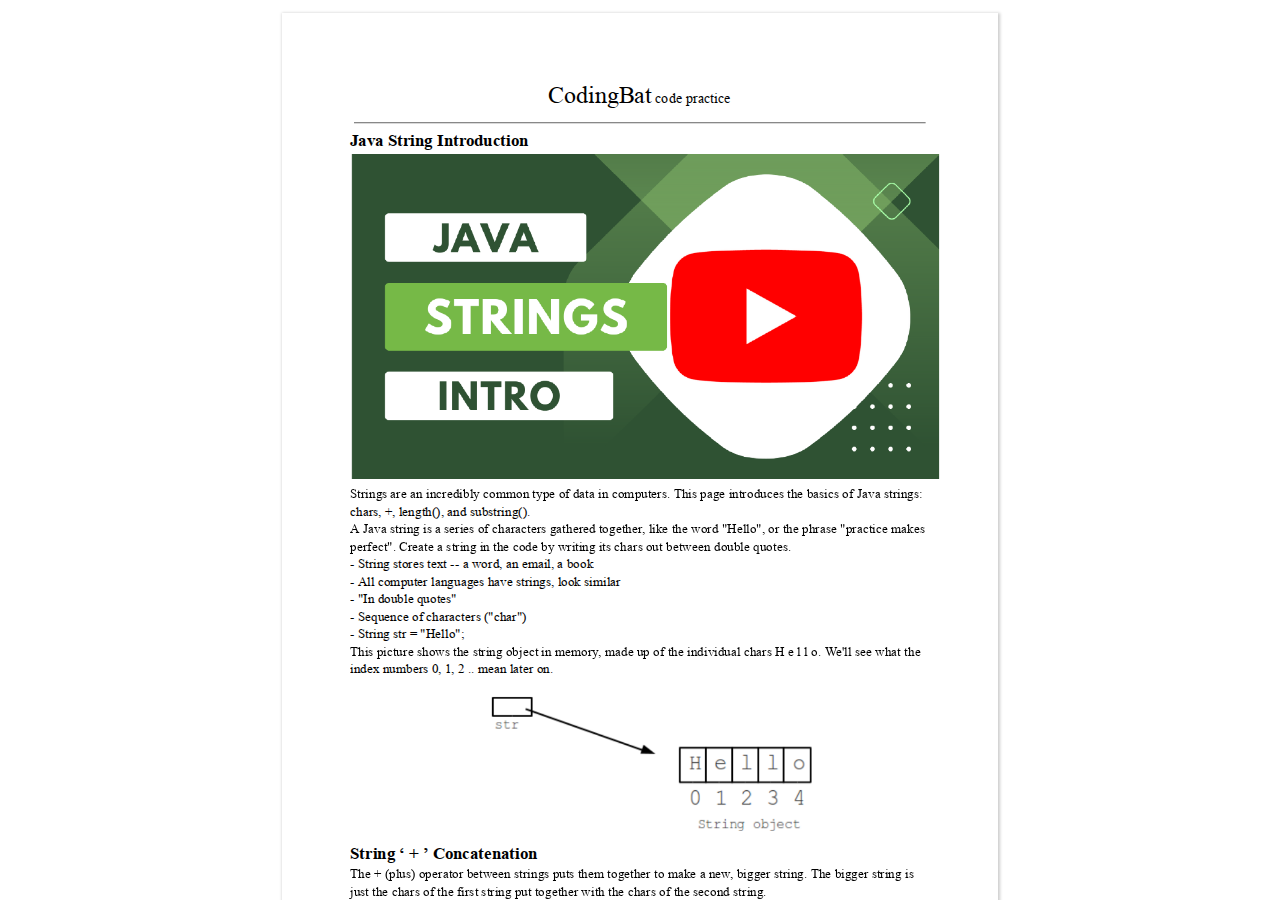
<file: javanotes/html/String-intro.html>
<!DOCTYPE html>

<html xmlns="http://www.w3.org/1999/xhtml">
<head>
<meta charset="utf-8"/>

<meta http-equiv="X-UA-Compatible" content="IE=edge,chrome=1"/>
<style type="text/css">
/*! 
 * Base CSS for pdf2htmlEX
 * Copyright 2012,2013 Lu Wang <coolwanglu@gmail.com> 
 * https://github.com/coolwanglu/pdf2htmlEX/blob/master/share/LICENSE
 */#sidebar{position:absolute;top:0;left:0;bottom:0;width:250px;padding:0;margin:0;overflow:auto}#page-container{position:absolute;top:0;left:0;margin:0;padding:0;border:0}@media screen{#sidebar.opened+#page-container{left:250px}#page-container{bottom:0;right:0;overflow:auto}.loading-indicator{display:none}.loading-indicator.active{display:block;position:absolute;width:64px;height:64px;top:50%;left:50%;margin-top:-32px;margin-left:-32px}.loading-indicator img{position:absolute;top:0;left:0;bottom:0;right:0}}@media print{@page{margin:0}html{margin:0}body{margin:0;-webkit-print-color-adjust:exact}#sidebar{display:none}#page-container{width:auto;height:auto;overflow:visible;background-color:transparent}.d{display:none}}.pf{position:relative;background-color:white;overflow:hidden;margin:0;border:0}.pc{position:absolute;border:0;padding:0;margin:0;top:0;left:0;width:100%;height:100%;overflow:hidden;display:block;transform-origin:0 0;-ms-transform-origin:0 0;-webkit-transform-origin:0 0}.pc.opened{display:block}.bf{position:absolute;border:0;margin:0;top:0;bottom:0;width:100%;height:100%;-ms-user-select:none;-moz-user-select:none;-webkit-user-select:none;user-select:none}.bi{position:absolute;border:0;margin:0;-ms-user-select:none;-moz-user-select:none;-webkit-user-select:none;user-select:none}@media print{.pf{margin:0;box-shadow:none;page-break-after:always;page-break-inside:avoid}@-moz-document url-prefix(){.pf{overflow:visible;border:1px solid #fff}.pc{overflow:visible}}}.c{position:absolute;border:0;padding:0;margin:0;overflow:hidden;display:block}.t{position:absolute;white-space:pre;font-size:1px;transform-origin:0 100%;-ms-transform-origin:0 100%;-webkit-transform-origin:0 100%;unicode-bidi:bidi-override;-moz-font-feature-settings:"liga" 0}.t:after{content:''}.t:before{content:'';display:inline-block}.t span{position:relative;unicode-bidi:bidi-override}._{display:inline-block;color:transparent;z-index:-1}::selection{background:rgba(255,255,0,1.0)}::-moz-selection{background:rgba(255,255,0,1.0)}.pi{display:none}.d{position:absolute;transform-origin:0 100%;-ms-transform-origin:0 100%;-webkit-transform-origin:0 100%}.it{border:0;background-color:rgba(255,255,255,0.0)}.ir:hover{cursor:pointer}</style>
<style type="text/css">
/*! 
 * Fancy styles for pdf2htmlEX
 * Copyright 2012,2013 Lu Wang <coolwanglu@gmail.com> 
 * https://github.com/coolwanglu/pdf2htmlEX/blob/master/share/LICENSE
 */@keyframes fadein{from{opacity:0}to{opacity:1}}@-webkit-keyframes fadein{from{opacity:0}to{opacity:1}}@keyframes swing{0{transform:rotate(0)}10%{transform:rotate(0)}90%{transform:rotate(720deg)}100%{transform:rotate(720deg)}}@-webkit-keyframes swing{0{-webkit-transform:rotate(0)}10%{-webkit-transform:rotate(0)}90%{-webkit-transform:rotate(720deg)}100%{-webkit-transform:rotate(720deg)}}@media screen{#sidebar{background-color:#2f3236;background-image:url("[data-uri]")}#outline{font-family:Georgia,Times,"Times New Roman",serif;font-size:13px;margin:2em 1em}#outline ul{padding:0}#outline li{list-style-type:none;margin:1em 0}#outline li>ul{margin-left:1em}#outline a,#outline a:visited,#outline a:hover,#outline a:active{line-height:1.2;color:#e8e8e8;text-overflow:ellipsis;white-space:nowrap;text-decoration:none;display:block;overflow:hidden;outline:0}#outline a:hover{color:#0cf}#page-container{background-color:#ffffff;-webkit-transition:left 500ms;transition:left 500ms}.pf{margin:13px auto;box-shadow:1px 1px 3px 1px #cccccc;border-collapse:separate}.pc.opened{-webkit-animation:fadein 100ms;animation:fadein 100ms}.loading-indicator.active{-webkit-animation:swing 1.5s ease-in-out .01s infinite alternate none;animation:swing 1.5s ease-in-out .01s infinite alternate none}.checked{background:no-repeat url([data-uri])}}</style>
<style type="text/css">
.ff0{font-family:sans-serif;visibility:hidden;}
@font-face{font-family:ff1;src:url('[data-uri]')format("woff");}.ff1{font-family:ff1;line-height:0.910645;font-style:normal;font-weight:normal;visibility:visible;}
@font-face{font-family:ff2;src:url('[data-uri]')format("woff");}.ff2{font-family:ff2;line-height:0.893555;font-style:normal;font-weight:normal;visibility:visible;}
.m0{transform:matrix(0.300000,0.000000,0.000000,0.300000,0,0);-ms-transform:matrix(0.300000,0.000000,0.000000,0.300000,0,0);-webkit-transform:matrix(0.300000,0.000000,0.000000,0.300000,0,0);}
.m1{transform:matrix(1.200000,0.000000,0.000000,1.200000,0,0);-ms-transform:matrix(1.200000,0.000000,0.000000,1.200000,0,0);-webkit-transform:matrix(1.200000,0.000000,0.000000,1.200000,0,0);}
.v0{vertical-align:0.000000px;}
.ls0{letter-spacing:0.000000px;}
.sc_{text-shadow:none;}
.sc0{text-shadow:-0.015em 0 transparent,0 0.015em transparent,0.015em 0 transparent,0 -0.015em  transparent;}
@media screen and (-webkit-min-device-pixel-ratio:0){
.sc_{-webkit-text-stroke:0px transparent;}
.sc0{-webkit-text-stroke:0.015em transparent;text-shadow:none;}
}
.ws0{word-spacing:0.000000px;}
._5{margin-left:-3.511455px;}
._4{margin-left:-2.443768px;}
._3{margin-left:-1.086363px;}
._0{width:10.856721px;}
._1{width:12.000015px;}
._2{width:13.929693px;}
.fc0{color:rgb(0,0,0);}
.fs3{font-size:44.000001px;}
.fs1{font-size:48.000000px;}
.fs2{font-size:55.999998px;}
.fs0{font-size:79.999998px;}
.y0{bottom:0.000000px;}
.y24{bottom:91.980035px;}
.y23{bottom:109.435547px;}
.y10{bottom:128.034443px;}
.yf{bottom:145.489967px;}
.ye{bottom:164.345144px;}
.y22{bottom:278.723147px;}
.y21{bottom:296.178815px;}
.y20{bottom:313.634183px;}
.y1f{bottom:332.489360px;}
.yd{bottom:350.849267px;}
.y1e{bottom:353.305955px;}
.yc{bottom:368.304791px;}
.y1d{bottom:370.761323px;}
.yb{bottom:385.760303px;}
.y1c{bottom:388.216991px;}
.ya{bottom:403.215779px;}
.y1b{bottom:405.672359px;}
.y9{bottom:420.671303px;}
.y8{bottom:438.126815px;}
.y7{bottom:455.582339px;}
.y6{bottom:473.037851px;}
.y5{bottom:490.493375px;}
.y1a{bottom:500.260103px;}
.y4{bottom:507.948887px;}
.y19{bottom:517.715627px;}
.y3{bottom:525.404411px;}
.y18{bottom:535.171139px;}
.y17{bottom:554.026316px;}
.y16{bottom:695.174855px;}
.y15{bottom:712.630367px;}
.y14{bottom:731.485544px;}
.y2{bottom:877.491311px;}
.y13{bottom:895.134010px;}
.y12{bottom:912.589526px;}
.y1{bottom:919.962249px;}
.y11{bottom:930.045044px;}
.h3{height:30.572266px;}
.h2{height:37.953124px;}
.h1{height:55.585936px;}
.h0{height:1010.400000px;}
.w1{width:714.600000px;}
.w0{width:715.200000px;}
.x0{left:0.000000px;}
.x2{left:68.031500px;}
.x1{left:265.362242px;}
@media print{
.v0{vertical-align:0.000000pt;}
.ls0{letter-spacing:0.000000pt;}
.ws0{word-spacing:0.000000pt;}
._5{margin-left:-3.901617pt;}
._4{margin-left:-2.715298pt;}
._3{margin-left:-1.207069pt;}
._0{width:12.063023pt;}
._1{width:13.333350pt;}
._2{width:15.477437pt;}
.fs3{font-size:48.888890pt;}
.fs1{font-size:53.333333pt;}
.fs2{font-size:62.222220pt;}
.fs0{font-size:88.888887pt;}
.y0{bottom:0.000000pt;}
.y24{bottom:102.200039pt;}
.y23{bottom:121.595052pt;}
.y10{bottom:142.260492pt;}
.yf{bottom:161.655519pt;}
.ye{bottom:182.605716pt;}
.y22{bottom:309.692385pt;}
.y21{bottom:329.087572pt;}
.y20{bottom:348.482425pt;}
.y1f{bottom:369.432623pt;}
.yd{bottom:389.832519pt;}
.y1e{bottom:392.562172pt;}
.yc{bottom:409.227545pt;}
.y1d{bottom:411.957025pt;}
.yb{bottom:428.622559pt;}
.y1c{bottom:431.352212pt;}
.ya{bottom:448.017532pt;}
.y1b{bottom:450.747065pt;}
.y9{bottom:467.412559pt;}
.y8{bottom:486.807572pt;}
.y7{bottom:506.202599pt;}
.y6{bottom:525.597612pt;}
.y5{bottom:544.992639pt;}
.y1a{bottom:555.844559pt;}
.y4{bottom:564.387652pt;}
.y19{bottom:575.239585pt;}
.y3{bottom:583.782679pt;}
.y18{bottom:594.634599pt;}
.y17{bottom:615.584796pt;}
.y16{bottom:772.416505pt;}
.y15{bottom:791.811519pt;}
.y14{bottom:812.761716pt;}
.y2{bottom:974.990345pt;}
.y13{bottom:994.593344pt;}
.y12{bottom:1013.988363pt;}
.y1{bottom:1022.180276pt;}
.y11{bottom:1033.383383pt;}
.h3{height:33.969185pt;}
.h2{height:42.170137pt;}
.h1{height:61.762151pt;}
.h0{height:1122.666667pt;}
.w1{width:794.000000pt;}
.w0{width:794.666667pt;}
.x0{left:0.000000pt;}
.x2{left:75.590556pt;}
.x1{left:294.846936pt;}
}
</style>
<script>
/*
 Copyright 2012 Mozilla Foundation 
 Copyright 2013 Lu Wang <coolwanglu@gmail.com>
 Apachine License Version 2.0 
*/
(function(){function b(a,b,e,f){var c=(a.className||"").split(/\s+/g);""===c[0]&&c.shift();var d=c.indexOf(b);0>d&&e&&c.push(b);0<=d&&f&&c.splice(d,1);a.className=c.join(" ");return 0<=d}if(!("classList"in document.createElement("div"))){var e={add:function(a){b(this.element,a,!0,!1)},contains:function(a){return b(this.element,a,!1,!1)},remove:function(a){b(this.element,a,!1,!0)},toggle:function(a){b(this.element,a,!0,!0)}};Object.defineProperty(HTMLElement.prototype,"classList",{get:function(){if(this._classList)return this._classList;
var a=Object.create(e,{element:{value:this,writable:!1,enumerable:!0}});Object.defineProperty(this,"_classList",{value:a,writable:!1,enumerable:!1});return a},enumerable:!0})}})();
</script>
<script>
(function(){/*
 pdf2htmlEX.js: Core UI functions for pdf2htmlEX 
 Copyright 2012,2013 Lu Wang <coolwanglu@gmail.com> and other contributors 
 https://github.com/coolwanglu/pdf2htmlEX/blob/master/share/LICENSE 
*/
var pdf2htmlEX=window.pdf2htmlEX=window.pdf2htmlEX||{},CSS_CLASS_NAMES={page_frame:"pf",page_content_box:"pc",page_data:"pi",background_image:"bi",link:"l",input_radio:"ir",__dummy__:"no comma"},DEFAULT_CONFIG={container_id:"page-container",sidebar_id:"sidebar",outline_id:"outline",loading_indicator_cls:"loading-indicator",preload_pages:3,render_timeout:100,scale_step:0.9,key_handler:!0,hashchange_handler:!0,view_history_handler:!0,__dummy__:"no comma"},EPS=1E-6;
function invert(a){var b=a[0]*a[3]-a[1]*a[2];return[a[3]/b,-a[1]/b,-a[2]/b,a[0]/b,(a[2]*a[5]-a[3]*a[4])/b,(a[1]*a[4]-a[0]*a[5])/b]}function transform(a,b){return[a[0]*b[0]+a[2]*b[1]+a[4],a[1]*b[0]+a[3]*b[1]+a[5]]}function get_page_number(a){return parseInt(a.getAttribute("data-page-no"),16)}function disable_dragstart(a){for(var b=0,c=a.length;b<c;++b)a[b].addEventListener("dragstart",function(){return!1},!1)}
function clone_and_extend_objs(a){for(var b={},c=0,e=arguments.length;c<e;++c){var h=arguments[c],d;for(d in h)h.hasOwnProperty(d)&&(b[d]=h[d])}return b}
function Page(a){if(a){this.shown=this.loaded=!1;this.page=a;this.num=get_page_number(a);this.original_height=a.clientHeight;this.original_width=a.clientWidth;var b=a.getElementsByClassName(CSS_CLASS_NAMES.page_content_box)[0];b&&(this.content_box=b,this.original_scale=this.cur_scale=this.original_height/b.clientHeight,this.page_data=JSON.parse(a.getElementsByClassName(CSS_CLASS_NAMES.page_data)[0].getAttribute("data-data")),this.ctm=this.page_data.ctm,this.ictm=invert(this.ctm),this.loaded=!0)}}
Page.prototype={hide:function(){this.loaded&&this.shown&&(this.content_box.classList.remove("opened"),this.shown=!1)},show:function(){this.loaded&&!this.shown&&(this.content_box.classList.add("opened"),this.shown=!0)},rescale:function(a){this.cur_scale=0===a?this.original_scale:a;this.loaded&&(a=this.content_box.style,a.msTransform=a.webkitTransform=a.transform="scale("+this.cur_scale.toFixed(3)+")");a=this.page.style;a.height=this.original_height*this.cur_scale+"px";a.width=this.original_width*this.cur_scale+
"px"},view_position:function(){var a=this.page,b=a.parentNode;return[b.scrollLeft-a.offsetLeft-a.clientLeft,b.scrollTop-a.offsetTop-a.clientTop]},height:function(){return this.page.clientHeight},width:function(){return this.page.clientWidth}};function Viewer(a){this.config=clone_and_extend_objs(DEFAULT_CONFIG,0<arguments.length?a:{});this.pages_loading=[];this.init_before_loading_content();var b=this;document.addEventListener("DOMContentLoaded",function(){b.init_after_loading_content()},!1)}
Viewer.prototype={scale:1,cur_page_idx:0,first_page_idx:0,init_before_loading_content:function(){this.pre_hide_pages()},initialize_radio_button:function(){for(var a=document.getElementsByClassName(CSS_CLASS_NAMES.input_radio),b=0;b<a.length;b++)a[b].addEventListener("click",function(){this.classList.toggle("checked")})},init_after_loading_content:function(){this.sidebar=document.getElementById(this.config.sidebar_id);this.outline=document.getElementById(this.config.outline_id);this.container=document.getElementById(this.config.container_id);
this.loading_indicator=document.getElementsByClassName(this.config.loading_indicator_cls)[0];for(var a=!0,b=this.outline.childNodes,c=0,e=b.length;c<e;++c)if("ul"===b[c].nodeName.toLowerCase()){a=!1;break}a||this.sidebar.classList.add("opened");this.find_pages();if(0!=this.pages.length){disable_dragstart(document.getElementsByClassName(CSS_CLASS_NAMES.background_image));this.config.key_handler&&this.register_key_handler();var h=this;this.config.hashchange_handler&&window.addEventListener("hashchange",
function(a){h.navigate_to_dest(document.location.hash.substring(1))},!1);this.config.view_history_handler&&window.addEventListener("popstate",function(a){a.state&&h.navigate_to_dest(a.state)},!1);this.container.addEventListener("scroll",function(){h.update_page_idx();h.schedule_render(!0)},!1);[this.container,this.outline].forEach(function(a){a.addEventListener("click",h.link_handler.bind(h),!1)});this.initialize_radio_button();this.render()}},find_pages:function(){for(var a=[],b={},c=this.container.childNodes,
e=0,h=c.length;e<h;++e){var d=c[e];d.nodeType===Node.ELEMENT_NODE&&d.classList.contains(CSS_CLASS_NAMES.page_frame)&&(d=new Page(d),a.push(d),b[d.num]=a.length-1)}this.pages=a;this.page_map=b},load_page:function(a,b,c){var e=this.pages;if(!(a>=e.length||(e=e[a],e.loaded||this.pages_loading[a]))){var e=e.page,h=e.getAttribute("data-page-url");if(h){this.pages_loading[a]=!0;var d=e.getElementsByClassName(this.config.loading_indicator_cls)[0];"undefined"===typeof d&&(d=this.loading_indicator.cloneNode(!0),
d.classList.add("active"),e.appendChild(d));var f=this,g=new XMLHttpRequest;g.open("GET",h,!0);g.onload=function(){if(200===g.status||0===g.status){var b=document.createElement("div");b.innerHTML=g.responseText;for(var d=null,b=b.childNodes,e=0,h=b.length;e<h;++e){var p=b[e];if(p.nodeType===Node.ELEMENT_NODE&&p.classList.contains(CSS_CLASS_NAMES.page_frame)){d=p;break}}b=f.pages[a];f.container.replaceChild(d,b.page);b=new Page(d);f.pages[a]=b;b.hide();b.rescale(f.scale);disable_dragstart(d.getElementsByClassName(CSS_CLASS_NAMES.background_image));
f.schedule_render(!1);c&&c(b)}delete f.pages_loading[a]};g.send(null)}void 0===b&&(b=this.config.preload_pages);0<--b&&(f=this,setTimeout(function(){f.load_page(a+1,b)},0))}},pre_hide_pages:function(){var a="@media screen{."+CSS_CLASS_NAMES.page_content_box+"{display:none;}}",b=document.createElement("style");b.styleSheet?b.styleSheet.cssText=a:b.appendChild(document.createTextNode(a));document.head.appendChild(b)},render:function(){for(var a=this.container,b=a.scrollTop,c=a.clientHeight,a=b-c,b=
b+c+c,c=this.pages,e=0,h=c.length;e<h;++e){var d=c[e],f=d.page,g=f.offsetTop+f.clientTop,f=g+f.clientHeight;g<=b&&f>=a?d.loaded?d.show():this.load_page(e):d.hide()}},update_page_idx:function(){var a=this.pages,b=a.length;if(!(2>b)){for(var c=this.container,e=c.scrollTop,c=e+c.clientHeight,h=-1,d=b,f=d-h;1<f;){var g=h+Math.floor(f/2),f=a[g].page;f.offsetTop+f.clientTop+f.clientHeight>=e?d=g:h=g;f=d-h}this.first_page_idx=d;for(var g=h=this.cur_page_idx,k=0;d<b;++d){var f=a[d].page,l=f.offsetTop+f.clientTop,
f=f.clientHeight;if(l>c)break;f=(Math.min(c,l+f)-Math.max(e,l))/f;if(d===h&&Math.abs(f-1)<=EPS){g=h;break}f>k&&(k=f,g=d)}this.cur_page_idx=g}},schedule_render:function(a){if(void 0!==this.render_timer){if(!a)return;clearTimeout(this.render_timer)}var b=this;this.render_timer=setTimeout(function(){delete b.render_timer;b.render()},this.config.render_timeout)},register_key_handler:function(){var a=this;window.addEventListener("DOMMouseScroll",function(b){if(b.ctrlKey){b.preventDefault();var c=a.container,
e=c.getBoundingClientRect(),c=[b.clientX-e.left-c.clientLeft,b.clientY-e.top-c.clientTop];a.rescale(Math.pow(a.config.scale_step,b.detail),!0,c)}},!1);window.addEventListener("keydown",function(b){var c=!1,e=b.ctrlKey||b.metaKey,h=b.altKey;switch(b.keyCode){case 61:case 107:case 187:e&&(a.rescale(1/a.config.scale_step,!0),c=!0);break;case 173:case 109:case 189:e&&(a.rescale(a.config.scale_step,!0),c=!0);break;case 48:e&&(a.rescale(0,!1),c=!0);break;case 33:h?a.scroll_to(a.cur_page_idx-1):a.container.scrollTop-=
a.container.clientHeight;c=!0;break;case 34:h?a.scroll_to(a.cur_page_idx+1):a.container.scrollTop+=a.container.clientHeight;c=!0;break;case 35:a.container.scrollTop=a.container.scrollHeight;c=!0;break;case 36:a.container.scrollTop=0,c=!0}c&&b.preventDefault()},!1)},rescale:function(a,b,c){var e=this.scale;this.scale=a=0===a?1:b?e*a:a;c||(c=[0,0]);b=this.container;c[0]+=b.scrollLeft;c[1]+=b.scrollTop;for(var h=this.pages,d=h.length,f=this.first_page_idx;f<d;++f){var g=h[f].page;if(g.offsetTop+g.clientTop>=
c[1])break}g=f-1;0>g&&(g=0);var g=h[g].page,k=g.clientWidth,f=g.clientHeight,l=g.offsetLeft+g.clientLeft,m=c[0]-l;0>m?m=0:m>k&&(m=k);k=g.offsetTop+g.clientTop;c=c[1]-k;0>c?c=0:c>f&&(c=f);for(f=0;f<d;++f)h[f].rescale(a);b.scrollLeft+=m/e*a+g.offsetLeft+g.clientLeft-m-l;b.scrollTop+=c/e*a+g.offsetTop+g.clientTop-c-k;this.schedule_render(!0)},fit_width:function(){var a=this.cur_page_idx;this.rescale(this.container.clientWidth/this.pages[a].width(),!0);this.scroll_to(a)},fit_height:function(){var a=this.cur_page_idx;
this.rescale(this.container.clientHeight/this.pages[a].height(),!0);this.scroll_to(a)},get_containing_page:function(a){for(;a;){if(a.nodeType===Node.ELEMENT_NODE&&a.classList.contains(CSS_CLASS_NAMES.page_frame)){a=get_page_number(a);var b=this.page_map;return a in b?this.pages[b[a]]:null}a=a.parentNode}return null},link_handler:function(a){var b=a.target,c=b.getAttribute("data-dest-detail");if(c){if(this.config.view_history_handler)try{var e=this.get_current_view_hash();window.history.replaceState(e,
"","#"+e);window.history.pushState(c,"","#"+c)}catch(h){}this.navigate_to_dest(c,this.get_containing_page(b));a.preventDefault()}},navigate_to_dest:function(a,b){try{var c=JSON.parse(a)}catch(e){return}if(c instanceof Array){var h=c[0],d=this.page_map;if(h in d){for(var f=d[h],h=this.pages[f],d=2,g=c.length;d<g;++d){var k=c[d];if(null!==k&&"number"!==typeof k)return}for(;6>c.length;)c.push(null);var g=b||this.pages[this.cur_page_idx],d=g.view_position(),d=transform(g.ictm,[d[0],g.height()-d[1]]),
g=this.scale,l=[0,0],m=!0,k=!1,n=this.scale;switch(c[1]){case "XYZ":l=[null===c[2]?d[0]:c[2]*n,null===c[3]?d[1]:c[3]*n];g=c[4];if(null===g||0===g)g=this.scale;k=!0;break;case "Fit":case "FitB":l=[0,0];k=!0;break;case "FitH":case "FitBH":l=[0,null===c[2]?d[1]:c[2]*n];k=!0;break;case "FitV":case "FitBV":l=[null===c[2]?d[0]:c[2]*n,0];k=!0;break;case "FitR":l=[c[2]*n,c[5]*n],m=!1,k=!0}if(k){this.rescale(g,!1);var p=this,c=function(a){l=transform(a.ctm,l);m&&(l[1]=a.height()-l[1]);p.scroll_to(f,l)};h.loaded?
c(h):(this.load_page(f,void 0,c),this.scroll_to(f))}}}},scroll_to:function(a,b){var c=this.pages;if(!(0>a||a>=c.length)){c=c[a].view_position();void 0===b&&(b=[0,0]);var e=this.container;e.scrollLeft+=b[0]-c[0];e.scrollTop+=b[1]-c[1]}},get_current_view_hash:function(){var a=[],b=this.pages[this.cur_page_idx];a.push(b.num);a.push("XYZ");var c=b.view_position(),c=transform(b.ictm,[c[0],b.height()-c[1]]);a.push(c[0]/this.scale);a.push(c[1]/this.scale);a.push(this.scale);return JSON.stringify(a)}};
pdf2htmlEX.Viewer=Viewer;})();
</script>
<script>
try{
pdf2htmlEX.defaultViewer = new pdf2htmlEX.Viewer({});
}catch(e){}
</script>
<title></title>
</head>
<body>
<div id="sidebar">
<div id="outline">
</div>
</div>
<div id="page-container">
<div id="pf1" class="pf w0 h0" data-page-no="1"><div class="pc pc1 w0 h0"><img class="bi x0 y0 w1 h0" alt="" src="[data-uri]"/><div class="t m0 x1 h1 y1 ff1 fs0 fc0 sc0 ls0 ws0">CodingBat<span class="_ _0"> </span><span class="fs1">code<span class="_ _1"> </span>practice</span></div><div class="t m0 x2 h2 y2 ff2 fs2 fc0 sc0 ls0 ws0">Java<span class="_ _2"> </span>String<span class="_ _2"> </span>Intr<span class="_ _3"></span>oduction</div><div class="t m0 x2 h3 y3 ff1 fs3 fc0 sc0 ls0 ws0">Strings<span class="_ _0"> </span>are<span class="_ _0"> </span>an<span class="_ _0"> </span>incredibly<span class="_ _0"> </span>common<span class="_ _0"> </span>type<span class="_ _0"> </span>of<span class="_ _0"> </span>data<span class="_ _0"> </span>in<span class="_ _0"> </span>computers.<span class="_ _0"> </span>This<span class="_ _0"> </span>page<span class="_ _0"> </span>introduces<span class="_ _0"> </span>the<span class="_ _0"> </span>basics<span class="_ _0"> </span>of<span class="_ _1"> </span>Java<span class="_ _0"> </span>strings:</div><div class="t m0 x2 h3 y4 ff1 fs3 fc0 sc0 ls0 ws0">chars,<span class="_ _0"> </span>+,<span class="_ _0"> </span>length(),<span class="_ _0"> </span>and<span class="_ _0"> </span>substring().</div><div class="t m0 x2 h3 y5 ff1 fs3 fc0 sc0 ls0 ws0">A<span class="_ _0"> </span>Java<span class="_ _0"> </span>string<span class="_ _0"> </span>is<span class="_ _0"> </span>a<span class="_ _0"> </span>series<span class="_ _0"> </span>of<span class="_ _0"> </span>characters<span class="_ _0"> </span>gathered<span class="_ _0"> </span>together<span class="_ _3"></span>,<span class="_ _0"> </span>like<span class="_ _0"> </span>the<span class="_ _0"> </span>word<span class="_ _0"> </span>&quot;Hello&quot;,<span class="_ _0"> </span>or<span class="_ _0"> </span>the<span class="_ _0"> </span>phrase<span class="_ _0"> </span>&quot;practice<span class="_ _0"> </span>makes</div><div class="t m0 x2 h3 y6 ff1 fs3 fc0 sc0 ls0 ws0">perfect&quot;.<span class="_ _0"> </span>Create<span class="_ _0"> </span>a<span class="_ _0"> </span>string<span class="_ _0"> </span>in<span class="_ _0"> </span>the<span class="_ _0"> </span>code<span class="_ _0"> </span>by<span class="_ _0"> </span>writing<span class="_ _0"> </span>its<span class="_ _0"> </span>chars<span class="_ _0"> </span>out<span class="_ _0"> </span>between<span class="_ _1"> </span>double<span class="_ _0"> </span>quotes.</div><div class="t m0 x2 h3 y7 ff1 fs3 fc0 sc0 ls0 ws0">-<span class="_ _0"> </span>String<span class="_ _0"> </span>stores<span class="_ _0"> </span>text<span class="_ _0"> </span>--<span class="_ _0"> </span>a<span class="_ _0"> </span>word,<span class="_ _0"> </span>an<span class="_ _0"> </span>email,<span class="_ _0"> </span>a<span class="_ _0"> </span>book</div><div class="t m0 x2 h3 y8 ff1 fs3 fc0 sc0 ls0 ws0">-<span class="_ _0"> </span>All<span class="_ _0"> </span>computer<span class="_ _0"> </span>languages<span class="_ _0"> </span>have<span class="_ _0"> </span>strings,<span class="_ _0"> </span>look<span class="_ _0"> </span>similar</div><div class="t m0 x2 h3 y9 ff1 fs3 fc0 sc0 ls0 ws0">-<span class="_ _0"> </span>&quot;In<span class="_ _0"> </span>double<span class="_ _0"> </span>quotes&quot;</div><div class="t m0 x2 h3 ya ff1 fs3 fc0 sc0 ls0 ws0">-<span class="_ _0"> </span>Sequence<span class="_ _0"> </span>of<span class="_ _0"> </span>characters<span class="_ _0"> </span>(&quot;char&quot;)</div><div class="t m0 x2 h3 yb ff1 fs3 fc0 sc0 ls0 ws0">-<span class="_ _0"> </span>String<span class="_ _0"> </span>str<span class="_ _0"> </span>=<span class="_ _0"> </span>&quot;Hello&quot;;</div><div class="t m0 x2 h3 yc ff1 fs3 fc0 sc0 ls0 ws0">This<span class="_ _0"> </span>picture<span class="_ _0"> </span>shows<span class="_ _0"> </span>the<span class="_ _0"> </span>string<span class="_ _0"> </span>object<span class="_ _0"> </span>in<span class="_ _0"> </span>memory<span class="_ _4"></span>,<span class="_ _0"> </span>made<span class="_ _0"> </span>up<span class="_ _0"> </span>of<span class="_ _0"> </span>the<span class="_ _0"> </span>individual<span class="_ _0"> </span>chars<span class="_ _0"> </span>H<span class="_ _0"> </span>e<span class="_ _0"> </span>l<span class="_ _0"> </span>l<span class="_ _1"> </span>o.<span class="_ _0"> </span>W<span class="_ _5"></span>e&apos;ll<span class="_ _0"> </span>see<span class="_ _0"> </span>what<span class="_ _0"> </span>the</div><div class="t m0 x2 h3 yd ff1 fs3 fc0 sc0 ls0 ws0">index<span class="_ _0"> </span>numbers<span class="_ _0"> </span>0,<span class="_ _0"> </span>1,<span class="_ _0"> </span>2<span class="_ _0"> </span>..<span class="_ _0"> </span>mean<span class="_ _0"> </span>later<span class="_ _0"> </span>on.</div><div class="t m0 x2 h2 ye ff2 fs2 fc0 sc0 ls0 ws0">String<span class="_ _2"> </span>‘<span class="_ _2"> </span>+<span class="_ _2"> </span>’<span class="_ _2"> </span>Concatenation</div><div class="t m0 x2 h3 yf ff1 fs3 fc0 sc0 ls0 ws0">The<span class="_ _0"> </span>+<span class="_ _0"> </span>(plus)<span class="_ _0"> </span>operator<span class="_ _0"> </span>between<span class="_ _0"> </span>strings<span class="_ _0"> </span>puts<span class="_ _0"> </span>them<span class="_ _0"> </span>together<span class="_ _0"> </span>to<span class="_ _0"> </span>make<span class="_ _0"> </span>a<span class="_ _0"> </span>new<span class="_ _4"></span>,<span class="_ _0"> </span>bigger<span class="_ _0"> </span>string.<span class="_ _0"> </span>The<span class="_ _0"> </span>bigger<span class="_ _0"> </span>string<span class="_ _0"> </span>is</div><div class="t m0 x2 h3 y10 ff1 fs3 fc0 sc0 ls0 ws0">just<span class="_ _0"> </span>the<span class="_ _0"> </span>chars<span class="_ _0"> </span>of<span class="_ _0"> </span>the<span class="_ _0"> </span>first<span class="_ _0"> </span>string<span class="_ _0"> </span>put<span class="_ _0"> </span>together<span class="_ _0"> </span>with<span class="_ _0"> </span>the<span class="_ _0"> </span>chars<span class="_ _0"> </span>of<span class="_ _1"> </span>the<span class="_ _0"> </span>second<span class="_ _0"> </span>string.</div><a class="l" href="https://codingbat.com/"><div class="d m1" style="border-style:none;position:absolute;left:265.362252px;bottom:914.770824px;width:86.636030px;height:22.998050px;background-color:rgba(255,255,255,0.000001);"></div></a><a class="l" href="https://youtu.be/xqFGn5P1Ho8"><div class="d m1" style="border-style:none;position:absolute;left:68.031500px;bottom:540.625596px;width:492.000013px;height:275.278290px;background-color:rgba(255,255,255,0.000001);"></div></a></div><div class="pi" data-data='{"ctm":[1.200000,0.000000,0.000000,1.200000,0.000000,0.000000]}'></div></div>
<div id="pf2" class="pf w0 h0" data-page-no="2"><div class="pc pc2 w0 h0"><img class="bi x0 y0 w1 h0" alt="" src="[data-uri]"/><div class="t m0 x2 h3 y11 ff1 fs3 fc0 sc0 ls0 ws0">Strings<span class="_ _0"> </span>are<span class="_ _0"> </span>not<span class="_ _0"> </span>just<span class="_ _0"> </span>made<span class="_ _0"> </span>of<span class="_ _0"> </span>the<span class="_ _0"> </span>letters<span class="_ _0"> </span>a-z.<span class="_ _0"> </span>Chars<span class="_ _0"> </span>can<span class="_ _0"> </span>be<span class="_ _1"> </span>punctuation<span class="_ _0"> </span>and<span class="_ _0"> </span>other<span class="_ _0"> </span>miscellaneous<span class="_ _0"> </span>chars.<span class="_ _0"> </span>For</div><div class="t m0 x2 h3 y12 ff1 fs3 fc0 sc0 ls0 ws0">example,<span class="_ _0"> </span>in<span class="_ _0"> </span>the<span class="_ _0"> </span>string<span class="_ _0"> </span>&quot;hi<span class="_ _0"> </span>&quot;,<span class="_ _0"> </span>the<span class="_ _0"> </span>3rd<span class="_ _0"> </span>char<span class="_ _0"> </span>is<span class="_ _0"> </span>a<span class="_ _1"> </span>space.<span class="_ _0"> </span>This<span class="_ _0"> </span>all<span class="_ _0"> </span>works<span class="_ _0"> </span>with<span class="_ _0"> </span>strings<span class="_ _0"> </span>stored<span class="_ _0"> </span>in<span class="_ _0"> </span>variables<span class="_ _0"> </span>too,<span class="_ _0"> </span>like</div><div class="t m0 x2 h3 y13 ff1 fs3 fc0 sc0 ls0 ws0">this:</div><div class="t m0 x2 h2 y14 ff2 fs2 fc0 sc0 ls0 ws0">String<span class="_ _2"> </span>Length</div><div class="t m0 x2 h3 y15 ff1 fs3 fc0 sc0 ls0 ws0">The<span class="_ _0"> </span>&quot;length&quot;<span class="_ _0"> </span>of<span class="_ _0"> </span>a<span class="_ _0"> </span>string<span class="_ _0"> </span>is<span class="_ _0"> </span>just<span class="_ _0"> </span>the<span class="_ _0"> </span>number<span class="_ _0"> </span>of<span class="_ _0"> </span>chars<span class="_ _0"> </span>in<span class="_ _1"> </span>it.<span class="_ _0"> </span>So<span class="_ _0"> </span>&quot;hi&quot;<span class="_ _0"> </span>is<span class="_ _0"> </span>length<span class="_ _0"> </span>2<span class="_ _0"> </span>and<span class="_ _0"> </span>&quot;Hello&quot;<span class="_ _0"> </span>is<span class="_ _0"> </span>length<span class="_ _0"> </span>5.<span class="_ _0"> </span>The</div><div class="t m0 x2 h3 y16 ff1 fs3 fc0 sc0 ls0 ws0">length()<span class="_ _0"> </span>method<span class="_ _0"> </span>on<span class="_ _0"> </span>a<span class="_ _0"> </span>string<span class="_ _0"> </span>returns<span class="_ _0"> </span>its<span class="_ _0"> </span>length,<span class="_ _0"> </span>like<span class="_ _0"> </span>this:</div><div class="t m0 x2 h2 y17 ff2 fs2 fc0 sc0 ls0 ws0">String<span class="_ _2"> </span>Index<span class="_ _2"> </span>Numbers</div><div class="t m0 x2 h3 y18 ff1 fs3 fc0 sc0 ls0 ws0">Index<span class="_ _0"> </span>numbers<span class="_ _0"> </span>--<span class="_ _0"> </span>0,<span class="_ _0"> </span>1,<span class="_ _0"> </span>2,<span class="_ _0"> </span>...</div><div class="t m0 x2 h3 y19 ff1 fs3 fc0 sc0 ls0 ws0">Leftmost<span class="_ _0"> </span>char<span class="_ _0"> </span>is<span class="_ _0"> </span>at<span class="_ _0"> </span>index<span class="_ _0"> </span>0</div><div class="t m0 x2 h3 y1a ff1 fs3 fc0 sc0 ls0 ws0">Last<span class="_ _0"> </span>char<span class="_ _0"> </span>is<span class="_ _0"> </span>at<span class="_ _0"> </span>index<span class="_ _0"> </span>length-1</div><div class="t m0 x2 h3 y1b ff1 fs3 fc0 sc0 ls0 ws0">The<span class="_ _0"> </span>chars<span class="_ _0"> </span>in<span class="_ _0"> </span>a<span class="_ _0"> </span>string<span class="_ _0"> </span>are<span class="_ _0"> </span>identified<span class="_ _0"> </span>by<span class="_ _0"> </span>&quot;index&quot;<span class="_ _0"> </span>numbers.<span class="_ _0"> </span>In<span class="_ _0"> </span>&quot;Hello&quot;,<span class="_ _0"> </span>the<span class="_ _0"> </span>leftmost<span class="_ _1"> </span>char<span class="_ _0"> </span>(H)<span class="_ _0"> </span>is<span class="_ _0"> </span>at<span class="_ _0"> </span>index<span class="_ _0"> </span>0,<span class="_ _0"> </span>the</div><div class="t m0 x2 h3 y1c ff1 fs3 fc0 sc0 ls0 ws0">next<span class="_ _0"> </span>char<span class="_ _0"> </span>(e)<span class="_ _0"> </span>is<span class="_ _0"> </span>at<span class="_ _0"> </span>index<span class="_ _0"> </span>1,<span class="_ _0"> </span>and<span class="_ _0"> </span>so<span class="_ _0"> </span>on.<span class="_ _0"> </span>The<span class="_ _1"> </span>index<span class="_ _0"> </span>of<span class="_ _0"> </span>the<span class="_ _0"> </span>last<span class="_ _0"> </span>char<span class="_ _0"> </span>is<span class="_ _0"> </span>always<span class="_ _0"> </span>one<span class="_ _0"> </span>less<span class="_ _0"> </span>than<span class="_ _0"> </span>the<span class="_ _0"> </span>length.<span class="_ _0"> </span>In<span class="_ _1"> </span>this</div><div class="t m0 x2 h3 y1d ff1 fs3 fc0 sc0 ls0 ws0">case,<span class="_ _0"> </span>the<span class="_ _0"> </span>length<span class="_ _0"> </span>is<span class="_ _0"> </span>5<span class="_ _0"> </span>and<span class="_ _0"> </span>&apos;o&apos;<span class="_ _0"> </span>is<span class="_ _0"> </span>at<span class="_ _0"> </span>index<span class="_ _0"> </span>4.<span class="_ _1"> </span>Put<span class="_ _0"> </span>another<span class="_ _0"> </span>way<span class="_ _5"></span>,<span class="_ _0"> </span>the<span class="_ _0"> </span>chars<span class="_ _0"> </span>in<span class="_ _1"> </span>a<span class="_ _0"> </span>string<span class="_ _0"> </span>are<span class="_ _0"> </span>at<span class="_ _0"> </span>indexes<span class="_ _0"> </span>0,<span class="_ _0"> </span>1,<span class="_ _0"> </span>2,<span class="_ _0"> </span>..<span class="_ _0"> </span>up</div><div class="t m0 x2 h3 y1e ff1 fs3 fc0 sc0 ls0 ws0">through<span class="_ _0"> </span>length-1.<span class="_ _0"> </span>W<span class="_ _5"></span>e&apos;ll<span class="_ _0"> </span>use<span class="_ _0"> </span>the<span class="_ _0"> </span>index<span class="_ _0"> </span>numbers<span class="_ _0"> </span>to<span class="_ _0"> </span>slice<span class="_ _0"> </span>and<span class="_ _0"> </span>dice<span class="_ _0"> </span>strings<span class="_ _0"> </span>with<span class="_ _0"> </span>substring()<span class="_ _0"> </span>in<span class="_ _1"> </span>the<span class="_ _0"> </span>next<span class="_ _0"> </span>section.</div><div class="t m0 x2 h2 y1f ff2 fs2 fc0 sc0 ls0 ws0">String<span class="_ _2"> </span>Substring<span class="_ _2"> </span>v1</div><div class="t m0 x2 h3 y20 ff1 fs3 fc0 sc0 ls0 ws0">The<span class="_ _0"> </span>substring()<span class="_ _0"> </span>method<span class="_ _0"> </span>picks<span class="_ _0"> </span>out<span class="_ _0"> </span>a<span class="_ _0"> </span>part<span class="_ _0"> </span>of<span class="_ _0"> </span>a<span class="_ _0"> </span>string<span class="_ _0"> </span>using<span class="_ _0"> </span>index<span class="_ _0"> </span>numbers<span class="_ _0"> </span>to<span class="_ _1"> </span>identify<span class="_ _0"> </span>the<span class="_ _0"> </span>desired<span class="_ _0"> </span>part.<span class="_ _0"> </span>The</div><div class="t m0 x2 h3 y21 ff1 fs3 fc0 sc0 ls0 ws0">simplest<span class="_ _0"> </span>form,<span class="_ _0"> </span><span class="ff2">substring(int<span class="_ _0"> </span>start)</span>,<span class="_ _0"> </span>takes<span class="_ _0"> </span>a<span class="_ _0"> </span>start<span class="_ _0"> </span>index<span class="_ _0"> </span>number<span class="_ _0"> </span>and<span class="_ _0"> </span>returns<span class="_ _0"> </span>a<span class="_ _0"> </span>new<span class="_ _0"> </span>string<span class="_ _0"> </span>made<span class="_ _0"> </span>of<span class="_ _1"> </span>the<span class="_ _0"> </span>chars</div><div class="t m0 x2 h3 y22 ff1 fs3 fc0 sc0 ls0 ws0">starting<span class="_ _0"> </span>at<span class="_ _0"> </span>that<span class="_ _0"> </span>index<span class="_ _0"> </span>and<span class="_ _0"> </span>running<span class="_ _0"> </span>through<span class="_ _0"> </span>the<span class="_ _0"> </span>end<span class="_ _0"> </span>of<span class="_ _0"> </span>the<span class="_ _0"> </span>string:</div><div class="t m0 x2 h3 y23 ff1 fs3 fc0 sc0 ls0 ws0">Above,<span class="_ _0"> </span>str<span class="_ _4"></span>.substring(1)<span class="_ _0"> </span>returns<span class="_ _0"> </span>&quot;ello&quot;,<span class="_ _0"> </span>picking<span class="_ _0"> </span>out<span class="_ _0"> </span>the<span class="_ _0"> </span>part<span class="_ _0"> </span>of<span class="_ _0"> </span>&quot;Hello&quot;<span class="_ _0"> </span>which<span class="_ _0"> </span>begins<span class="_ _0"> </span>at<span class="_ _0"> </span>index<span class="_ _0"> </span>1<span class="_ _0"> </span>(the<span class="_ _1"> </span>&quot;H&quot;<span class="_ _0"> </span>is<span class="_ _0"> </span>at</div><div class="t m0 x2 h3 y24 ff1 fs3 fc0 sc0 ls0 ws0">index<span class="_ _0"> </span>0,<span class="_ _0"> </span>the<span class="_ _0"> </span>&quot;e&quot;<span class="_ _0"> </span>is<span class="_ _0"> </span>at<span class="_ _0"> </span>index<span class="_ _0"> </span>1).</div></div><div class="pi" data-data='{"ctm":[1.200000,0.000000,0.000000,1.200000,0.000000,0.000000]}'></div></div>
</div>
<div class="loading-indicator">
<img alt="" src="[data-uri]"/>
</div>
</body>
</html>
</file>
<file: style.css>
@import url('https://fonts.googleapis.com/css2?family=EB+Garamond&family=Playfair+Display&display=swap');
@import url('https://fonts.googleapis.com/css2?family=Crimson+Text&display=swap');

*{
  margin: 0;
  padding: 0;
  font-family: var(--font-family--3) !important;
}
@media print {
 * {
  visibility: hidden;
}
}
body::-webkit-scrollbar {
display: none !important;
}
a{
    text-decoration: none;
}
:root {
    --blue: #007bff;
    --indigo: #6610f2;
    --purple: #6f42c1;
    --pink: #e83e8c;
    --red: #dc3545;
    --orange: #fd7e14;
    --yellow: #ffc107;
    --green: #28a745;
    --teal: #20c997;
    --cyan: #17a2b8;
    --white: #fff;
    --gray: #6c757d;
    --gray-dark: #343a40;
    --primary: #007bff;
    --secondary: #6c757d;
    --success: #28a745;
    --info: #17a2b8;
    --warning: #ffc107;
    --danger: #dc3545;
    --light: #f8f9fa;
    --dark: #343a40;
    --dark: #343a40;
    --breakpoint-xs: 0;
    --breakpoint-sm: 576px;
    --breakpoint-md: 768px;
    --breakpoint-lg: 992px;
    --breakpoint-xl: 1200px;
    --font-family-sans-serif: -apple-system,BlinkMacSystemFont,"Segoe UI",Roboto,"Helvetica Neue",Arial,sans-serif,"Apple Color Emoji","Segoe UI Emoji","Segoe UI Symbol";
    --font-family-monospace: SFMono-Regular,Menlo,Monaco,Consolas,"Liberation Mono","Courier New",monospace;
    --font-family--1: 'EB Garamond', serif;
    --font-family--2: 'Playfair Display', serif;
    --font-family--3: 'Crimson Text', serif;
}
body{
    width: 100vw;
    height: 100vh;
    overflow-x: hidden !important;
    overflow-y: scroll !important;
    display: flex;
    align-items: center;
    justify-content: center;
    flex-direction: column;
}
.hero-pic{
    width: 100%;
    padding: 0px 20px 40px 20px;

}
.join-in-conatiner{
    width: 77.5vw;
    height: 100vh;
    display: flex;
    align-items: center;
    justify-content: center;
    flex-direction: column;
}
.join-in-conatiner h1{
    font-weight: 600;
    letter-spacing: -1.5px;
    text-shadow: 0 4px 8px rgb(0 0 0 / 13%), 0 2px 4px rgb(0 0 0 / 9%);
}
.sinup-container{
    width: 100vw;
    height: auto;
    display: flex;
    align-items: center;
    justify-content: center;
    gap: 20px;
    flex-direction: column;
}
.continue-google{
    text-align: center;
    width: 70%;
    border: 1px solid rgba(0, 0, 0, 0.323);
    background-color: var(--gray-dark);
    color: white;
    border-radius: 50px;
    padding:  8px 30px;
    box-shadow: rgba(50, 50, 93, 0.25) 0px 13px 27px -5px, rgba(0, 0, 0, 0.3) 0px 8px 16px -8px;
}
.continue-phone{
    text-align: center;
    width: 60%;
    border: 1px solid var(--gray-dark);
    border-radius: 50px;
    padding:  7px 30px;
    color: var(--gray-dark);
}
.other-options-container{
    width: 100vw;
    height: auto;
    display: flex;
    align-items: center;
    justify-content: center;
    padding: 15px 0px 10px 0px ;
    gap: 10px;
}
.Continue-other img{
    width: 40px;
}
#hero-section-p{
    padding: 0px 30px;
}
#hero-section-title , #hero-section-p{
    text-align: center;
}
.submit{
    text-align: center;
    width: 100%;
    border: 1px solid rgba(0, 0, 0, 0.323);
    background-color: var(--gray-dark);
    color: white;
    border-radius: 50px;
    padding:  8px 30px;
    box-shadow: rgba(50, 50, 93, 0.25) 0px 13px 27px -5px, rgba(0, 0, 0, 0.3) 0px 8px 16px -8px;
}
.or{
    margin-bottom: 0px !important;
    opacity: 0.4;
}
.bi-x-lg{
    position: absolute;
    top: 150px;
    right: 40px;
}
</file>
<file: nav.css>
.navbar{
    background-color: white !important;
    padding: 10px 0px 10px 10px;
    box-shadow: rgba(0, 0, 0, 0.15) 1.95px 1.95px 2.6px;
}
.navbar-brand{
    display: inline !important;
}
.logo-pic{
    width: 32%;
    position: relative;
    top: 5px;
}
.bi{
    color: black !important;
}
.btn:hover {
    border-color: transparent !important;
}
#btn1{
    position: relative;
    left: 13px;
}
.offcanvas{
    width: 80% !important;
    padding-left: 10px;
}
.offcanvas-title{
    font-size: 14px;
}
.user-mail{
    font-size: 12px;
}
.profile_icon {
    width: 40px;
    height: 40px;
    min-width: 40px;
    color: #666;
    font-size: 24px;
    display: -webkit-box;
    display: -ms-flexbox;
    display: flex;
    /* -webkit-box-align: center; */
    /* -ms-flex-align: center; */
    align-items: center;
    /* -webkit-box-pack: center; */
    /* -ms-flex-pack: center; */
    justify-content: center;
    border-radius: 50%;
    border: 1px solid #666;
    margin-right: 8px;
    position: relative;
    top: -4px;
}
.profile_container {
    width: 100%;
    /* display: -webkit-box!important; */
    /* display: -ms-flexbox!important; */
    display: flex!important;
    /* -webkit-box-align: center; */
    /* -ms-flex-align: center; */
    align-items: center;
    min-height: 76px;
    border-bottom: 1px solid #EEE;
}
.active{
    /* font-size: 14px; */
    width: 100%;
    cursor: pointer;
    line-height: 1.14285714;
}
.dropdown-menu-dark{
    background-color: transparent !important;
    border: none;
}
.dropdown-divider{
    background-color: #b8b8b8 !important;
}
#login{
    position: absolute;
    background-color: rgba(255, 255, 255, 0.322);
    backdrop-filter: blur(10px);
    display: none;
}
.form-control:focus {
    
    border-color: transparent; /* Remove the border color when focused */
    box-shadow: none; /* Remove the box shadow when focused */
}
.form-control{
    display: inline;
}
</file>
<file: course.css>
@import url('https://fonts.googleapis.com/css2?family=EB+Garamond&family=Playfair+Display&display=swap');
@import url('https://fonts.googleapis.com/css2?family=Crimson+Text&display=swap');

*{
  margin: 0;
  padding: 0;
  font-family: var(--font-family--3) !important;
}
@media print {
 * {
  visibility: hidden;
}
}
body::-webkit-scrollbar {
display: none !important;
}
a{
    text-decoration: none;
}
ul {
    margin: 0;
    padding: 0;
}
:root {
    --blue: #007bff;
    --indigo: #6610f2;
    --purple: #6f42c1;
    --pink: #e83e8c;
    --red: #dc3545;
    --orange: #fd7e14;
    --yellow: #ffc107;
    --green: #28a745;
    --teal: #20c997;
    --cyan: #17a2b8;
    --white: #fff;
    --gray: #6c757d;
    --gray-dark: #343a40;
    --primary: #007bff;
    --secondary: #6c757d;
    --success: #28a745;
    --info: #17a2b8;
    --warning: #ffc107;
    --danger: #dc3545;
    --light: #f8f9fa;
    --dark: #343a40;
    --dark: #343a40;
    --breakpoint-xs: 0;
    --breakpoint-sm: 576px;
    --breakpoint-md: 768px;
    --breakpoint-lg: 992px;
    --breakpoint-xl: 1200px;
    --font-family-sans-serif: -apple-system,BlinkMacSystemFont,"Segoe UI",Roboto,"Helvetica Neue",Arial,sans-serif,"Apple Color Emoji","Segoe UI Emoji","Segoe UI Symbol";
    --font-family-monospace: SFMono-Regular,Menlo,Monaco,Consolas,"Liberation Mono","Courier New",monospace;
    --font-family--1: 'EB Garamond', serif;
    --font-family--2: 'Playfair Display', serif;
    --font-family--3: 'Crimson Text', serif;
}

body {
    font-family: Arial, sans-serif;
    margin: 0;
    padding: 0;
    background-color: #ffffff;
    /* background-image: url(./img/bg3.jpg); */
    /* background-size: 100%; */

}
.java-hero-pic{
    width: 95vw;
    height: 200px;
    background-image: url(./img/java.png);
    background-size: 100% 100%;
    background-repeat: no-repeat;
    background-position: center;
    margin: 0 auto;
    position: relative;
    top: 80px;
    border-radius: 15px;
    aspect-ratio: 16/9;
}
.couser-drop-info{
    position: relative;
    top: 375px;
    width: 90%;
    height: inherit;
    margin: 0px auto;
    padding-bottom: 50px;
}
.syllabus-head{
    text-align: center;
}
.syllabus-head h1{
 font-size: 20px;
}
.drop-con{
  background-color: #ffffff;
  padding:  0px 10px 10px 10px;
  border: 1px solid rgba(0, 0, 0, 0.219);
   margin-top: 40px;
   text-align: left;

}
#drop{
  border: none !important;
}
.drop {
    background-color:#cbcbcb00;
    border-top: 1px solid rgba(0, 0, 0, 0.219);
    padding: 10px 30px 0px 30px;
}
.drop h1{
 font-size: 18px;
}
.topics{
  width: 98.2%;
  margin: 0 auto;
    display: none;
    background-color: rgba(216, 216, 216, 0);
    padding: 10px 30px 0px 60px;
}
.couser-drop-info li p {
    font-size: 16px;
    color: black !important;

}
.java-footer{
    font: 1em var(--font-family--3);
    position: relative;
    top: 130px;
    width: 90%;
    height: auto;
    display: flex;
    flex-direction: column;
    align-items: self-start;
    justify-content: space-between;
    margin: 0 auto;
    background-color: white;
    border-radius: 10px;
    padding: 30px 30px;
    box-shadow: rgba(0, 0, 0, 0.1) 0px 20px 25px -5px, rgba(0, 0, 0, 0.04) 0px 10px 10px -5px;
}
.why-java h2{
    text-align: center;
    margin-bottom: 15px;
}
.why-java{
    position: relative;
    top: 350px;
    text-align: left;
    padding: 0px 30px 0px  40px;
}
.why1{
  top: 30px !important;
  padding: 0px 30px 0px 20px ;
}
.thought {
    display:flex;
    background-color:#0f2036;
    padding:20px;
    border-radius:30px;
     width:100%;
    min-height:40px;
    margin: 0 auto;
    position:relative;
    align-items:self-start;
    flex-direction: column;
    justify-content:center;
    text-align:center;
    color: white;
  }
  .thought:before,
  .thought:after {
    content:"";
    background-color:#0f2036;
    border-radius:50%;
    display:block;
    position:absolute;
    z-index:-1;
  }
  .thought:before {
    width:44px;
    height:44px;
    top:-12px;
    left:28px;
    box-shadow:-50px 30px 0 -12px #0f2036;
  }
  .thought:after {
    bottom:-10px;
    right:26px;
    width:30px;
    height:30px;
    box-shadow:40px -34px 0 0 #0f2036,
               -28px -6px 0 -2px #0f2036,
               -24px 17px 0 -6px #0f2036,
               -5px 25px 0 -10px #0f2036;
    
  }
  .faq-section {
    width: 100%;
    position: relative;
    top: 40px;
    margin: 0 auto;
    padding: 15px;
    height: auto;
  }
  .faq-section h2{
    font-family: var(--font-family--3);
    text-align: center;
    margin-bottom: 20px;
  }
  .faq-item {
    border-bottom: 1px solid #cccccc5e;
    margin-bottom: 10px;
    padding: 10px;
  }
  .question {
    display: flex;
    justify-content: space-between;
    align-items: center;
    cursor: pointer;
    /* font-size: 16px; */
  }
  .answer {
    margin-top: 5px;
    color: #666;
    display: none;
    font-size: 13px;
  }
  .answer a{
    color: var(--blue) !important;
  }
  
  .label{
    background-image: linear-gradient(to right, #91221ee6 ,#91221E);
    color: var(--certfied-tag);
    padding-top: calc(6px - 0px);
    padding-bottom: calc(6px - 0px);
    padding-left: calc(16px - 0px);
    padding-right: calc(16px - 0px);
    font-size: 14px;
    line-height: 20px;
    font-weight: 600;
    border-radius: 50px;
    color: white;
  }
  .title{
    padding: 10px 0px 0px 0px;
    font-size: 32px;
  }
  .label1{
    display: inline;
    background-image: linear-gradient(to right, #7c292900, #00000000);
    color: var(--certfied-tag);
    padding-top: calc(6px - 0px);
    padding-bottom: calc(6px - 0px);
    padding-left: calc(16px - 0px);
    padding-right: calc(16px - 0px);
    font-size: 14px;
    line-height: 20px;
    font-weight: 600;
    border-radius: 50px;
    border: 1px solid black;
    width: auto;
    height: auto;
    display: flex;
    align-items: center;
    justify-content: center;
  }
  .rating{
    display: flex;
    gap: 10px;
  }
</file>
<file: sinup.css>
@import url('https://fonts.googleapis.com/css2?family=EB+Garamond&family=Playfair+Display&display=swap');
@import url('https://fonts.googleapis.com/css2?family=Crimson+Text&display=swap');

*{
  margin: 0;
  padding: 0;
  font-family: var(--font-family--3) !important;
}
@media print {
 * {
  visibility: hidden;
}
}
body::-webkit-scrollbar {
display: none !important;
}
a{
    text-decoration: none;
}
:root {
    --blue: #135dad;
    --indigo: #6610f2;
    --purple: #6f42c1;
    --pink: #e83e8c;
    --red: #dc3545;
    --orange: #fd7e14;
    --yellow: #ffc107;
    --green: #28a745;
    --teal: #20c997;
    --cyan: #17a2b8;
    --white: #fff;
    --gray: #6c757d;
    --gray-dark: #343a40;
    --primary: #007bff;
    --secondary: #6c757d;
    --success: #28a745;
    --info: #17a2b8;
    --warning: #ffc107;
    --danger: #dc3545;
    --light: #f8f9fa;
    --dark: #343a40;
    --dark: #343a40;
    --breakpoint-xs: 0;
    --breakpoint-sm: 576px;
    --breakpoint-md: 768px;
    --breakpoint-lg: 992px;
    --breakpoint-xl: 1200px;
    --font-family-sans-serif: -apple-system,BlinkMacSystemFont,"Segoe UI",Roboto,"Helvetica Neue",Arial,sans-serif,"Apple Color Emoji","Segoe UI Emoji","Segoe UI Symbol";
    --font-family-monospace: SFMono-Regular,Menlo,Monaco,Consolas,"Liberation Mono","Courier New",monospace;
    --font-family--1: 'EB Garamond', serif;
    --font-family--2: 'Playfair Display', serif;
    --font-family--3: 'Crimson Text', serif;
}
body{
    width: 100vw;
    height: 100vh;
    overflow-x: hidden !important;
    overflow-y: scroll !important;
    display: flex;
    align-items: center;
    justify-content: center;
    flex-direction: column;
}
.join-in-conatiner{
    width: 75vw;
    height: 60vh;
    display: flex;
    align-items: center;
    justify-content: center;
}
.submit{
    text-align: center;
    width: 100%;
    border: 1px solid rgba(0, 0, 0, 0.323);
    background-color: var(--gray-dark);
    color: white;
    border-radius: 50px;
    padding:  8px 30px;
    box-shadow: rgba(50, 50, 93, 0.25) 0px 13px 27px -5px, rgba(0, 0, 0, 0.3) 0px 8px 16px -8px;
}
.welcome-msg{
    width: 100vw;
    height: 20vh;
    display: flex;
    align-items: flex-end;
    justify-content: center;
    text-align: center;
}
.welcome-msg h1{
    top: 30px;
    font-weight: 600;
    font-size: 40px;
    letter-spacing: -1.5px;
    margin: 20px 0px 20px 0px;
    text-shadow: 0 4px 8px rgb(0 0 0 / 13%), 0 2px 4px rgb(0 0 0 / 9%);
}
.form-control:focus {
    
    border-color: transparent; /* Remove the border color when focused */
    box-shadow: none; /* Remove the box shadow when focused */
}
.form-control{
    display: inline;
}
</file>
